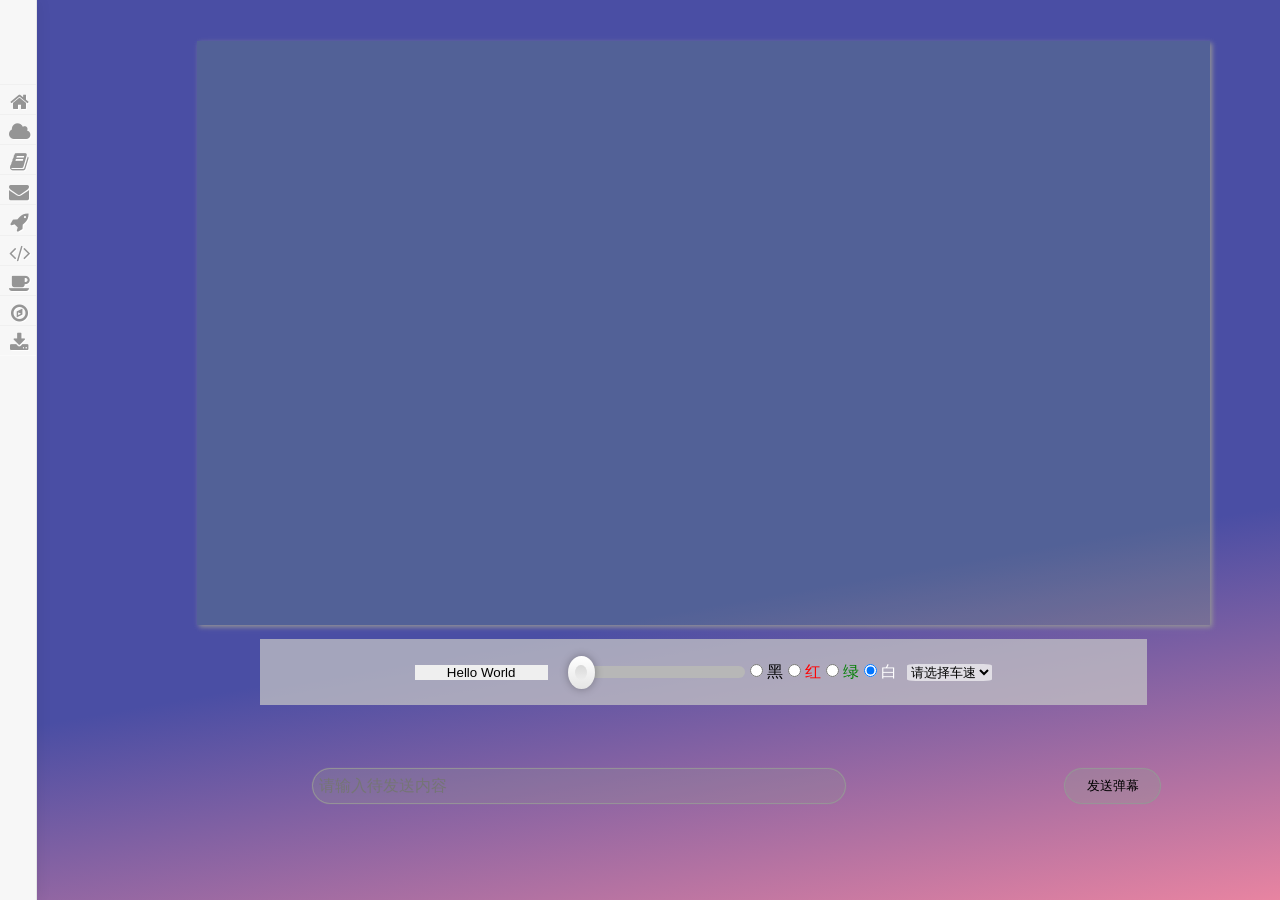
<file: barrage_distribution/webcontroller/src/main/resources/static/index.html>
<!DOCTYPE html>
<html lang="en">
<head>
    <meta charset="utf-8"/>

    <meta http-equiv="X-UA-Compatible" content=="IE=edge"/>
    <!--<meta http-equiv="Content-Security-Policy" content="upgrade-insecure-requests">-->
    <meta name="viewport" content="width=device-width, initial-scale=1.0, maximum-scale=1.0, user-scalable=no">
    <title>-------------</title>
    <link type="text/css" href="script/jquery-easyui-1.7.5/themes/icon.css" rel="stylesheet">
    <link type="text/css" href="script/jquery-easyui-1.7.5/themes/default/easyui.css" rel="stylesheet">
    <script type="text/javascript" src="script/jquery.min.js"></script>
    <script type="text/javascript" src="script/jquery-easyui-1.7.5/jquery.easyui.min.js"></script>
    <script type="text/javascript" src="script/jquery-easyui-1.7.5/locale/easyui-lang-zh_CN.js"></script>
    <link type="text/css" href="http://netdna.bootstrapcdn.com/font-awesome/4.0.3/css/font-awesome.css"
          rel="stylesheet">
    <link rel="stylesheet" type="text/css" href="css/style.css?t=1.1.24">
</head>
<body>
<nav class="side-menu">
    <div class="settings">
        <img class="head-icon" src="pic/head-icon-1.jpg"/>
    </div>
    <div class="menu-ul">
        <ul>
            <li>
                <a href="#">
                    <i class="fa fa-home fa-lg"></i>
                    <span class="nav-text">Home</span>
                </a>
            </li>

            <li>
                <a href="panSearch.html">
                    <i class="fa fa-cloud fa-lg"></i>
                    <span class="nav-text">网盘资源搜索</span>
                </a>
            </li>

            <li>
                <a href="BComment.html">
                    <i class="fa fa-book fa-lg"></i>
                    <span class="nav-text">B站评论提取</span>
                </a>
            </li>

            <li>
                <a href="#">
                    <i class="fa fa-envelope fa-lg"></i>
                    <span class="nav-text">Envelope</span>
                </a>
            </li>

            <li>
                <a href="#">
                    <i class="fa fa-rocket fa-lg"></i>
                    <span class="nav-text">Rocket</span>
                </a>
            </li>

            <li>
                <a href="#">
                    <i class="fa fa-code fa-lg"></i>
                    <span class="nav-text">Code</span>
                </a>
            </li>

            <li>
                <a href="#">
                    <i class="fa fa-coffee fa-lg"></i>
                    <span class="nav-text">Coffee</span>
                </a>
            </li>

            <li>
                <a href="#">
                    <i class="fa fa-compass fa-lg"></i>
                    <span class="nav-text">Compass</span>
                </a>
            </li>

            <li>
                <a href="#">
                    <i class="fa fa-download fa-lg"></i>
                    <span class="nav-text">Download</span>
                </a>
            </li>
        </ul>
    </div>
</nav>
<div class="barrage-box">
    <div class="barrage-content">
        <!--<canvas id="canvas-1"></canvas>-->
        <div class="barrage-road">
                <span class="barrage">
                    <img src="pic/huaji.jpg" rel="icon" class="barrage-head-img" alt=""/>

                    <!--<input class="starButton" type="button" value="">-->
                    <div class="barrage-info-area">
                        <span style="display: inline-block;vertical-align: middle">测试弹幕.....</span>
                        <img src="pic/star-active.png" class="star-img" alt="">
                        <span class="star-num-text">0</span>
                    </div>

                </span>
        </div>
        <div class="barrage-road">

        </div>
        <div class="barrage-road">

        </div>
        <div class="barrage-road">

        </div>
        <div class="barrage-road">

        </div>
        <div class="barrage-road">

        </div>
        <div class="barrage-road">

        </div>
    </div>

    <div class="barrage-settings">
        <!--<input class="text-size" type="range" max="100" min="0">-->
        <input class="text-preview" type="button" value="Hello World">
        <div class="range-slider">
            <div class="range-slider-fill"></div>
            <div class="range-slider-handle"></div>
        </div>
        <div style="margin-left: 5px">
            <input type="radio" name="colorSelected" value="black">
            <span class="colorSelectorText" style="color: black">黑</span>
        </div>
        <div style="margin-left: 5px">
            <input type="radio" name="colorSelected" value="red">
            <span class="colorSelectorText" style="color: red">红</span>
        </div>
        <div style="margin-left: 5px">
            <input type="radio" name="colorSelected" value="green">
            <span class="colorSelectorText" style="color: green">绿</span>
        </div>
        <div style="margin-left: 5px">
            <input type="radio" name="colorSelected" value="white" checked="checked">
            <span class="colorSelectorText" style="color: white">白</span>
        </div>
        <div style="margin-left: 10px">
            <select class="speed-selector">
                <option value="12" name="speedNum">请选择车速</option>
                <option value="12" name="speedNum">8</option>
                <option value="11" name="speedNum">7</option>
                <option value="10" name="speedNum">6</option>
                <option value="9" name="speedNum">5</option>
                <option value="8" name="speedNum">4</option>
                <option value="7" name="speedNum">3</option>
                <option value="6" name="speedNum">2</option>
                <option value="5" name="speedNum">1</option>
            </select>
        </div>

    </div>

    <div class="comment-box">
        <input class="comment-input" type="text" placeholder="请输入待发送内容">
    </div>
    <div class="button-area">
        <button class="send-button" onclick="addBarrageData()">发送弹幕</button>
    </div>

</div>
<div class="tipImgArea">
    <img src="pic/phone-reverse.gif">
</div>
<script type="text/javascript" src="script/index-2-pro.js?t=1.0.23"></script>
<ul class="right-menu-ul" style="display: none">
    <li class="menu-item">举报当前弹幕</li>
</ul>
</body>
</html>
</file>
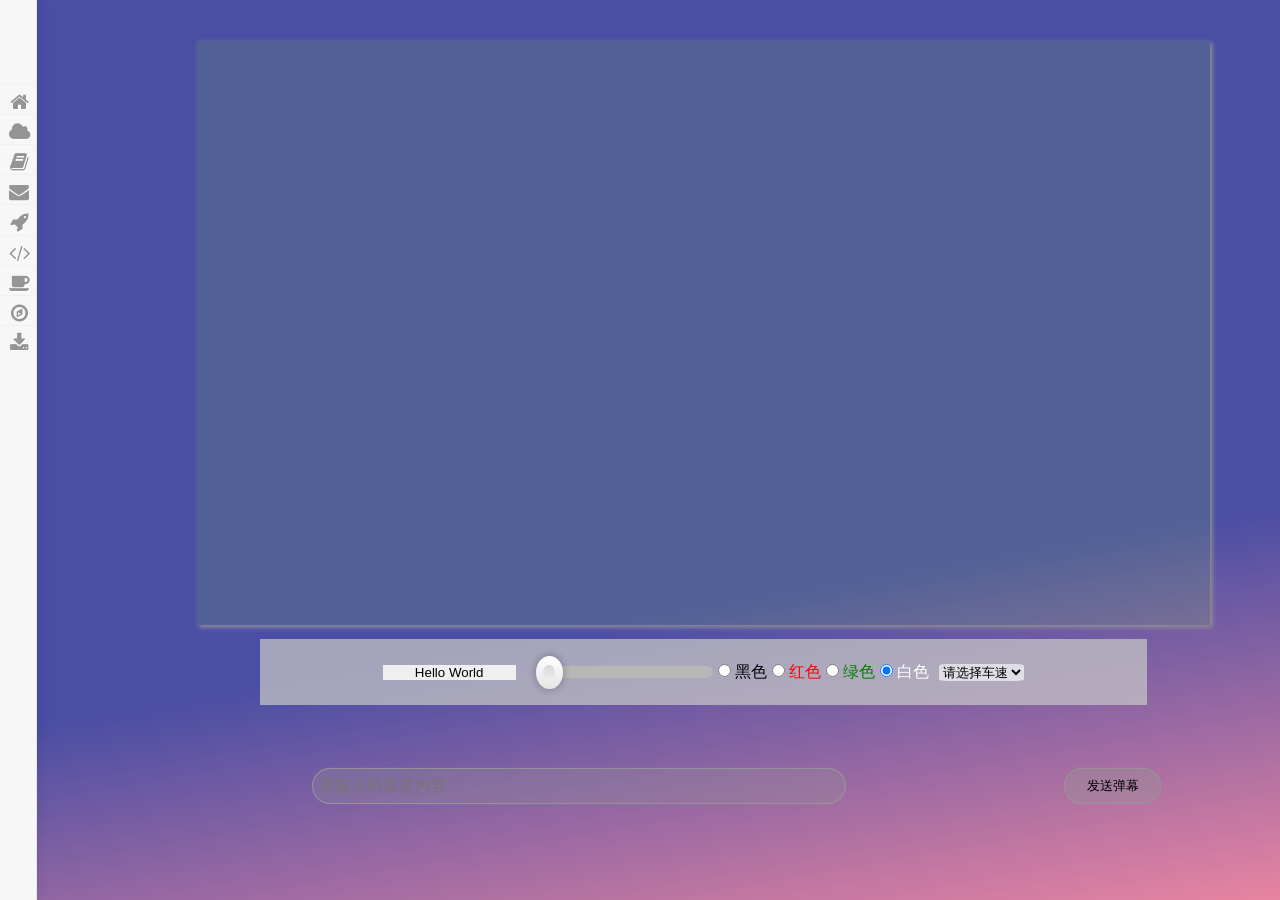
<file: barrage_distribution/webcontroller/src/main/resources/static/index-2.html>
<!DOCTYPE html>
<html lang="en">
<head>
    <meta charset="utf-8"/>

    <meta http-equiv="X-UA-Compatible" content=="IE=edge"/>
    <!--<meta name="google" value="notranslate"/>-->
    <meta http-equiv="Content-Security-Policy" content="upgrade-insecure-requests">
    <meta name="viewport" content="width=device-width, initial-scale=1.0, maximum-scale=1.0, user-scalable=no">
    <title>-------------</title>
    <link type="text/css" href="script/jquery-easyui-1.7.5/themes/icon.css" rel="stylesheet">
    <link type="text/css" href="script/jquery-easyui-1.7.5/themes/default/easyui.css" rel="stylesheet">
    <script type="text/javascript" src="script/jquery.min.js"></script>
    <script type="text/javascript" src="script/jquery-easyui-1.7.5/jquery.easyui.min.js"></script>
    <script type="text/javascript" src="script/jquery-easyui-1.7.5/locale/easyui-lang-zh_CN.js"></script>
    <link type="text/css" href="http://netdna.bootstrapcdn.com/font-awesome/4.0.3/css/font-awesome.css"
          rel="stylesheet">
    <link rel="stylesheet" type="text/css" href="css/style.css?t=1.1.24">
</head>
<body>
<nav class="side-menu">
    <div class="settings">
        <img class="head-icon" src="pic/head-icon-1.jpg"/>
    </div>
    <div class="menu-ul">
        <ul>
            <li>
                <a href="#">
                    <i class="fa fa-home fa-lg"></i>
                    <span class="nav-text">Home</span>
                </a>
            </li>

            <li>
                <a href="panSearch.html">
                    <i class="fa fa-cloud fa-lg"></i>
                    <span class="nav-text">网盘资源搜索</span>
                </a>
            </li>

            <li>
                <a href="#">
                    <i class="fa fa-book fa-lg"></i>
                    <span class="nav-text">Book</span>
                </a>
            </li>

            <li>
                <a href="#">
                    <i class="fa fa-envelope fa-lg"></i>
                    <span class="nav-text">Envelope</span>
                </a>
            </li>

            <li>
                <a href="#">
                    <i class="fa fa-rocket fa-lg"></i>
                    <span class="nav-text">Rocket</span>
                </a>
            </li>

            <li>
                <a href="#">
                    <i class="fa fa-code fa-lg"></i>
                    <span class="nav-text">Code</span>
                </a>
            </li>

            <li>
                <a href="#">
                    <i class="fa fa-coffee fa-lg"></i>
                    <span class="nav-text">Coffee</span>
                </a>
            </li>

            <li>
                <a href="#">
                    <i class="fa fa-compass fa-lg"></i>
                    <span class="nav-text">Compass</span>
                </a>
            </li>

            <li>
                <a href="#">
                    <i class="fa fa-download fa-lg"></i>
                    <span class="nav-text">Download</span>
                </a>
            </li>
        </ul>
    </div>
</nav>
<div class="barrage-box">
    <div class="barrage-content">
        <!--<canvas id="canvas-1"></canvas>-->
        <div class="barrage-road">
                <span class="barrage">
                    测试弹幕.....
                    <!--<input class="starButton" type="button" value="">-->
                    <img src="pic/star-active.png" class="star-img" alt="">
                    <span class="star-num-text">0</span>
                </span>
        </div>
        <div class="barrage-road">

        </div>
        <div class="barrage-road">

        </div>
        <div class="barrage-road">

        </div>
        <div class="barrage-road">

        </div>
        <div class="barrage-road">

        </div>
        <div class="barrage-road">

        </div>
    </div>

    <div class="barrage-settings">
        <!--<input class="text-size" type="range" max="100" min="0">-->
        <input class="text-preview" type="button" value="Hello World">
        <div class="range-slider">
            <div class="range-slider-fill"></div>
            <div class="range-slider-handle"></div>
        </div>
        <div style="margin-left: 5px">
            <input type="radio" name="colorSelected" value="black">
            <span style="color: black">黑色</span>
        </div>
        <div style="margin-left: 5px">
            <input type="radio" name="colorSelected" value="red">
            <span style="color: red">红色</span>
        </div>
        <div style="margin-left: 5px">
            <input type="radio" name="colorSelected" value="green">
            <span style="color: green">绿色</span>
        </div>
        <div style="margin-left: 5px">
            <input type="radio" name="colorSelected" value="white" checked="checked">
            <span style="color: white">白色</span>
        </div>
        <div style="margin-left: 10px">
            <select class="speed-selector">
                <option value="12" name="speedNum">请选择车速</option>
                <option value="12" name="speedNum">8</option>
                <option value="11" name="speedNum">7</option>
                <option value="10" name="speedNum">6</option>
                <option value="9" name="speedNum">5</option>
                <option value="8" name="speedNum">4</option>
                <option value="7" name="speedNum">3</option>
                <option value="6" name="speedNum">2</option>
                <option value="5" name="speedNum">1</option>
            </select>
        </div>

    </div>

    <div class="comment-box">
        <input class="comment-input" type="text" placeholder="请输入待发送内容">
    </div>
    <div class="button-area">
        <button class="send-button" onclick="addBarrageData()">发送弹幕</button>
    </div>

</div>
<script type="text/javascript" src="script/index-2-pro.js?t=1.0.23"></script>
<ul class="right-menu-ul" style="display: none">
    <li class="menu-item">举报当前弹幕</li>
</ul>
</body>
</html>
</file>
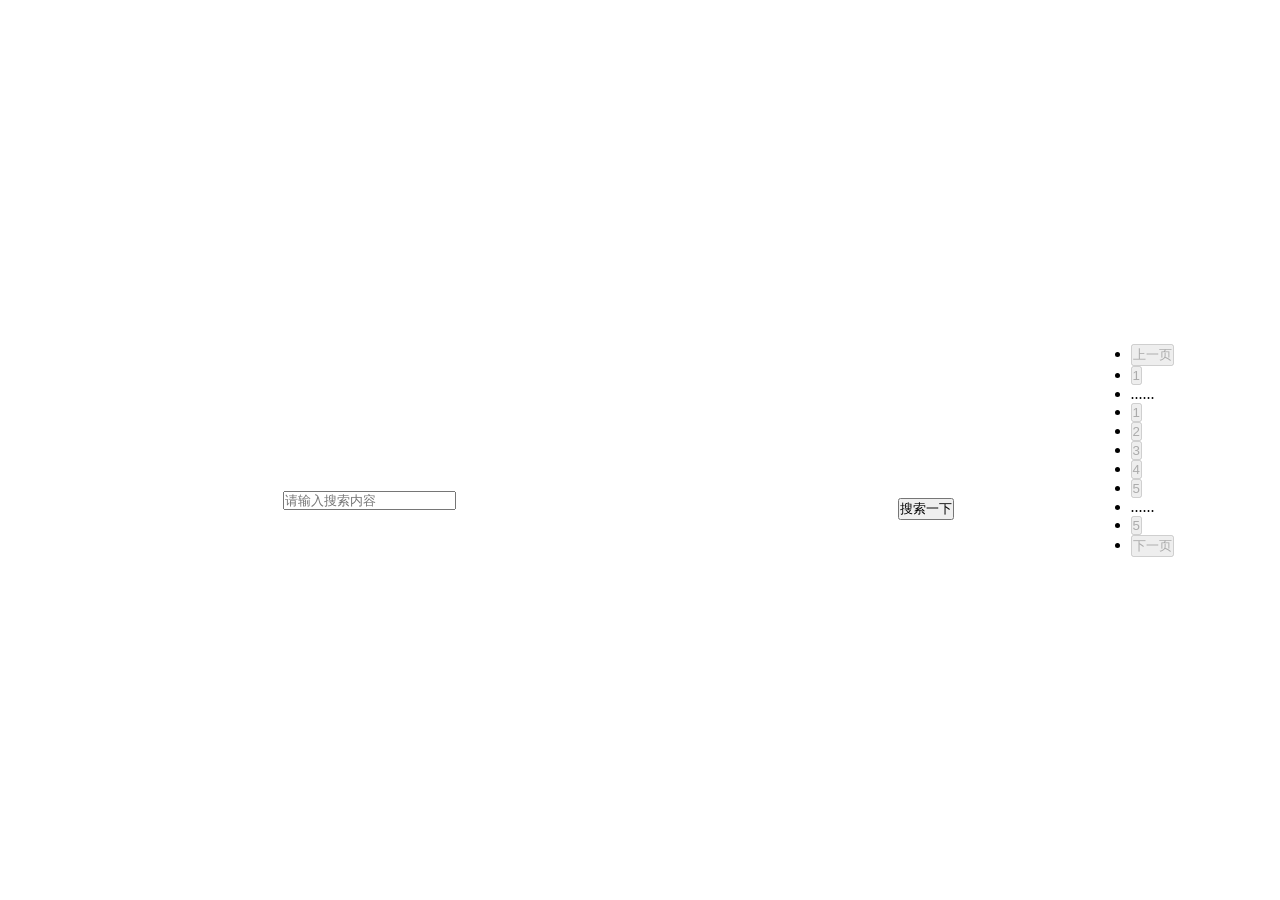
<file: barrage_distribution/webcontroller/src/main/resources/static/panSearch.html>
<!DOCTYPE html>
<html lang="en">
<head>
    <meta charset="UTF-8">
    <meta http-equiv="X-UA-Compatible" content=="IE=edge"/>
    <!--<meta name="google" value="notranslate"/>-->
    <!--<meta http-equiv="Content-Security-Policy" content="upgrade-insecure-requests">-->
    <meta name="viewport" content="width=device-width, initial-scale=1.0, maximum-scale=1.0, user-scalable=no">
    <link type="text/css" href="css/panSearchStyle.css?t=1.0.13" rel="stylesheet">
    <link type="text/css" href="https://netdna.bootstrapcdn.com/font-awesome/4.0.3/css/font-awesome.css"
          rel="stylesheet">
    <title>search</title>
</head>
<body>
<div class="body">
    <div class="search-tool">
            <span class="search-input-area">
                <!--<i class="fa fa-search fa-lg"></i>-->
                <input class="search-input" type="text" placeholder="请输入搜索内容">
            </span>
        <span class="search-button-area">
                <input class="search-button" type="button" value="搜索一下" onclick="buttonClick()">
            </span>

    </div>
    <div class="search-content-area">
        <div class="search-content">
            <!--<div class="search-item">-->
            <!--<a href="#" class="search-item-name" target="_blank">11 11 - 11 11 - EP [iT].zip</a>-->
            <!--<span class="search-item-info">文件数: 1,分享时间: 2016-11-29T19:31:46.939000, 文件大小: 1k</span>-->
            <!--<span class="search-item-url">https://pan.baidu.com/s/1boExy5h</span>-->
            <!--</div>-->

        </div>
    </div>

    <div class="pageNav">
        <ul id="pageNavList">
            <li>
                <button class="prePageButton" disabled id="prePageButton" onclick="preButtonClick()">上一页</button>
            </li>
            <li>
                <button class="pageButton" disabled id="min-page" onclick="minPageButtonClick()">1</button>
            </li>
            <li>
                ......
            </li>
            <li>
                <button class="pageButton" disabled id="page-1" onclick="pageButtonClick(this)">1</button>
            </li>
            <li>
                <button class="pageButton" disabled id="page-2" onclick="pageButtonClick(this)">2</button>
            </li>
            <li>
                <button class="pageButton" disabled id="page-3" onclick="pageButtonClick(this)">3</button>
            </li>
            <li>
                <button class="pageButton" disabled id="page-4" onclick="pageButtonClick(this)">4</button>
            </li>
            <li>
                <button class="pageButton" disabled id="page-5" onclick="pageButtonClick(this)">5</button>
            </li>
            <li>
                ......
            </li>
            <li>
                <button class="pageButton" disabled id="max-page" onclick="maxPageButtonClick()">5</button>
            </li>
            <li>
                <button class="nextPageButton" disabled id="nextPageButton" onclick="nextButtonClick()">下一页</button>
            </li>
        </ul>
    </div>
</div>
<script type="text/javascript" src="script/jquery.min.js" rel="script"></script>
<script type="text/javascript" src="script/panSearch-pro.js?t=1.0.0"></script>
<script type="text/javascript" src="script/pageNav-pro.js?t=1.0.0"></script>
</body>
</html>
</file>
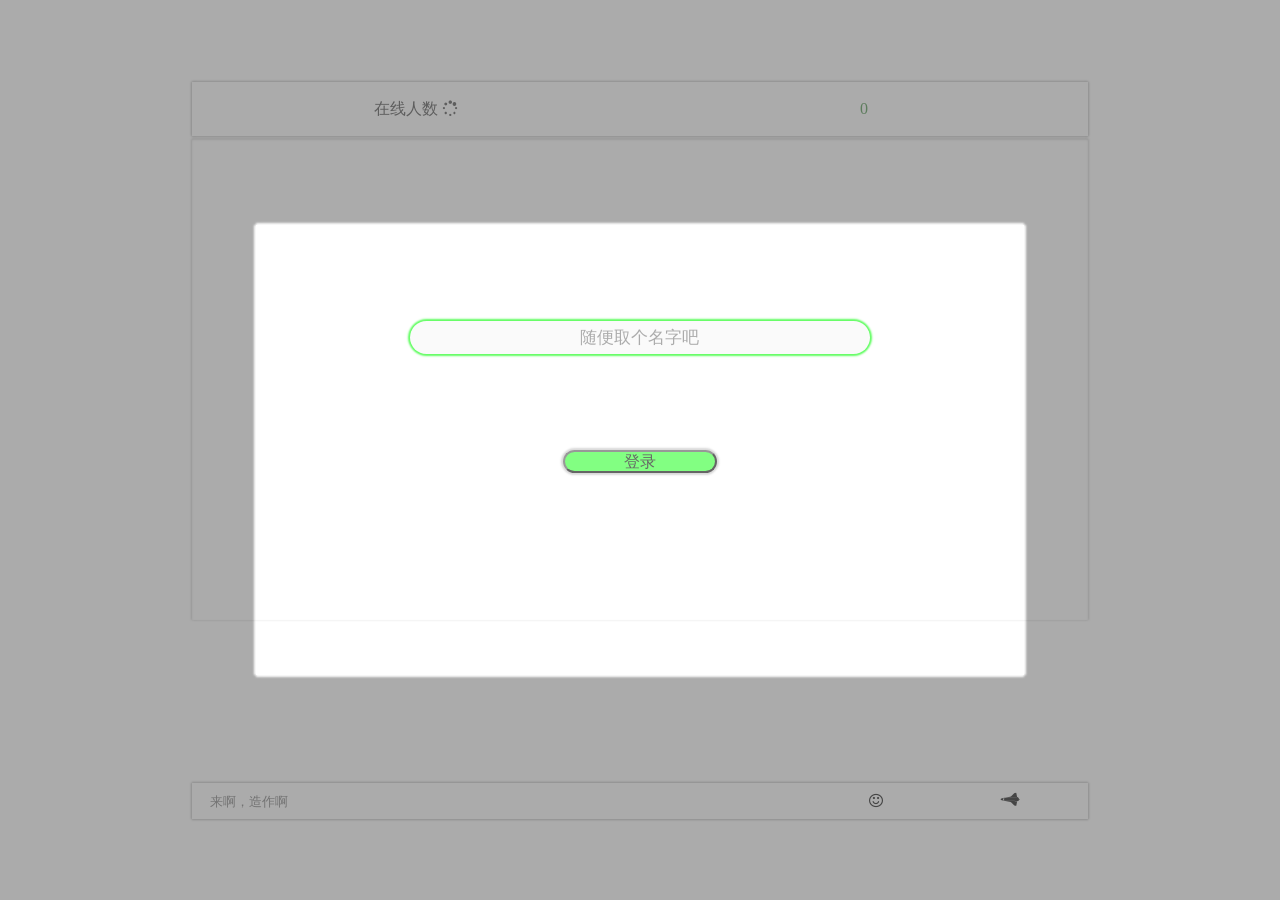
<file: barrage_distribution/webcontroller/src/main/resources/static/socket.html>
<!DOCTYPE html>
<html lang="en">
<head>
    <meta charset="UTF-8">
    <title>Socket Test</title>
    <link href="css/socketTest.css?v=1.0.8" rel="stylesheet"/>
    <link rel="stylesheet" href="font-awesome-4.7.0/css/font-awesome.min.css">
</head>
<body>
<div class="body">
    <!--<div class="setting">-->
    <!--<input class="connectButton" type="button" value="connect socket">-->
    <!--</div>-->
    <!--以下是页面的显示区域-->
    <div class="content">
        <!--标题部分-->
        <div class="content-title">
            <span class="onlineCount" style="color: #3d3d3d">在线人数               <i
                    class="fa fa-spinner fa-spin"></i></span>
            <span id="onlineCount" class="onlineCount" style="color: #3c8b3c">0</span>
        </div>
        <!--气泡消息区域-->
        <div class="content-body">
            <!--<div class="message-content-father">-->
            <!--<div class="message-content-nickName you">TomShiDi</div>-->
            <!--<div class="message-content you">-->
            <!--快速”和“简单”并不用产生维护性或性能上的问题。Netty-->
            <!--是一个吸收了多种协议的实现经验，这些协议包括FTP,SMTP,HTTP，各种二进制，文本协议，并经过相当精心设计的项目，-->
            <!--最终，Netty 成功的找到了一种方式，在保证易于开发的同时还保证了其应用的性能，稳定性和伸缩性。——百度百科-->
            <!--</div>-->
            <!--</div>-->
            <!--<div class="message-content-father">-->
            <!--<div class="message-content mine">-->
            <!--Hello World-->
            <!--</div>-->
            <!--</div>-->
        </div>
    </div>
    <!--文字输入区域-->
    <div class="input-area">
        <div class="input-message">
            <input class="input-field" type="text" placeholder="来啊，造作啊">
        </div>
        <div class="input-button">
            <div class="emoji-icon">
                <i class="fa fa-smile-o" aria-hidden="true"></i>
            </div>
            <div class="send-button-area">
                <i class="fa fa-space-shuttle fa-rotate-180"></i>
            </div>

        </div>
    </div>
</div>
<!--用户输入登录名的弹窗视图-->
<div class="signWindow">
    <div class="window-box">
        <div class="name-input-field">
            <div>
                <input id="name-input" type="text" placeholder="随便取个名字吧" maxlength="32">
            </div>
        </div>
        <div class="option-button-area">
            <div>
                <input id="login-button" type="button" value="登录">
            </div>
        </div>
    </div>
</div>
<script type="text/javascript" src="script/jquery.min.js"></script>
<script type="text/javascript" src="script/socketScript.js?v=1.0.13"></script>
</body>
</html>
</file>
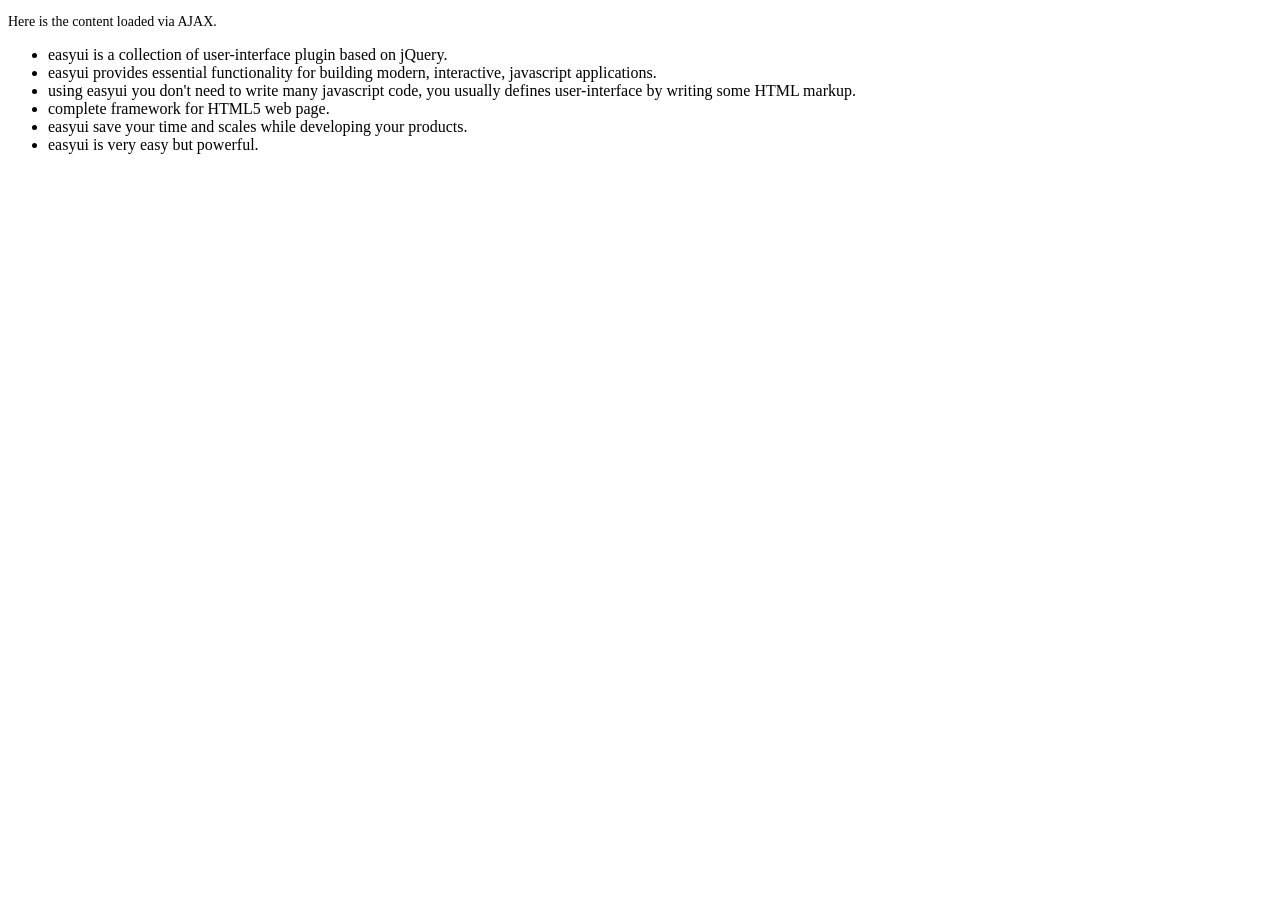
<file: barrage_distribution/webcontroller/src/main/resources/static/script/jquery-easyui-1.7.5/demo-mobile/accordion/_content.html>
<!DOCTYPE html>
<html>
<head>
    <meta charset="UTF-8">
    <title>AJAX Content</title>
</head>
<body>
<p style="font-size:14px">Here is the content loaded via AJAX.</p>
<ul>
    <li>easyui is a collection of user-interface plugin based on jQuery.</li>
    <li>easyui provides essential functionality for building modern, interactive, javascript applications.</li>
    <li>using easyui you don't need to write many javascript code, you usually defines user-interface by writing some
        HTML markup.
    </li>
    <li>complete framework for HTML5 web page.</li>
    <li>easyui save your time and scales while developing your products.</li>
    <li>easyui is very easy but powerful.</li>
</ul>
</body>
</html>
</file>
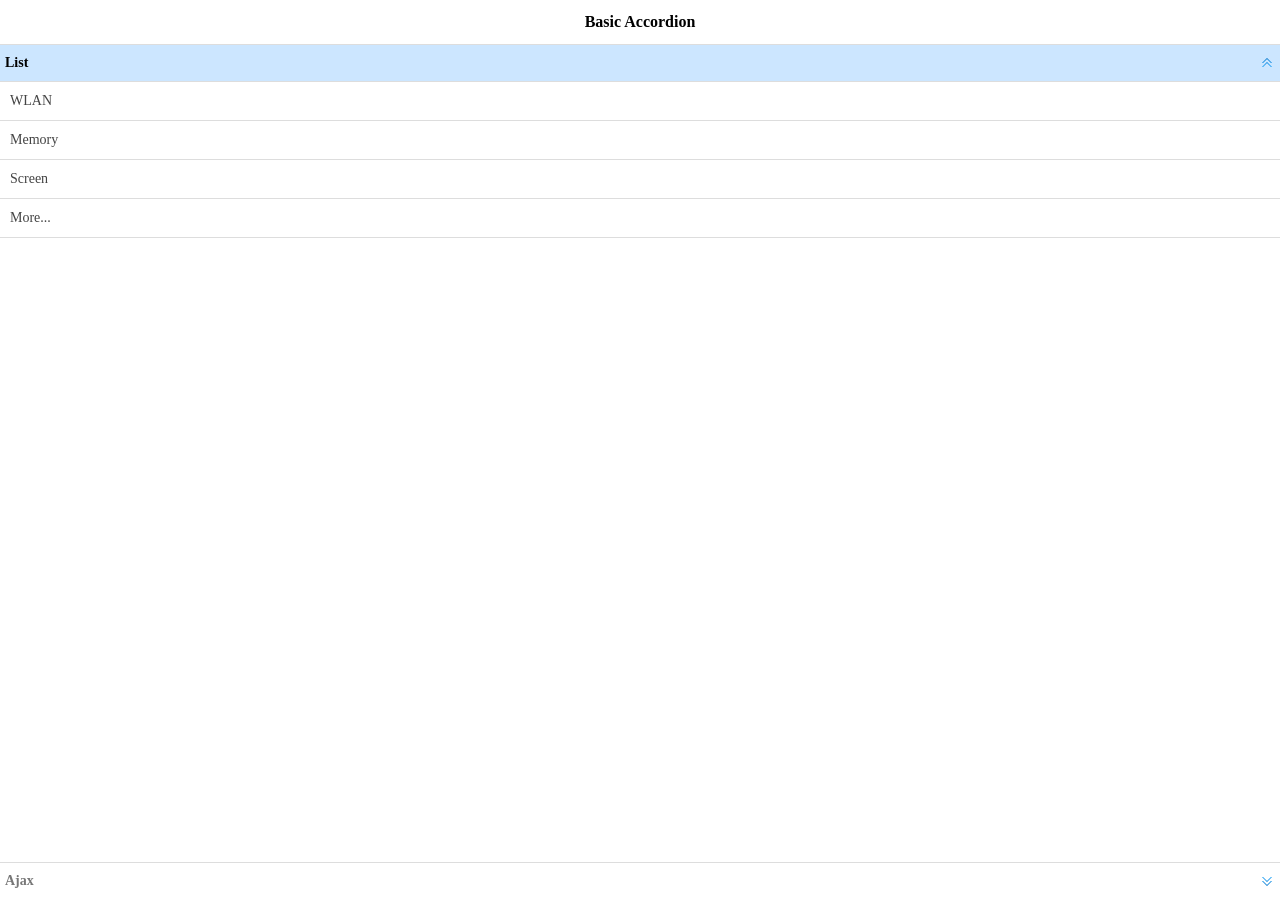
<file: barrage_distribution/webcontroller/src/main/resources/static/script/jquery-easyui-1.7.5/demo-mobile/accordion/basic.html>
<!doctype html><html><head>    <meta charset="UTF-8">    <meta name="viewport" content="initial-scale=1.0, maximum-scale=1.0, user-scalable=no">    <title>Basic Accordion - jQuery EasyUI Mobile Demo</title>    <link rel="stylesheet" type="text/css" href="../../themes/metro/easyui.css">    <link rel="stylesheet" type="text/css" href="../../themes/mobile.css">    <link rel="stylesheet" type="text/css" href="../../themes/icon.css">    <script type="text/javascript" src="../../jquery.min.js"></script>    <script type="text/javascript" src="../../jquery.easyui.min.js"></script>    <script type="text/javascript" src="../../jquery.easyui.mobile.js"></script></head><body><div class="easyui-navpanel">    <header>        <div class="m-toolbar">            <span class="m-title">Basic Accordion</span>        </div>    </header>    <div class="easyui-accordion" fit="true" border="false">        <div title="List">            <ul class="m-list">                <li>WLAN</li>                <li>Memory</li>                <li>Screen</li>                <li>More...</li>            </ul>        </div>        <div title="Ajax" href="_content.html" style="padding:10px"></div>    </div></div></body></html>
</file>
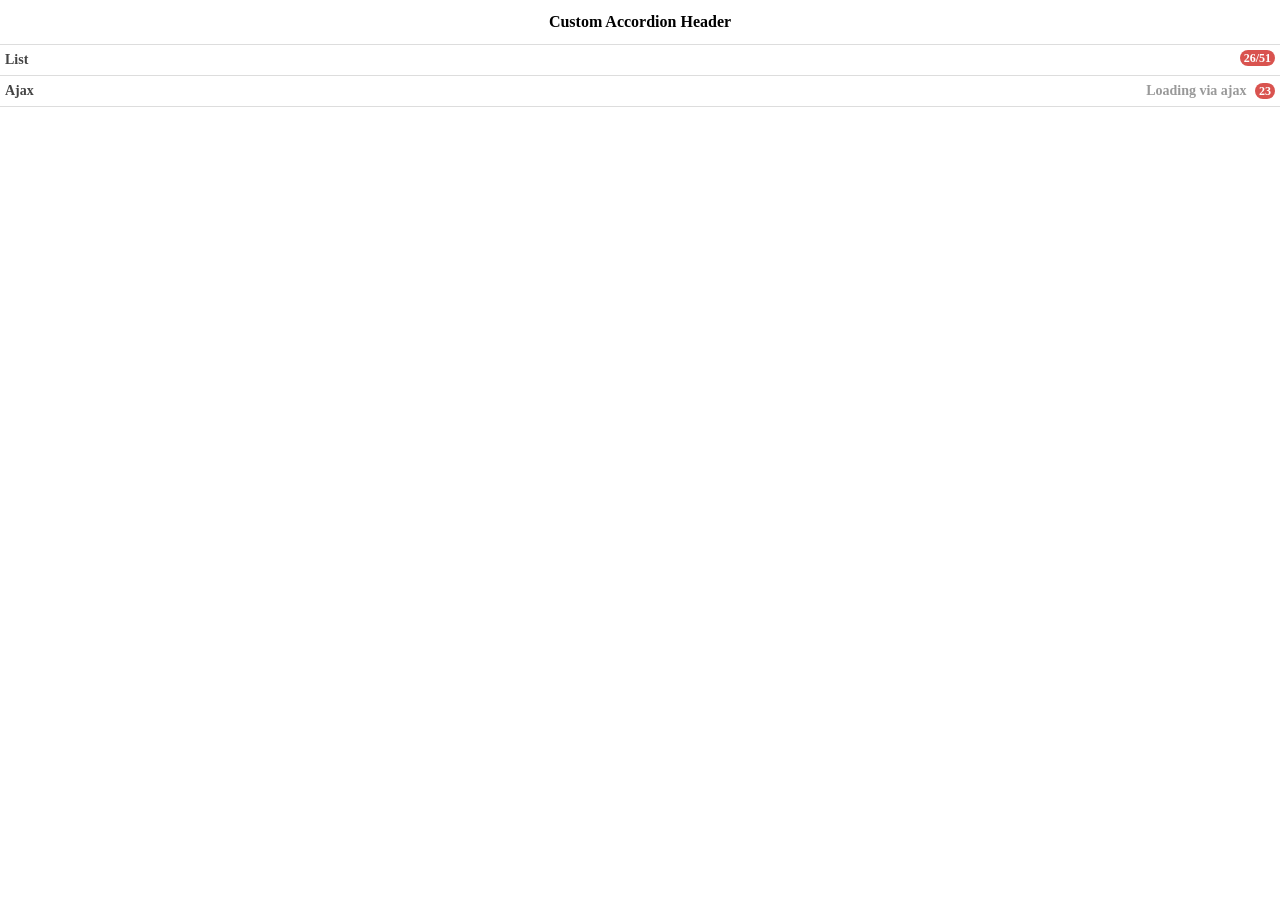
<file: barrage_distribution/webcontroller/src/main/resources/static/script/jquery-easyui-1.7.5/demo-mobile/accordion/header.html>
<!doctype html><html><head>    <meta charset="UTF-8">    <meta name="viewport" content="initial-scale=1.0, maximum-scale=1.0, user-scalable=no">    <title>Custom Accordion Header - jQuery EasyUI Mobile Demo</title>    <link rel="stylesheet" type="text/css" href="../../themes/metro/easyui.css">    <link rel="stylesheet" type="text/css" href="../../themes/mobile.css">    <link rel="stylesheet" type="text/css" href="../../themes/icon.css">    <script type="text/javascript" src="../../jquery.min.js"></script>    <script type="text/javascript" src="../../jquery.easyui.min.js"></script>    <script type="text/javascript" src="../../jquery.easyui.mobile.js"></script></head><body><div class="easyui-navpanel">    <header>        <div class="m-toolbar">            <span class="m-title">Custom Accordion Header</span>        </div>    </header>    <div class="easyui-accordion" data-options="fit:true,border:false,selected:-1">        <div>            <header>                <div class="hh-inner">                    <span>List</span>                    <span class="m-badge" style="float:right">26/51</span>                </div>            </header>            <ul class="m-list">                <li>WLAN</li>                <li>Memory</li>                <li>Screen</li>                <li>More...</li>            </ul>        </div>        <div href="_content.html" style="padding:10px">            <header>                <div class="hh-inner">                    <span>Ajax</span>                    <span style="float:right">							<span style="color:#999;margin-right:5px">Loading via ajax</span>							<span class="m-badge">23</span>						</span>                </div>            </header>        </div>    </div></div><style scoped>    .hh-inner {        position: relative;        line-height: 20px;        background: #fff;        font-weight: bold;        margin: -5px;        padding: 5px;    }</style></body></html>
</file>
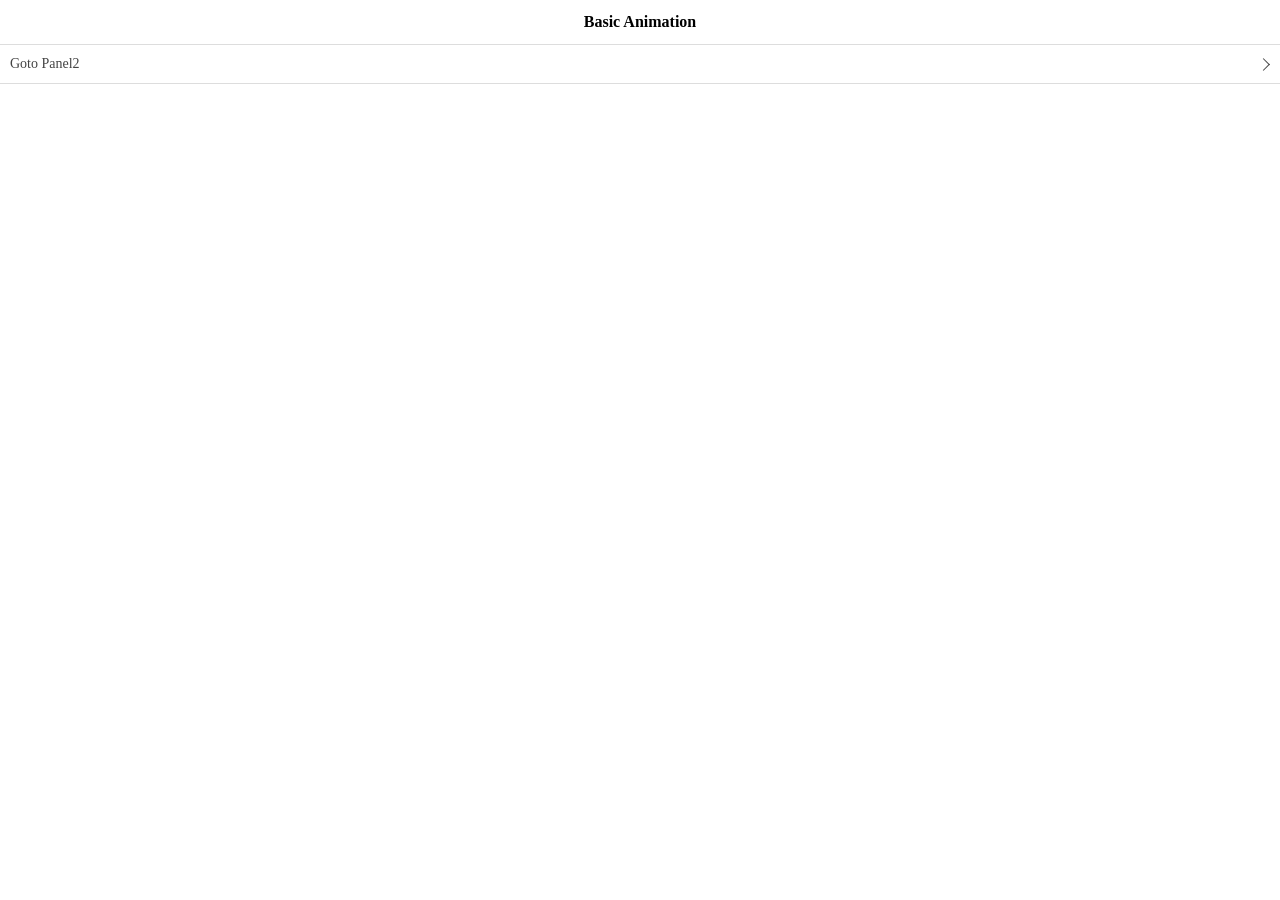
<file: barrage_distribution/webcontroller/src/main/resources/static/script/jquery-easyui-1.7.5/demo-mobile/animation/basic.html>
<!doctype html><html><head>    <meta charset="UTF-8">    <meta name="viewport" content="initial-scale=1.0, maximum-scale=1.0, user-scalable=no">    <title>Basic Animation - jQuery EasyUI Mobile Demo</title>    <link rel="stylesheet" type="text/css" href="../../themes/metro/easyui.css">    <link rel="stylesheet" type="text/css" href="../../themes/mobile.css">    <link rel="stylesheet" type="text/css" href="../../themes/icon.css">    <script type="text/javascript" src="../../jquery.min.js"></script>    <script type="text/javascript" src="../../jquery.easyui.min.js"></script>    <script type="text/javascript" src="../../jquery.easyui.mobile.js"></script></head><body><div class="easyui-navpanel">    <header>        <div class="m-toolbar">            <span class="m-title">Basic Animation</span>        </div>    </header>    <ul class="m-list">        <li><a href="#p2">Goto Panel2</a></li>    </ul></div><div id="p2" class="easyui-navpanel">    <header>        <div class="m-toolbar">            <div class="m-left">                <a href="#" class="easyui-linkbutton m-back" data-options="plain:true,outline:true,back:true">Back</a>            </div>            <div class="m-title">Panel2</div>        </div>    </header>    <ul class="m-list">        <li><a href="#p3">Goto Panel3</a></li>    </ul></div><div id="p3" class="easyui-navpanel">    <header>        <div class="m-toolbar">            <div class="m-left">                <a href="#" class="easyui-linkbutton m-back" data-options="plain:true,outline:true,back:true">Back</a>            </div>            <div class="m-title">Panel3</div>        </div>    </header>    <div style="padding:20px 10px">        <p>Panel3 Content.</p>    </div></div></body></html>
</file>
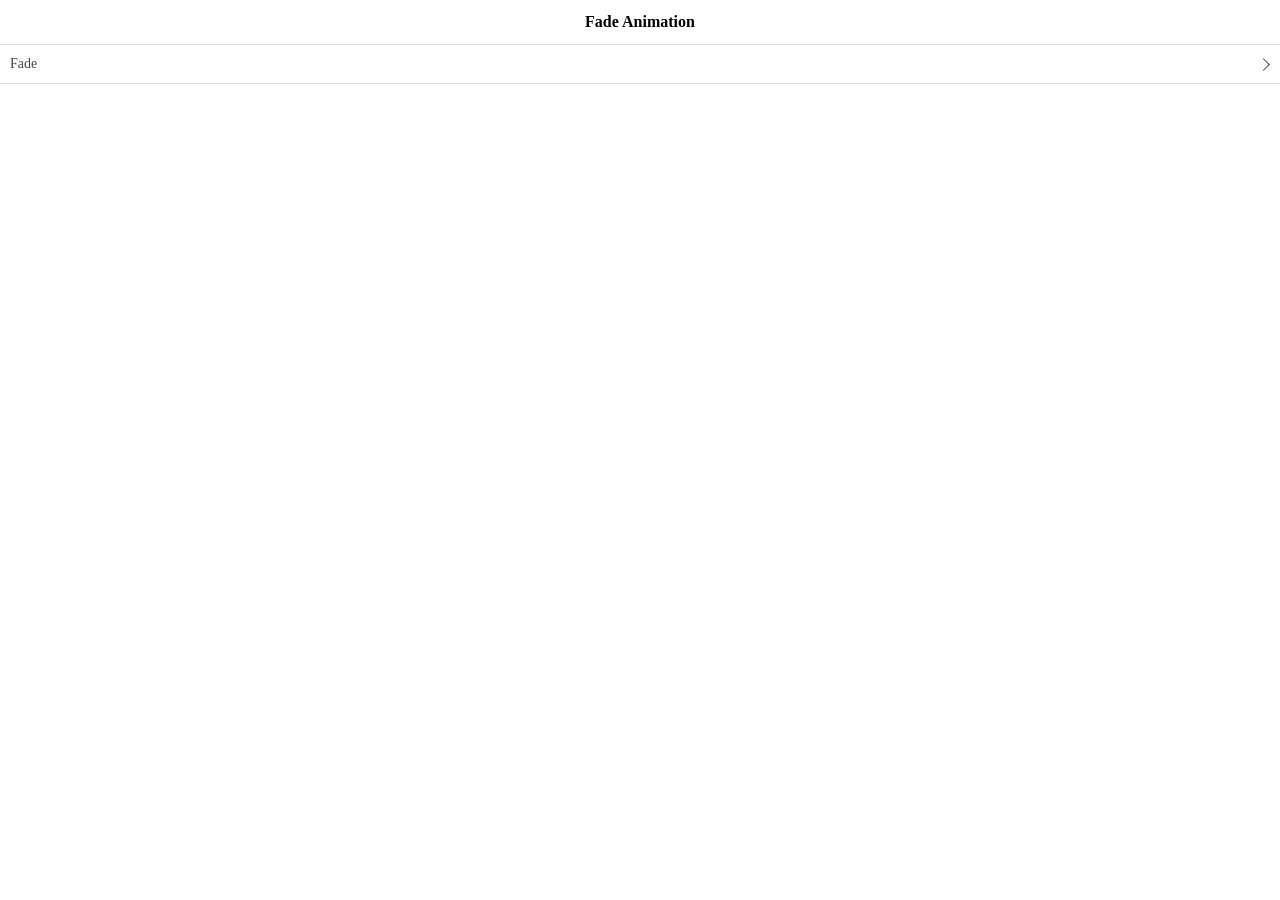
<file: barrage_distribution/webcontroller/src/main/resources/static/script/jquery-easyui-1.7.5/demo-mobile/animation/fade.html>
<!doctype html><html><head>    <meta charset="UTF-8">    <meta name="viewport" content="initial-scale=1.0, maximum-scale=1.0, user-scalable=no">    <title>Fade Animation - jQuery EasyUI Mobile Demo</title>    <link rel="stylesheet" type="text/css" href="../../themes/metro/easyui.css">    <link rel="stylesheet" type="text/css" href="../../themes/mobile.css">    <link rel="stylesheet" type="text/css" href="../../themes/icon.css">    <script type="text/javascript" src="../../jquery.min.js"></script>    <script type="text/javascript" src="../../jquery.easyui.min.js"></script>    <script type="text/javascript" src="../../jquery.easyui.mobile.js"></script></head><body><div class="easyui-navpanel">    <header>        <div class="m-toolbar">            <span class="m-title">Fade Animation</span>        </div>    </header>    <ul class="m-list">        <li><a href="#p2" data-options="animation:'fade',direction:''">Fade</a></li>    </ul></div><div id="p2" class="easyui-navpanel">    <header>        <div class="m-toolbar">            <div class="m-left">                <a href="#" class="easyui-linkbutton m-back" data-options="plain:true,outline:true,back:true">Back</a>            </div>            <div class="m-title">Panel2</div>        </div>    </header>    <div style="padding:10px">        <p>Panel2 Content.</p>    </div></div></body></html>
</file>
<file: barrage_distribution/webcontroller/src/main/resources/static/script/jquery-easyui-1.7.5/themes/icon.css>
.icon-blank {
    background: url('icons/blank.gif') no-repeat center center;
}

.icon-add {
    background: url('icons/edit_add.png') no-repeat center center;
}

.icon-edit {
    background: url('icons/pencil.png') no-repeat center center;
}

.icon-clear {
    background: url('icons/clear.png') no-repeat center center;
}

.icon-remove {
    background: url('icons/edit_remove.png') no-repeat center center;
}

.icon-save {
    background: url('icons/filesave.png') no-repeat center center;
}

.icon-cut {
    background: url('icons/cut.png') no-repeat center center;
}

.icon-ok {
    background: url('icons/ok.png') no-repeat center center;
}

.icon-no {
    background: url('icons/no.png') no-repeat center center;
}

.icon-cancel {
    background: url('icons/cancel.png') no-repeat center center;
}

.icon-reload {
    background: url('icons/reload.png') no-repeat center center;
}

.icon-search {
    background: url('icons/search.png') no-repeat center center;
}

.icon-print {
    background: url('icons/print.png') no-repeat center center;
}

.icon-help {
    background: url('icons/help.png') no-repeat center center;
}

.icon-undo {
    background: url('icons/undo.png') no-repeat center center;
}

.icon-redo {
    background: url('icons/redo.png') no-repeat center center;
}

.icon-back {
    background: url('icons/back.png') no-repeat center center;
}

.icon-sum {
    background: url('icons/sum.png') no-repeat center center;
}

.icon-tip {
    background: url('icons/tip.png') no-repeat center center;
}

.icon-filter {
    background: url('icons/filter.png') no-repeat center center;
}

.icon-man {
    background: url('icons/man.png') no-repeat center center;
}

.icon-lock {
    background: url('icons/lock.png') no-repeat center center;
}

.icon-more {
    background: url('icons/more.png') no-repeat center center;
}

.icon-mini-add {
    background: url('icons/mini_add.png') no-repeat center center;
}

.icon-mini-edit {
    background: url('icons/mini_edit.png') no-repeat center center;
}

.icon-mini-refresh {
    background: url('icons/mini_refresh.png') no-repeat center center;
}

.icon-large-picture {
    background: url('icons/large_picture.png') no-repeat center center;
}

.icon-large-clipart {
    background: url('icons/large_clipart.png') no-repeat center center;
}

.icon-large-shapes {
    background: url('icons/large_shapes.png') no-repeat center center;
}

.icon-large-smartart {
    background: url('icons/large_smartart.png') no-repeat center center;
}

.icon-large-chart {
    background: url('icons/large_chart.png') no-repeat center center;
}
</file>
<file: barrage_distribution/webcontroller/src/main/resources/static/script/jquery-easyui-1.7.5/themes/default/easyui.css>
* {
    -moz-box-sizing: border-box;
    -webkit-box-sizing: border-box;
    -o-box-sizing: border-box;
    -ms-box-sizing: border-box;
    box-sizing: border-box;
}

.panel {
    overflow: hidden;
    text-align: left;
    margin: 0;
    border: 0;
    -moz-border-radius: 0 0 0 0;
    -webkit-border-radius: 0 0 0 0;
    border-radius: 0 0 0 0;
}

.panel-header,
.panel-body {
    border-width: 1px;
    border-style: solid;
}

.panel-header {
    padding: 5px;
    position: relative;
}

.panel-title {
    background: url('images/blank.gif') no-repeat;
}

.panel-header-noborder {
    border-width: 0 0 1px 0;
}

.panel-body {
    overflow: auto;
    border-top-width: 0;
    padding: 0;
}

.panel-body-noheader {
    border-top-width: 1px;
}

.panel-body-noborder {
    border-width: 0px;
}

.panel-body-nobottom {
    border-bottom-width: 0;
}

.panel-with-icon {
    padding-left: 18px;
}

.panel-icon,
.panel-tool {
    position: absolute;
    top: 50%;
    margin-top: -8px;
    height: 16px;
    overflow: hidden;
}

.panel-icon {
    left: 5px;
    width: 16px;
}

.panel-tool {
    right: 5px;
    width: auto;
}

.panel-tool a {
    display: inline-block;
    width: 16px;
    height: 16px;
    opacity: 0.6;
    filter: alpha(opacity=60);
    margin: 0 0 0 2px;
    vertical-align: top;
}

.panel-tool a:hover {
    opacity: 1;
    filter: alpha(opacity=100);
    background-color: #eaf2ff;
    -moz-border-radius: 3px 3px 3px 3px;
    -webkit-border-radius: 3px 3px 3px 3px;
    border-radius: 3px 3px 3px 3px;
}

.panel-loading {
    padding: 11px 0px 10px 30px;
}

.panel-noscroll {
    overflow: hidden;
}

.panel-fit,
.panel-fit body {
    height: 100%;
    margin: 0;
    padding: 0;
    border: 0;
    overflow: hidden;
}

.panel-loading {
    background: url('images/loading.gif') no-repeat 10px 10px;
}

.panel-tool-close {
    background: url('images/panel_tools.png') no-repeat -16px 0px;
}

.panel-tool-min {
    background: url('images/panel_tools.png') no-repeat 0px 0px;
}

.panel-tool-max {
    background: url('images/panel_tools.png') no-repeat 0px -16px;
}

.panel-tool-restore {
    background: url('images/panel_tools.png') no-repeat -16px -16px;
}

.panel-tool-collapse {
    background: url('images/panel_tools.png') no-repeat -32px 0;
}

.panel-tool-expand {
    background: url('images/panel_tools.png') no-repeat -32px -16px;
}

.panel-header,
.panel-body {
    border-color: #95B8E7;
}

.panel-header {
    background-color: #E0ECFF;
    background: -webkit-linear-gradient(top, #EFF5FF 0, #E0ECFF 100%);
    background: -moz-linear-gradient(top, #EFF5FF 0, #E0ECFF 100%);
    background: -o-linear-gradient(top, #EFF5FF 0, #E0ECFF 100%);
    background: linear-gradient(to bottom, #EFF5FF 0, #E0ECFF 100%);
    background-repeat: repeat-x;
    filter: progid:DXImageTransform.Microsoft.gradient(startColorstr=#EFF5FF, endColorstr=#E0ECFF, GradientType=0);
}

.panel-body {
    background-color: #ffffff;
    color: #000000;
    font-size: 14px;
}

.panel-title {
    font-size: 14px;
    font-weight: bold;
    color: #0E2D5F;
    height: 20px;
    line-height: 20px;
}

.panel-footer {
    border: 1px solid #95B8E7;
    overflow: hidden;
    background: #F4F4F4;
}

.panel-footer-noborder {
    border-width: 1px 0 0 0;
}

.panel-hleft,
.panel-hright {
    position: relative;
}

.panel-hleft > .panel-body,
.panel-hright > .panel-body {
    position: absolute;
}

.panel-hleft > .panel-header {
    float: left;
}

.panel-hright > .panel-header {
    float: right;
}

.panel-hleft > .panel-body {
    border-top-width: 1px;
    border-left-width: 0;
}

.panel-hright > .panel-body {
    border-top-width: 1px;
    border-right-width: 0;
}

.panel-hleft > .panel-body-nobottom {
    border-bottom-width: 1px;
    border-right-width: 0;
}

.panel-hright > .panel-body-nobottom {
    border-bottom-width: 1px;
    border-left-width: 0;
}

.panel-hleft > .panel-footer {
    position: absolute;
    right: 0;
}

.panel-hright > .panel-footer {
    position: absolute;
    left: 0;
}

.panel-hleft > .panel-header-noborder {
    border-width: 0 1px 0 0;
}

.panel-hright > .panel-header-noborder {
    border-width: 0 0 0 1px;
}

.panel-hleft > .panel-body-noborder {
    border-width: 0;
}

.panel-hright > .panel-body-noborder {
    border-width: 0;
}

.panel-hleft > .panel-body-noheader {
    border-left-width: 1px;
}

.panel-hright > .panel-body-noheader {
    border-right-width: 1px;
}

.panel-hleft > .panel-footer-noborder {
    border-width: 0 0 0 1px;
}

.panel-hright > .panel-footer-noborder {
    border-width: 0 1px 0 0;
}

.panel-hleft > .panel-header .panel-icon,
.panel-hright > .panel-header .panel-icon {
    margin-top: 0;
    top: 5px;
    left: 50%;
    margin-left: -8px;
}

.panel-hleft > .panel-header .panel-title,
.panel-hright > .panel-header .panel-title {
    position: absolute;
    min-width: 16px;
    left: 25px;
    top: 5px;
    bottom: auto;
    white-space: nowrap;
    word-wrap: normal;
    -webkit-transform: rotate(90deg);
    -webkit-transform-origin: 0 0;
    -moz-transform: rotate(90deg);
    -moz-transform-origin: 0 0;
    -o-transform: rotate(90deg);
    -o-transform-origin: 0 0;
    transform: rotate(90deg);
    transform-origin: 0 0;
}

.panel-hleft > .panel-header .panel-title-up,
.panel-hright > .panel-header .panel-title-up {
    position: absolute;
    min-width: 16px;
    left: 21px;
    top: auto;
    bottom: 0px;
    text-align: right;
    white-space: nowrap;
    word-wrap: normal;
    -webkit-transform: rotate(-90deg);
    -webkit-transform-origin: 0 0;
    -moz-transform: rotate(-90deg);
    -moz-transform-origin: 0 0;
    -o-transform: rotate(-90deg);
    -o-transform-origin: 0 0;
    transform: rotate(-90deg);
    transform-origin: 0 16px;
}

.panel-hleft > .panel-header .panel-with-icon.panel-title-up,
.panel-hright > .panel-header .panel-with-icon.panel-title-up {
    padding-left: 0;
    padding-right: 18px;
}

.panel-hleft > .panel-header .panel-tool,
.panel-hright > .panel-header .panel-tool {
    top: auto;
    bottom: 5px;
    width: 16px;
    height: auto;
    left: 50%;
    margin-left: -8px;
    margin-top: 0;
}

.panel-hleft > .panel-header .panel-tool a,
.panel-hright > .panel-header .panel-tool a {
    margin: 2px 0 0 0;
}

.accordion {
    overflow: hidden;
    border-width: 1px;
    border-style: solid;
}

.accordion .accordion-header {
    border-width: 0 0 1px;
    cursor: pointer;
}

.accordion .accordion-body {
    border-width: 0 0 1px;
}

.accordion-noborder {
    border-width: 0;
}

.accordion-noborder .accordion-header {
    border-width: 0 0 1px;
}

.accordion-noborder .accordion-body {
    border-width: 0 0 1px;
}

.accordion-collapse {
    background: url('images/accordion_arrows.png') no-repeat 0 0;
}

.accordion-expand {
    background: url('images/accordion_arrows.png') no-repeat -16px 0;
}

.accordion {
    background: #ffffff;
    border-color: #95B8E7;
}

.accordion .accordion-header {
    background: #E0ECFF;
    filter: none;
}

.accordion .accordion-header-selected {
    background: #ffe48d;
}

.accordion .accordion-header-selected .panel-title {
    color: #000000;
}

.accordion .panel-last > .accordion-header {
    border-bottom-color: #E0ECFF;
}

.accordion .panel-last > .accordion-body {
    border-bottom-color: #ffffff;
}

.accordion .panel-last > .accordion-header-selected,
.accordion .panel-last > .accordion-header-border {
    border-bottom-color: #95B8E7;
}

.accordion > .panel-hleft {
    float: left;
}

.accordion > .panel-hleft > .panel-header {
    border-width: 0 1px 0 0;
}

.accordion > .panel-hleft > .panel-body {
    border-width: 0 1px 0 0;
}

.accordion > .panel-hleft.panel-last > .accordion-header {
    border-right-color: #E0ECFF;
}

.accordion > .panel-hleft.panel-last > .accordion-body {
    border-right-color: #ffffff;
}

.accordion > .panel-hleft.panel-last > .accordion-header-selected,
.accordion > .panel-hleft.panel-last > .accordion-header-border {
    border-right-color: #95B8E7;
}

.accordion > .panel-hright {
    float: right;
}

.accordion > .panel-hright > .panel-header {
    border-width: 0 0 0 1px;
}

.accordion > .panel-hright > .panel-body {
    border-width: 0 0 0 1px;
}

.accordion > .panel-hright.panel-last > .accordion-header {
    border-left-color: #E0ECFF;
}

.accordion > .panel-hright.panel-last > .accordion-body {
    border-left-color: #ffffff;
}

.accordion > .panel-hright.panel-last > .accordion-header-selected,
.accordion > .panel-hright.panel-last > .accordion-header-border {
    border-left-color: #95B8E7;
}

.window {
    overflow: hidden;
    padding: 5px;
    border-width: 1px;
    border-style: solid;
}

.window .window-header {
    background: transparent;
    padding: 0px 0px 6px 0px;
}

.window .window-body {
    border-width: 1px;
    border-style: solid;
    border-top-width: 0px;
}

.window .window-body-noheader {
    border-top-width: 1px;
}

.window .panel-body-nobottom {
    border-bottom-width: 0;
}

.window .window-header .panel-icon,
.window .window-header .panel-tool {
    top: 50%;
    margin-top: -11px;
}

.window .window-header .panel-icon {
    left: 1px;
}

.window .window-header .panel-tool {
    right: 1px;
}

.window .window-header .panel-with-icon {
    padding-left: 18px;
}

.window-proxy {
    position: absolute;
    overflow: hidden;
}

.window-proxy-mask {
    position: absolute;
    filter: alpha(opacity=5);
    opacity: 0.05;
}

.window-mask {
    position: absolute;
    left: 0;
    top: 0;
    width: 100%;
    height: 100%;
    filter: alpha(opacity=40);
    opacity: 0.40;
    font-size: 1px;
    overflow: hidden;
}

.window,
.window-shadow {
    position: absolute;
    -moz-border-radius: 5px 5px 5px 5px;
    -webkit-border-radius: 5px 5px 5px 5px;
    border-radius: 5px 5px 5px 5px;
}

.window-shadow {
    background: #ccc;
    -moz-box-shadow: 2px 2px 3px #cccccc;
    -webkit-box-shadow: 2px 2px 3px #cccccc;
    box-shadow: 2px 2px 3px #cccccc;
    filter: progid:DXImageTransform.Microsoft.Blur(pixelRadius=2, MakeShadow=false, ShadowOpacity=0.2);
}

.window,
.window .window-body {
    border-color: #95B8E7;
}

.window {
    background-color: #E0ECFF;
    background: -webkit-linear-gradient(top, #EFF5FF 0, #E0ECFF 20%);
    background: -moz-linear-gradient(top, #EFF5FF 0, #E0ECFF 20%);
    background: -o-linear-gradient(top, #EFF5FF 0, #E0ECFF 20%);
    background: linear-gradient(to bottom, #EFF5FF 0, #E0ECFF 20%);
    background-repeat: repeat-x;
    filter: progid:DXImageTransform.Microsoft.gradient(startColorstr=#EFF5FF, endColorstr=#E0ECFF, GradientType=0);
}

.window-proxy {
    border: 1px dashed #95B8E7;
}

.window-proxy-mask,
.window-mask {
    background: #ccc;
}

.window .panel-footer {
    border: 1px solid #95B8E7;
    position: relative;
    top: -1px;
}

.window-thinborder {
    padding: 0;
}

.window-thinborder .window-header {
    padding: 5px 5px 6px 5px;
}

.window-thinborder .window-body {
    border-width: 0px;
}

.window-thinborder .window-footer {
    border-left: transparent;
    border-right: transparent;
    border-bottom: transparent;
}

.window-thinborder .window-header .panel-icon,
.window-thinborder .window-header .panel-tool {
    margin-top: -9px;
    margin-left: 5px;
    margin-right: 5px;
}

.window-noborder {
    border: 0;
}

.window.panel-hleft .window-header {
    padding: 0 6px 0 0;
}

.window.panel-hright .window-header {
    padding: 0 0 0 6px;
}

.window.panel-hleft > .panel-header .panel-title {
    top: auto;
    left: 16px;
}

.window.panel-hright > .panel-header .panel-title {
    top: auto;
    right: 16px;
}

.window.panel-hleft > .panel-header .panel-title-up,
.window.panel-hright > .panel-header .panel-title-up {
    bottom: 0;
}

.window.panel-hleft .window-body {
    border-width: 1px 1px 1px 0;
}

.window.panel-hright .window-body {
    border-width: 1px 0 1px 1px;
}

.window.panel-hleft .window-header .panel-icon {
    top: 1px;
    margin-top: 0;
    left: 0;
}

.window.panel-hright .window-header .panel-icon {
    top: 1px;
    margin-top: 0;
    left: auto;
    right: 1px;
}

.window.panel-hleft .window-header .panel-tool,
.window.panel-hright .window-header .panel-tool {
    margin-top: 0;
    top: auto;
    bottom: 1px;
    right: auto;
    margin-right: 0;
    left: 50%;
    margin-left: -11px;
}

.window.panel-hright .window-header .panel-tool {
    left: auto;
    right: 1px;
}

.window-thinborder.panel-hleft .window-header {
    padding: 5px 6px 5px 5px;
}

.window-thinborder.panel-hright .window-header {
    padding: 5px 5px 5px 6px;
}

.window-thinborder.panel-hleft > .panel-header .panel-title {
    left: 21px;
}

.window-thinborder.panel-hleft > .panel-header .panel-title-up,
.window-thinborder.panel-hright > .panel-header .panel-title-up {
    bottom: 5px;
}

.window-thinborder.panel-hleft .window-header .panel-icon,
.window-thinborder.panel-hright .window-header .panel-icon {
    margin-top: 5px;
}

.window-thinborder.panel-hleft .window-header .panel-tool,
.window-thinborder.panel-hright .window-header .panel-tool {
    left: 16px;
    bottom: 5px;
}

.dialog-content {
    overflow: auto;
}

.dialog-toolbar {
    position: relative;
    padding: 2px 5px;
}

.dialog-tool-separator {
    float: left;
    height: 24px;
    border-left: 1px solid #ccc;
    border-right: 1px solid #fff;
    margin: 2px 1px;
}

.dialog-button {
    position: relative;
    top: -1px;
    padding: 5px;
    text-align: right;
}

.dialog-button .l-btn {
    margin-left: 5px;
}

.dialog-toolbar,
.dialog-button {
    background: #F4F4F4;
    border-width: 1px;
    border-style: solid;
}

.dialog-toolbar {
    border-color: #95B8E7 #95B8E7 #dddddd #95B8E7;
}

.dialog-button {
    border-color: #dddddd #95B8E7 #95B8E7 #95B8E7;
}

.window-thinborder .dialog-toolbar {
    border-left: transparent;
    border-right: transparent;
    border-top-color: #F4F4F4;
}

.window-thinborder .dialog-button {
    top: 0px;
    padding: 5px 8px 8px 8px;
    border-left: transparent;
    border-right: transparent;
    border-bottom: transparent;
}

.l-btn {
    text-decoration: none;
    display: inline-block;
    overflow: hidden;
    margin: 0;
    padding: 0;
    cursor: pointer;
    outline: none;
    text-align: center;
    vertical-align: middle;
    line-height: normal;
}

.l-btn-plain {
    border-width: 0;
    padding: 1px;
}

.l-btn-left {
    display: inline-block;
    position: relative;
    overflow: hidden;
    margin: 0;
    padding: 0;
    vertical-align: top;
}

.l-btn-text {
    display: inline-block;
    vertical-align: top;
    width: auto;
    line-height: 28px;
    font-size: 14px;
    padding: 0;
    margin: 0 6px;
}

.l-btn-icon {
    display: inline-block;
    width: 16px;
    height: 16px;
    line-height: 16px;
    position: absolute;
    top: 50%;
    margin-top: -8px;
    font-size: 1px;
}

.l-btn span span .l-btn-empty {
    display: inline-block;
    margin: 0;
    width: 16px;
    height: 24px;
    font-size: 1px;
    vertical-align: top;
}

.l-btn span .l-btn-icon-left {
    padding: 0 0 0 20px;
    background-position: left center;
}

.l-btn span .l-btn-icon-right {
    padding: 0 20px 0 0;
    background-position: right center;
}

.l-btn-icon-left .l-btn-text {
    margin: 0 6px 0 26px;
}

.l-btn-icon-left .l-btn-icon {
    left: 6px;
}

.l-btn-icon-right .l-btn-text {
    margin: 0 26px 0 6px;
}

.l-btn-icon-right .l-btn-icon {
    right: 6px;
}

.l-btn-icon-top .l-btn-text {
    margin: 20px 4px 0 4px;
}

.l-btn-icon-top .l-btn-icon {
    top: 4px;
    left: 50%;
    margin: 0 0 0 -8px;
}

.l-btn-icon-bottom .l-btn-text {
    margin: 0 4px 20px 4px;
}

.l-btn-icon-bottom .l-btn-icon {
    top: auto;
    bottom: 4px;
    left: 50%;
    margin: 0 0 0 -8px;
}

.l-btn-left .l-btn-empty {
    margin: 0 6px;
    width: 16px;
}

.l-btn-plain:hover {
    padding: 0;
}

.l-btn-focus {
    outline: #0000FF dotted thin;
}

.l-btn-large .l-btn-text {
    line-height: 44px;
}

.l-btn-large .l-btn-icon {
    width: 32px;
    height: 32px;
    line-height: 32px;
    margin-top: -16px;
}

.l-btn-large .l-btn-icon-left .l-btn-text {
    margin-left: 40px;
}

.l-btn-large .l-btn-icon-right .l-btn-text {
    margin-right: 40px;
}

.l-btn-large .l-btn-icon-top .l-btn-text {
    margin-top: 36px;
    line-height: 24px;
    min-width: 32px;
}

.l-btn-large .l-btn-icon-top .l-btn-icon {
    margin: 0 0 0 -16px;
}

.l-btn-large .l-btn-icon-bottom .l-btn-text {
    margin-bottom: 36px;
    line-height: 24px;
    min-width: 32px;
}

.l-btn-large .l-btn-icon-bottom .l-btn-icon {
    margin: 0 0 0 -16px;
}

.l-btn-large .l-btn-left .l-btn-empty {
    margin: 0 6px;
    width: 32px;
}

.l-btn {
    color: #444;
    background: #fafafa;
    background-repeat: repeat-x;
    border: 1px solid #bbb;
    background: -webkit-linear-gradient(top, #ffffff 0, #eeeeee 100%);
    background: -moz-linear-gradient(top, #ffffff 0, #eeeeee 100%);
    background: -o-linear-gradient(top, #ffffff 0, #eeeeee 100%);
    background: linear-gradient(to bottom, #ffffff 0, #eeeeee 100%);
    background-repeat: repeat-x;
    filter: progid:DXImageTransform.Microsoft.gradient(startColorstr=#ffffff, endColorstr=#eeeeee, GradientType=0);
    -moz-border-radius: 5px 5px 5px 5px;
    -webkit-border-radius: 5px 5px 5px 5px;
    border-radius: 5px 5px 5px 5px;
}

.l-btn:hover {
    background: #eaf2ff;
    color: #000000;
    border: 1px solid #b7d2ff;
    filter: none;
}

.l-btn-plain {
    background: transparent;
    border-width: 0;
    filter: none;
}

.l-btn-outline {
    border-width: 1px;
    border-color: #b7d2ff;
    padding: 0;
}

.l-btn-plain:hover {
    background: #eaf2ff;
    color: #000000;
    border: 1px solid #b7d2ff;
    -moz-border-radius: 5px 5px 5px 5px;
    -webkit-border-radius: 5px 5px 5px 5px;
    border-radius: 5px 5px 5px 5px;
}

.l-btn-disabled,
.l-btn-disabled:hover {
    opacity: 0.5;
    cursor: default;
    background: #fafafa;
    color: #444;
    background: -webkit-linear-gradient(top, #ffffff 0, #eeeeee 100%);
    background: -moz-linear-gradient(top, #ffffff 0, #eeeeee 100%);
    background: -o-linear-gradient(top, #ffffff 0, #eeeeee 100%);
    background: linear-gradient(to bottom, #ffffff 0, #eeeeee 100%);
    background-repeat: repeat-x;
    filter: progid:DXImageTransform.Microsoft.gradient(startColorstr=#ffffff, endColorstr=#eeeeee, GradientType=0);
}

.l-btn-disabled .l-btn-text,
.l-btn-disabled .l-btn-icon {
    filter: alpha(opacity=50);
}

.l-btn-plain-disabled,
.l-btn-plain-disabled:hover {
    background: transparent;
    filter: alpha(opacity=50);
}

.l-btn-selected,
.l-btn-selected:hover {
    background: #ddd;
    filter: none;
}

.l-btn-plain-selected,
.l-btn-plain-selected:hover {
    background: #ddd;
}

.textbox {
    position: relative;
    border: 1px solid #95B8E7;
    background-color: #fff;
    vertical-align: middle;
    display: inline-block;
    overflow: hidden;
    white-space: nowrap;
    margin: 0;
    padding: 0;
    -moz-border-radius: 5px 5px 5px 5px;
    -webkit-border-radius: 5px 5px 5px 5px;
    border-radius: 5px 5px 5px 5px;
}

.textbox .textbox-text {
    font-size: 14px;
    border: 0;
    margin: 0;
    padding: 0 4px;
    white-space: normal;
    vertical-align: top;
    outline-style: none;
    resize: none;
    -moz-border-radius: 5px 5px 5px 5px;
    -webkit-border-radius: 5px 5px 5px 5px;
    border-radius: 5px 5px 5px 5px;
    height: 28px;
    line-height: 28px;
}

.textbox textarea.textbox-text {
    line-height: normal;
}

.textbox .textbox-text::-ms-clear,
.textbox .textbox-text::-ms-reveal {
    display: none;
}

.textbox textarea.textbox-text {
    white-space: pre-wrap;
}

.textbox .textbox-prompt {
    font-size: 14px;
    color: #aaa;
}

.textbox .textbox-bgicon {
    background-position: 3px center;
    padding-left: 21px;
}

.textbox .textbox-button,
.textbox .textbox-button:hover {
    position: absolute;
    top: 0;
    padding: 0;
    vertical-align: top;
    -moz-border-radius: 0 0 0 0;
    -webkit-border-radius: 0 0 0 0;
    border-radius: 0 0 0 0;
}

.textbox .textbox-button-right,
.textbox .textbox-button-right:hover {
    right: 0;
    border-width: 0 0 0 1px;
}

.textbox .textbox-button-left,
.textbox .textbox-button-left:hover {
    left: 0;
    border-width: 0 1px 0 0;
}

.textbox .textbox-button-top,
.textbox .textbox-button-top:hover {
    left: 0;
    border-width: 0 0 1px 0;
}

.textbox .textbox-button-bottom,
.textbox .textbox-button-bottom:hover {
    top: auto;
    bottom: 0;
    left: 0;
    border-width: 1px 0 0 0;
}

.textbox-addon {
    position: absolute;
    top: 0;
}

.textbox-label {
    display: inline-block;
    width: 80px;
    height: 30px;
    line-height: 30px;
    vertical-align: middle;
    overflow: hidden;
    text-overflow: ellipsis;
    white-space: nowrap;
    margin: 0;
    padding-right: 5px;
}

.textbox-label-after {
    padding-left: 5px;
    padding-right: 0;
}

.textbox-label-top {
    display: block;
    width: auto;
    padding: 0;
}

.textbox-disabled,
.textbox-label-disabled {
    opacity: 0.6;
    filter: alpha(opacity=60);
}

.textbox-icon {
    display: inline-block;
    width: 18px;
    height: 20px;
    overflow: hidden;
    vertical-align: top;
    background-position: center center;
    cursor: pointer;
    opacity: 0.6;
    filter: alpha(opacity=60);
    text-decoration: none;
    outline-style: none;
}

.textbox-icon-disabled,
.textbox-icon-readonly {
    cursor: default;
}

.textbox-icon:hover {
    opacity: 1.0;
    filter: alpha(opacity=100);
}

.textbox-icon-disabled:hover {
    opacity: 0.6;
    filter: alpha(opacity=60);
}

.textbox-focused {
    border-color: #6b9cde;
    -moz-box-shadow: 0 0 3px 0 #95B8E7;
    -webkit-box-shadow: 0 0 3px 0 #95B8E7;
    box-shadow: 0 0 3px 0 #95B8E7;
}

.textbox-invalid {
    border-color: #ffa8a8;
    background-color: #fff3f3;
}

.form-floating-label.form-field .textbox-text {
    padding: 0;
}

.form-floating-label.form-field .textbox-label {
    position: relative;
    height: 20px;
    line-height: 20px;
    transition: all .3s;
    font-size: 12px;
    z-index: 9;
}

.form-floating-label.form-field-empty .textbox-label {
    cursor: text;
    font-size: 14px;
    transform: translate(0, 25px);
}

.form-floating-label.form-field-empty.form-field-focused .textbox-label {
    cursor: default;
    font-size: 12px;
    transform: translate(0, 0);
}

.passwordbox-open {
    background: url('images/passwordbox_open.png') no-repeat center center;
}

.passwordbox-close {
    background: url('images/passwordbox_close.png') no-repeat center center;
}

.filebox .textbox-value {
    vertical-align: top;
    position: absolute;
    top: 0;
    left: -5000px;
}

.filebox-label {
    display: inline-block;
    position: absolute;
    width: 100%;
    height: 100%;
    cursor: pointer;
    left: 0;
    top: 0;
    z-index: 10;
    background: url('images/blank.gif') no-repeat;
}

.l-btn-disabled .filebox-label {
    cursor: default;
}

.combo-arrow {
    width: 18px;
    height: 20px;
    overflow: hidden;
    display: inline-block;
    vertical-align: top;
    cursor: pointer;
    opacity: 0.6;
    filter: alpha(opacity=60);
}

.combo-arrow-hover {
    opacity: 1.0;
    filter: alpha(opacity=100);
}

.combo-panel {
    overflow: auto;
}

.combo-arrow {
    background: url('images/combo_arrow.png') no-repeat center center;
}

.combo-panel {
    background-color: #ffffff;
}

.combo-arrow {
    background-color: #E0ECFF;
}

.combo-arrow-hover {
    background-color: #eaf2ff;
}

.combo-arrow:hover {
    background-color: #eaf2ff;
}

.combo .textbox-icon-disabled:hover {
    cursor: default;
}

.combobox-item,
.combobox-group,
.combobox-stick {
    font-size: 14px;
    padding: 6px 4px;
    line-height: 20px;
}

.combobox-item-disabled {
    opacity: 0.5;
    filter: alpha(opacity=50);
}

.combobox-gitem {
    padding-left: 10px;
}

.combobox-group,
.combobox-stick {
    font-weight: bold;
}

.combobox-stick {
    position: absolute;
    top: 1px;
    left: 1px;
    right: 1px;
    background: inherit;
}

.combobox-item-hover {
    background-color: #eaf2ff;
    color: #000000;
}

.combobox-item-selected {
    background-color: #ffe48d;
    color: #000000;
}

.combobox-icon {
    display: inline-block;
    width: 16px;
    height: 16px;
    vertical-align: middle;
    margin-right: 2px;
}

.tagbox {
    cursor: text;
}

.tagbox .textbox-text {
    float: left;
}

.tagbox-label {
    position: relative;
    display: block;
    margin: 4px 0 0 4px;
    padding: 0 20px 0 4px;
    float: left;
    vertical-align: top;
    text-decoration: none;
    -moz-border-radius: 5px 5px 5px 5px;
    -webkit-border-radius: 5px 5px 5px 5px;
    border-radius: 5px 5px 5px 5px;
    background: #eaf2ff;
    color: #000000;
}

.tagbox-remove {
    background: url('images/tagbox_icons.png') no-repeat -16px center;
    position: absolute;
    display: block;
    width: 16px;
    height: 16px;
    right: 2px;
    top: 50%;
    margin-top: -8px;
    opacity: 0.6;
    filter: alpha(opacity=60);
}

.tagbox-remove:hover {
    opacity: 1;
    filter: alpha(opacity=100);
}

.textbox-disabled .tagbox-label {
    cursor: default;
}

.textbox-disabled .tagbox-remove:hover {
    cursor: default;
    opacity: 0.6;
    filter: alpha(opacity=60);
}

.layout {
    position: relative;
    overflow: hidden;
    margin: 0;
    padding: 0;
    z-index: 0;
}

.layout-panel {
    position: absolute;
    overflow: hidden;
}

.layout-body {
    min-width: 1px;
    min-height: 1px;
}

.layout-panel-east,
.layout-panel-west {
    z-index: 2;
}

.layout-panel-north,
.layout-panel-south {
    z-index: 3;
}

.layout-expand {
    position: absolute;
    padding: 0px;
    font-size: 1px;
    cursor: pointer;
    z-index: 1;
}

.layout-expand .panel-header,
.layout-expand .panel-body {
    background: transparent;
    filter: none;
    overflow: hidden;
}

.layout-expand .panel-header {
    border-bottom-width: 0px;
}

.layout-expand .panel-body {
    position: relative;
}

.layout-expand .panel-body .panel-icon {
    margin-top: 0;
    top: 0;
    left: 50%;
    margin-left: -8px;
}

.layout-expand-west .panel-header .panel-icon,
.layout-expand-east .panel-header .panel-icon {
    display: none;
}

.layout-expand-title {
    position: absolute;
    top: 0;
    left: 21px;
    white-space: nowrap;
    word-wrap: normal;
    -webkit-transform: rotate(90deg);
    -webkit-transform-origin: 0 0;
    -moz-transform: rotate(90deg);
    -moz-transform-origin: 0 0;
    -o-transform: rotate(90deg);
    -o-transform-origin: 0 0;
    transform: rotate(90deg);
    transform-origin: 0 0;
}

.layout-expand-title-up {
    position: absolute;
    top: 0;
    left: 0;
    text-align: right;
    padding-left: 5px;
    white-space: nowrap;
    word-wrap: normal;
    -webkit-transform: rotate(-90deg);
    -webkit-transform-origin: 0 0;
    -moz-transform: rotate(-90deg);
    -moz-transform-origin: 0 0;
    -o-transform: rotate(-90deg);
    -o-transform-origin: 0 0;
    transform: rotate(-90deg);
    transform-origin: 0 0;
}

.layout-expand-with-icon {
    top: 18px;
}

.layout-expand .panel-body-noheader .layout-expand-title,
.layout-expand .panel-body-noheader .panel-icon {
    top: 5px;
}

.layout-expand .panel-body-noheader .layout-expand-with-icon {
    top: 23px;
}

.layout-split-proxy-h,
.layout-split-proxy-v {
    position: absolute;
    font-size: 1px;
    display: none;
    z-index: 5;
}

.layout-split-proxy-h {
    width: 5px;
    cursor: e-resize;
}

.layout-split-proxy-v {
    height: 5px;
    cursor: n-resize;
}

.layout-mask {
    position: absolute;
    background: #fafafa;
    filter: alpha(opacity=10);
    opacity: 0.10;
    z-index: 4;
}

.layout-button-up {
    background: url('images/layout_arrows.png') no-repeat -16px -16px;
}

.layout-button-down {
    background: url('images/layout_arrows.png') no-repeat -16px 0;
}

.layout-button-left {
    background: url('images/layout_arrows.png') no-repeat 0 0;
}

.layout-button-right {
    background: url('images/layout_arrows.png') no-repeat 0 -16px;
}

.layout-split-proxy-h,
.layout-split-proxy-v {
    background-color: #aac5e7;
}

.layout-split-north {
    border-bottom: 5px solid #E6EEF8;
}

.layout-split-south {
    border-top: 5px solid #E6EEF8;
}

.layout-split-east {
    border-left: 5px solid #E6EEF8;
}

.layout-split-west {
    border-right: 5px solid #E6EEF8;
}

.layout-expand {
    background-color: #E0ECFF;
}

.layout-expand-over {
    background-color: #E0ECFF;
}

.tabs-container {
    overflow: hidden;
}

.tabs-header {
    border-width: 1px;
    border-style: solid;
    border-bottom-width: 0;
    position: relative;
    padding: 0;
    padding-top: 2px;
    overflow: hidden;
}

.tabs-scroller-left,
.tabs-scroller-right {
    position: absolute;
    top: auto;
    bottom: 0;
    width: 18px;
    font-size: 1px;
    display: none;
    cursor: pointer;
    border-width: 1px;
    border-style: solid;
}

.tabs-scroller-left {
    left: 0;
}

.tabs-scroller-right {
    right: 0;
}

.tabs-tool {
    position: absolute;
    bottom: 0;
    padding: 1px;
    overflow: hidden;
    border-width: 1px;
    border-style: solid;
}

.tabs-header-plain .tabs-tool {
    padding: 0 1px;
}

.tabs-wrap {
    position: relative;
    left: 0;
    overflow: hidden;
    width: 100%;
    margin: 0;
    padding: 0;
}

.tabs-scrolling {
    margin-left: 18px;
    margin-right: 18px;
}

.tabs-disabled {
    opacity: 0.3;
    filter: alpha(opacity=30);
}

.tabs {
    list-style-type: none;
    height: 26px;
    margin: 0px;
    padding: 0px;
    padding-left: 4px;
    width: 50000px;
    border-style: solid;
    border-width: 0 0 1px 0;
}

.tabs li {
    float: left;
    display: inline-block;
    margin: 0 4px -1px 0;
    padding: 0;
    position: relative;
    border: 0;
}

.tabs li .tabs-inner {
    display: inline-block;
    text-decoration: none;
    cursor: hand;
    cursor: pointer;
    margin: 0;
    padding: 0 10px;
    height: 25px;
    line-height: 25px;
    text-align: center;
    white-space: nowrap;
    border-width: 1px;
    border-style: solid;
    -moz-border-radius: 5px 5px 0 0;
    -webkit-border-radius: 5px 5px 0 0;
    border-radius: 5px 5px 0 0;
}

.tabs li.tabs-selected .tabs-inner {
    font-weight: bold;
    outline: none;
}

.tabs li.tabs-selected .tabs-inner:hover {
    cursor: default;
    pointer: default;
}

.tabs li a.tabs-close,
.tabs-p-tool {
    position: absolute;
    font-size: 1px;
    display: block;
    height: 12px;
    padding: 0;
    top: 50%;
    margin-top: -6px;
    overflow: hidden;
}

.tabs li a.tabs-close {
    width: 12px;
    right: 5px;
    opacity: 0.6;
    filter: alpha(opacity=60);
}

.tabs-p-tool {
    right: 16px;
}

.tabs-p-tool a {
    display: inline-block;
    font-size: 1px;
    width: 12px;
    height: 12px;
    margin: 0;
    opacity: 0.6;
    filter: alpha(opacity=60);
}

.tabs li a:hover.tabs-close,
.tabs-p-tool a:hover {
    opacity: 1;
    filter: alpha(opacity=100);
    cursor: hand;
    cursor: pointer;
}

.tabs-with-icon {
    padding-left: 18px;
}

.tabs-icon {
    position: absolute;
    width: 16px;
    height: 16px;
    left: 10px;
    top: 50%;
    margin-top: -8px;
}

.tabs-title {
    font-size: 14px;
}

.tabs-closable {
    padding-right: 8px;
}

.tabs-panels {
    margin: 0px;
    padding: 0px;
    border-width: 1px;
    border-style: solid;
    border-top-width: 0;
    overflow: hidden;
}

.tabs-header-bottom {
    border-width: 0 1px 1px 1px;
    padding: 0 0 2px 0;
}

.tabs-header-bottom .tabs {
    border-width: 1px 0 0 0;
}

.tabs-header-bottom .tabs li {
    margin: -1px 4px 0 0;
}

.tabs-header-bottom .tabs li .tabs-inner {
    -moz-border-radius: 0 0 5px 5px;
    -webkit-border-radius: 0 0 5px 5px;
    border-radius: 0 0 5px 5px;
}

.tabs-header-bottom .tabs-tool {
    top: 0;
}

.tabs-header-bottom .tabs-scroller-left,
.tabs-header-bottom .tabs-scroller-right {
    top: 0;
    bottom: auto;
}

.tabs-panels-top {
    border-width: 1px 1px 0 1px;
}

.tabs-header-left {
    float: left;
    border-width: 1px 0 1px 1px;
    padding: 0;
}

.tabs-header-right {
    float: right;
    border-width: 1px 1px 1px 0;
    padding: 0;
}

.tabs-header-left .tabs-wrap,
.tabs-header-right .tabs-wrap {
    height: 100%;
}

.tabs-header-left .tabs {
    height: 100%;
    padding: 4px 0 0 2px;
    border-width: 0 1px 0 0;
}

.tabs-header-right .tabs {
    height: 100%;
    padding: 4px 2px 0 0;
    border-width: 0 0 0 1px;
}

.tabs-header-left .tabs li,
.tabs-header-right .tabs li {
    display: block;
    width: 100%;
    position: relative;
}

.tabs-header-left .tabs li {
    left: auto;
    right: 0;
    margin: 0 -1px 4px 0;
    float: right;
}

.tabs-header-right .tabs li {
    left: 0;
    right: auto;
    margin: 0 0 4px -1px;
    float: left;
}

.tabs-justified li .tabs-inner {
    padding-left: 0;
    padding-right: 0;
}

.tabs-header-left .tabs li .tabs-inner {
    display: block;
    text-align: left;
    padding-left: 10px;
    padding-right: 10px;
    -moz-border-radius: 5px 0 0 5px;
    -webkit-border-radius: 5px 0 0 5px;
    border-radius: 5px 0 0 5px;
}

.tabs-header-right .tabs li .tabs-inner {
    display: block;
    text-align: left;
    padding-left: 10px;
    padding-right: 10px;
    -moz-border-radius: 0 5px 5px 0;
    -webkit-border-radius: 0 5px 5px 0;
    border-radius: 0 5px 5px 0;
}

.tabs-panels-right {
    float: right;
    border-width: 1px 1px 1px 0;
}

.tabs-panels-left {
    float: left;
    border-width: 1px 0 1px 1px;
}

.tabs-header-noborder,
.tabs-panels-noborder {
    border: 0px;
}

.tabs-header-plain {
    border: 0px;
    background: transparent;
}

.tabs-pill {
    padding-bottom: 3px;
}

.tabs-header-bottom .tabs-pill {
    padding-top: 3px;
    padding-bottom: 0;
}

.tabs-header-left .tabs-pill {
    padding-right: 3px;
}

.tabs-header-right .tabs-pill {
    padding-left: 3px;
}

.tabs-header .tabs-pill li .tabs-inner {
    -moz-border-radius: 5px 5px 5px 5px;
    -webkit-border-radius: 5px 5px 5px 5px;
    border-radius: 5px 5px 5px 5px;
}

.tabs-header-narrow,
.tabs-header-narrow .tabs-narrow {
    padding: 0;
}

.tabs-narrow li,
.tabs-header-bottom .tabs-narrow li {
    margin-left: 0;
    margin-right: -1px;
}

.tabs-narrow li.tabs-last,
.tabs-header-bottom .tabs-narrow li.tabs-last {
    margin-right: 0;
}

.tabs-header-left .tabs-narrow,
.tabs-header-right .tabs-narrow {
    padding-top: 0;
}

.tabs-header-left .tabs-narrow li {
    margin-bottom: -1px;
    margin-right: -1px;
}

.tabs-header-left .tabs-narrow li.tabs-last,
.tabs-header-right .tabs-narrow li.tabs-last {
    margin-bottom: 0;
}

.tabs-header-right .tabs-narrow li {
    margin-bottom: -1px;
    margin-left: -1px;
}

.tabs-scroller-left {
    background: #E0ECFF url('images/tabs_icons.png') no-repeat 1px center;
}

.tabs-scroller-right {
    background: #E0ECFF url('images/tabs_icons.png') no-repeat -15px center;
}

.tabs li a.tabs-close {
    background: url('images/tabs_icons.png') no-repeat -34px center;
}

.tabs li .tabs-inner:hover {
    background: #eaf2ff;
    color: #000000;
    filter: none;
}

.tabs li.tabs-selected .tabs-inner {
    background-color: #ffffff;
    color: #0E2D5F;
    background: -webkit-linear-gradient(top, #EFF5FF 0, #ffffff 100%);
    background: -moz-linear-gradient(top, #EFF5FF 0, #ffffff 100%);
    background: -o-linear-gradient(top, #EFF5FF 0, #ffffff 100%);
    background: linear-gradient(to bottom, #EFF5FF 0, #ffffff 100%);
    background-repeat: repeat-x;
    filter: progid:DXImageTransform.Microsoft.gradient(startColorstr=#EFF5FF, endColorstr=#ffffff, GradientType=0);
}

.tabs-header-bottom .tabs li.tabs-selected .tabs-inner {
    background: -webkit-linear-gradient(top, #ffffff 0, #EFF5FF 100%);
    background: -moz-linear-gradient(top, #ffffff 0, #EFF5FF 100%);
    background: -o-linear-gradient(top, #ffffff 0, #EFF5FF 100%);
    background: linear-gradient(to bottom, #ffffff 0, #EFF5FF 100%);
    background-repeat: repeat-x;
    filter: progid:DXImageTransform.Microsoft.gradient(startColorstr=#ffffff, endColorstr=#EFF5FF, GradientType=0);
}

.tabs-header-left .tabs li.tabs-selected .tabs-inner {
    background: -webkit-linear-gradient(left, #EFF5FF 0, #ffffff 100%);
    background: -moz-linear-gradient(left, #EFF5FF 0, #ffffff 100%);
    background: -o-linear-gradient(left, #EFF5FF 0, #ffffff 100%);
    background: linear-gradient(to right, #EFF5FF 0, #ffffff 100%);
    background-repeat: repeat-y;
    filter: progid:DXImageTransform.Microsoft.gradient(startColorstr=#EFF5FF, endColorstr=#ffffff, GradientType=1);
}

.tabs-header-right .tabs li.tabs-selected .tabs-inner {
    background: -webkit-linear-gradient(left, #ffffff 0, #EFF5FF 100%);
    background: -moz-linear-gradient(left, #ffffff 0, #EFF5FF 100%);
    background: -o-linear-gradient(left, #ffffff 0, #EFF5FF 100%);
    background: linear-gradient(to right, #ffffff 0, #EFF5FF 100%);
    background-repeat: repeat-y;
    filter: progid:DXImageTransform.Microsoft.gradient(startColorstr=#ffffff, endColorstr=#EFF5FF, GradientType=1);
}

.tabs li .tabs-inner {
    color: #0E2D5F;
    background-color: #E0ECFF;
    background: -webkit-linear-gradient(top, #EFF5FF 0, #E0ECFF 100%);
    background: -moz-linear-gradient(top, #EFF5FF 0, #E0ECFF 100%);
    background: -o-linear-gradient(top, #EFF5FF 0, #E0ECFF 100%);
    background: linear-gradient(to bottom, #EFF5FF 0, #E0ECFF 100%);
    background-repeat: repeat-x;
    filter: progid:DXImageTransform.Microsoft.gradient(startColorstr=#EFF5FF, endColorstr=#E0ECFF, GradientType=0);
}

.tabs-header,
.tabs-tool {
    background-color: #E0ECFF;
}

.tabs-header-plain {
    background: transparent;
}

.tabs-header,
.tabs-scroller-left,
.tabs-scroller-right,
.tabs-tool,
.tabs,
.tabs-panels,
.tabs li .tabs-inner,
.tabs li.tabs-selected .tabs-inner,
.tabs-header-bottom .tabs li.tabs-selected .tabs-inner,
.tabs-header-left .tabs li.tabs-selected .tabs-inner,
.tabs-header-right .tabs li.tabs-selected .tabs-inner {
    border-color: #95B8E7;
}

.tabs-p-tool a:hover,
.tabs li a:hover.tabs-close,
.tabs-scroller-over {
    background-color: #eaf2ff;
}

.tabs li.tabs-selected .tabs-inner {
    border-bottom: 1px solid #ffffff;
}

.tabs-header-bottom .tabs li.tabs-selected .tabs-inner {
    border-top: 1px solid #ffffff;
}

.tabs-header-left .tabs li.tabs-selected .tabs-inner {
    border-right: 1px solid #ffffff;
}

.tabs-header-right .tabs li.tabs-selected .tabs-inner {
    border-left: 1px solid #ffffff;
}

.tabs-header .tabs-pill li.tabs-selected .tabs-inner {
    background: #ffe48d;
    color: #000000;
    filter: none;
    border-color: #95B8E7;
}

.datagrid .panel-body {
    overflow: hidden;
    position: relative;
}

.datagrid-view {
    position: relative;
    overflow: hidden;
}

.datagrid-view1,
.datagrid-view2 {
    position: absolute;
    overflow: hidden;
    top: 0;
}

.datagrid-view1 {
    left: 0;
}

.datagrid-view2 {
    right: 0;
}

.datagrid-mask {
    position: absolute;
    left: 0;
    top: 0;
    width: 100%;
    height: 100%;
    opacity: 0.3;
    filter: alpha(opacity=30);
    display: none;
}

.datagrid-mask-msg {
    position: absolute;
    top: 50%;
    margin-top: -20px;
    padding: 10px 5px 10px 30px;
    width: auto;
    height: 16px;
    border-width: 2px;
    border-style: solid;
    display: none;
}

.datagrid-empty {
    position: absolute;
    left: 0;
    top: 0;
    width: 100%;
    height: 25px;
    line-height: 25px;
    text-align: center;
}

.datagrid-sort-icon {
    padding: 0;
    display: none;
}

.datagrid-toolbar {
    height: auto;
    padding: 1px 2px;
    border-width: 0 0 1px 0;
    border-style: solid;
}

.datagrid-btn-separator {
    float: left;
    height: 24px;
    border-left: 1px solid #ccc;
    border-right: 1px solid #fff;
    margin: 2px 1px;
}

.datagrid .datagrid-pager {
    display: block;
    margin: 0;
    border-width: 1px 0 0 0;
    border-style: solid;
}

.datagrid .datagrid-pager-top {
    border-width: 0 0 1px 0;
}

.datagrid-header {
    overflow: hidden;
    cursor: default;
    border-width: 0 0 1px 0;
    border-style: solid;
}

.datagrid-header-inner {
    float: left;
    width: 10000px;
}

.datagrid-header-row,
.datagrid-row {
    height: 32px;
}

.datagrid-header td,
.datagrid-body td,
.datagrid-footer td {
    border-width: 0 1px 1px 0;
    border-style: dotted;
    margin: 0;
    padding: 0;
}

.datagrid-cell,
.datagrid-cell-group,
.datagrid-header-rownumber,
.datagrid-cell-rownumber {
    margin: 0;
    padding: 0 4px;
    white-space: nowrap;
    word-wrap: normal;
    overflow: hidden;
    height: 18px;
    line-height: 18px;
    font-size: 14px;
}

.datagrid-header .datagrid-cell {
    height: auto;
}

.datagrid-header .datagrid-cell span {
    font-size: 14px;
}

.datagrid-cell-group {
    text-align: center;
    text-overflow: ellipsis;
}

.datagrid-header-rownumber,
.datagrid-cell-rownumber {
    width: 30px;
    text-align: center;
    margin: 0;
    padding: 0;
}

.datagrid-body {
    margin: 0;
    padding: 0;
    overflow: auto;
    zoom: 1;
}

.datagrid-view1 .datagrid-body-inner {
    padding-bottom: 20px;
}

.datagrid-view1 .datagrid-body {
    overflow: hidden;
}

.datagrid-footer {
    overflow: hidden;
}

.datagrid-footer-inner {
    border-width: 1px 0 0 0;
    border-style: solid;
    width: 10000px;
    float: left;
}

.datagrid-row-editing .datagrid-cell {
    height: auto;
}

.datagrid-header-check,
.datagrid-cell-check {
    padding: 0;
    width: 27px;
    height: 18px;
    font-size: 1px;
    text-align: center;
    overflow: hidden;
}

.datagrid-header-check input,
.datagrid-cell-check input {
    margin: 0;
    padding: 0;
    width: 15px;
    height: 18px;
}

.datagrid-resize-proxy {
    position: absolute;
    width: 1px;
    height: 10000px;
    top: 0;
    cursor: e-resize;
    display: none;
}

.datagrid-body .datagrid-editable {
    margin: 0;
    padding: 0;
}

.datagrid-body .datagrid-editable table {
    width: 100%;
    height: 100%;
}

.datagrid-body .datagrid-editable td {
    border: 0;
    margin: 0;
    padding: 0;
}

.datagrid-view .datagrid-editable-input {
    margin: 0;
    padding: 2px 4px;
    border: 1px solid #95B8E7;
    font-size: 14px;
    outline-style: none;
    -moz-border-radius: 0 0 0 0;
    -webkit-border-radius: 0 0 0 0;
    border-radius: 0 0 0 0;
}

.datagrid-view .validatebox-invalid {
    border-color: #ffa8a8;
}

.datagrid-sort .datagrid-sort-icon {
    display: inline;
    padding: 0 13px 0 0;
    background: url('images/datagrid_icons.png') no-repeat -64px center;
}

.datagrid-sort-desc .datagrid-sort-icon {
    display: inline;
    padding: 0 13px 0 0;
    background: url('images/datagrid_icons.png') no-repeat -16px center;
}

.datagrid-sort-asc .datagrid-sort-icon {
    display: inline;
    padding: 0 13px 0 0;
    background: url('images/datagrid_icons.png') no-repeat 0px center;
}

.datagrid-row-collapse {
    background: url('images/datagrid_icons.png') no-repeat -48px center;
}

.datagrid-row-expand {
    background: url('images/datagrid_icons.png') no-repeat -32px center;
}

.datagrid-mask-msg {
    background: #ffffff url('images/loading.gif') no-repeat scroll 5px center;
}

.datagrid-header,
.datagrid-td-rownumber {
    background-color: #efefef;
    background: -webkit-linear-gradient(top, #F9F9F9 0, #efefef 100%);
    background: -moz-linear-gradient(top, #F9F9F9 0, #efefef 100%);
    background: -o-linear-gradient(top, #F9F9F9 0, #efefef 100%);
    background: linear-gradient(to bottom, #F9F9F9 0, #efefef 100%);
    background-repeat: repeat-x;
    filter: progid:DXImageTransform.Microsoft.gradient(startColorstr=#F9F9F9, endColorstr=#efefef, GradientType=0);
}

.datagrid-cell-rownumber {
    color: #000000;
}

.datagrid-resize-proxy {
    background: #aac5e7;
}

.datagrid-mask {
    background: #ccc;
}

.datagrid-mask-msg {
    border-color: #95B8E7;
}

.datagrid-toolbar,
.datagrid-pager {
    background: #F4F4F4;
}

.datagrid-header,
.datagrid-toolbar,
.datagrid-pager,
.datagrid-footer-inner {
    border-color: #dddddd;
}

.datagrid-header td,
.datagrid-body td,
.datagrid-footer td {
    border-color: #ccc;
}

.datagrid-htable,
.datagrid-btable,
.datagrid-ftable {
    color: #000000;
    border-collapse: separate;
}

.datagrid-row-alt {
    background: #fafafa;
}

.datagrid-row-over,
.datagrid-header td.datagrid-header-over {
    background: #eaf2ff;
    color: #000000;
    cursor: default;
}

.datagrid-row-selected {
    background: #ffe48d;
    color: #000000;
}

.datagrid-row-editing .textbox,
.datagrid-row-editing .textbox-text {
    -moz-border-radius: 0 0 0 0;
    -webkit-border-radius: 0 0 0 0;
    border-radius: 0 0 0 0;
}

.datagrid-header .datagrid-filter-row td.datagrid-header-over {
    background: inherit;
}

.datagrid-split-proxy {
    position: absolute;
    left: 0;
    top: 0;
    width: 1px;
    height: 100%;
    border-left: 1px solid #ffab3f;
}

.datagrid-moving-proxy {
    border: 1px solid #ffab3f;
    height: 32px;
    line-height: 32px;
    padding: 0 4px;
}

.propertygrid .datagrid-view1 .datagrid-body td {
    padding-bottom: 1px;
    border-width: 0 1px 0 0;
}

.propertygrid .datagrid-group {
    overflow: hidden;
    border-width: 0 0 1px 0;
    border-style: solid;
}

.propertygrid .datagrid-group span {
    font-weight: bold;
}

.propertygrid .datagrid-view1 .datagrid-body td {
    border-color: #dddddd;
}

.propertygrid .datagrid-view1 .datagrid-group {
    border-color: #E0ECFF;
}

.propertygrid .datagrid-view2 .datagrid-group {
    border-color: #dddddd;
}

.propertygrid .datagrid-group,
.propertygrid .datagrid-view1 .datagrid-body,
.propertygrid .datagrid-view1 .datagrid-row-over,
.propertygrid .datagrid-view1 .datagrid-row-selected {
    background: #E0ECFF;
}

.datalist .datagrid-header {
    border-width: 0;
}

.datalist .datagrid-group,
.m-list .m-list-group {
    height: 25px;
    line-height: 25px;
    font-weight: bold;
    overflow: hidden;
    background-color: #efefef;
    border-style: solid;
    border-width: 0 0 1px 0;
    border-color: #ccc;
}

.datalist .datagrid-group-expander {
    display: none;
}

.datalist .datagrid-group-title {
    padding: 0 4px;
}

.datalist .datagrid-btable {
    width: 100%;
    table-layout: fixed;
}

.datalist .datagrid-row td {
    border-style: solid;
    border-left-color: transparent;
    border-right-color: transparent;
    border-bottom-width: 0;
}

.datalist-lines .datagrid-row td {
    border-bottom-width: 1px;
}

.datalist .datagrid-cell,
.m-list li {
    width: auto;
    height: auto;
    padding: 2px 4px;
    line-height: 18px;
    position: relative;
    white-space: nowrap;
    text-overflow: ellipsis;
    overflow: hidden;
}

.datalist-link,
.m-list li > a {
    display: block;
    position: relative;
    cursor: pointer;
    color: #000000;
    text-decoration: none;
    overflow: hidden;
    margin: -2px -4px;
    padding: 2px 4px;
    padding-right: 16px;
    line-height: 18px;
    white-space: nowrap;
    text-overflow: ellipsis;
    overflow: hidden;
}

.datalist-link::after,
.m-list li > a::after {
    position: absolute;
    display: block;
    width: 8px;
    height: 8px;
    content: '';
    right: 6px;
    top: 50%;
    margin-top: -4px;
    border-style: solid;
    border-width: 1px 1px 0 0;
    -ms-transform: rotate(45deg);
    -moz-transform: rotate(45deg);
    -webkit-transform: rotate(45deg);
    -o-transform: rotate(45deg);
    transform: rotate(45deg);
}

.m-list {
    margin: 0;
    padding: 0;
    list-style: none;
}

.m-list li {
    border-style: solid;
    border-width: 0 0 1px 0;
    border-color: #ccc;
}

.m-list li > a:hover {
    background: #eaf2ff;
    color: #000000;
}

.m-list .m-list-group {
    padding: 0 4px;
}

.pagination {
    zoom: 1;
    padding: 2px;
}

.pagination table {
    float: left;
    height: 30px;
}

.pagination td {
    border: 0;
}

.pagination-btn-separator {
    float: left;
    height: 24px;
    border-left: 1px solid #ccc;
    border-right: 1px solid #fff;
    margin: 3px 1px;
}

.pagination .pagination-num {
    border-width: 1px;
    border-style: solid;
    margin: 0 2px;
    padding: 2px;
    width: 3em;
    height: auto;
    text-align: center;
    font-size: 14px;
}

.pagination-page-list {
    margin: 0px 6px;
    padding: 1px 2px;
    width: auto;
    height: auto;
    border-width: 1px;
    border-style: solid;
}

.pagination-info {
    float: right;
    margin: 0 6px;
    padding: 0;
    height: 30px;
    line-height: 30px;
    font-size: 14px;
}

.pagination span {
    font-size: 14px;
}

.pagination-link .l-btn-text {
    box-sizing: border-box;
    text-align: center;
    margin: 0;
    padding: 0 .5em;
    width: auto;
    min-width: 28px;
}

.pagination-first {
    background: url('images/pagination_icons.png') no-repeat 0 center;
}

.pagination-prev {
    background: url('images/pagination_icons.png') no-repeat -16px center;
}

.pagination-next {
    background: url('images/pagination_icons.png') no-repeat -32px center;
}

.pagination-last {
    background: url('images/pagination_icons.png') no-repeat -48px center;
}

.pagination-load {
    background: url('images/pagination_icons.png') no-repeat -64px center;
}

.pagination-loading {
    background: url('images/loading.gif') no-repeat center center;
}

.pagination-page-list,
.pagination .pagination-num {
    border-color: #95B8E7;
}

.calendar {
    border-width: 1px;
    border-style: solid;
    padding: 1px;
    overflow: hidden;
}

.calendar table {
    table-layout: fixed;
    border-collapse: separate;
    font-size: 14px;
    width: 100%;
    height: 100%;
}

.calendar table td,
.calendar table th {
    font-size: 14px;
}

.calendar-noborder {
    border: 0;
}

.calendar-header {
    position: relative;
    height: 28px;
}

.calendar-title {
    text-align: center;
    height: 28px;
}

.calendar-title span {
    position: relative;
    display: inline-block;
    top: 0px;
    padding: 0 3px;
    height: 28px;
    line-height: 28px;
    font-size: 14px;
    cursor: pointer;
    -moz-border-radius: 5px 5px 5px 5px;
    -webkit-border-radius: 5px 5px 5px 5px;
    border-radius: 5px 5px 5px 5px;
}

.calendar-prevmonth,
.calendar-nextmonth,
.calendar-prevyear,
.calendar-nextyear {
    position: absolute;
    top: 50%;
    margin-top: -8px;
    width: 16px;
    height: 16px;
    cursor: pointer;
    font-size: 1px;
    -moz-border-radius: 5px 5px 5px 5px;
    -webkit-border-radius: 5px 5px 5px 5px;
    border-radius: 5px 5px 5px 5px;
}

.calendar-prevmonth {
    left: 20px;
    background: url('images/calendar_arrows.png') no-repeat -16px 0;
}

.calendar-nextmonth {
    right: 20px;
    background: url('images/calendar_arrows.png') no-repeat -32px 0;
}

.calendar-prevyear {
    left: 3px;
    background: url('images/calendar_arrows.png') no-repeat 0px 0;
}

.calendar-nextyear {
    right: 3px;
    background: url('images/calendar_arrows.png') no-repeat -48px 0;
}

.calendar-body {
    position: relative;
}

.calendar-body th,
.calendar-body td {
    text-align: center;
}

.calendar-day {
    border: 0;
    padding: 1px;
    cursor: pointer;
    -moz-border-radius: 5px 5px 5px 5px;
    -webkit-border-radius: 5px 5px 5px 5px;
    border-radius: 5px 5px 5px 5px;
}

.calendar-other-month {
    opacity: 0.3;
    filter: alpha(opacity=30);
}

.calendar-disabled {
    opacity: 0.6;
    filter: alpha(opacity=60);
    cursor: default;
}

.calendar-menu {
    position: absolute;
    top: 0;
    left: 0;
    width: 180px;
    height: 150px;
    padding: 5px;
    font-size: 14px;
    display: none;
    overflow: hidden;
}

.calendar-menu-year-inner {
    text-align: center;
    padding-bottom: 5px;
}

.calendar-menu-year {
    width: 80px;
    line-height: 26px;
    text-align: center;
    border-width: 1px;
    border-style: solid;
    outline-style: none;
    resize: none;
    margin: 0;
    padding: 0;
    font-weight: bold;
    font-size: 14px;
    -moz-border-radius: 5px 5px 5px 5px;
    -webkit-border-radius: 5px 5px 5px 5px;
    border-radius: 5px 5px 5px 5px;
}

.calendar-menu-prev,
.calendar-menu-next {
    display: inline-block;
    width: 25px;
    height: 28px;
    vertical-align: top;
    cursor: pointer;
    -moz-border-radius: 5px 5px 5px 5px;
    -webkit-border-radius: 5px 5px 5px 5px;
    border-radius: 5px 5px 5px 5px;
}

.calendar-menu-prev {
    margin-right: 10px;
    background: url('images/calendar_arrows.png') no-repeat 5px center;
}

.calendar-menu-next {
    margin-left: 10px;
    background: url('images/calendar_arrows.png') no-repeat -44px center;
}

.calendar-menu-month {
    text-align: center;
    cursor: pointer;
    font-weight: bold;
    -moz-border-radius: 5px 5px 5px 5px;
    -webkit-border-radius: 5px 5px 5px 5px;
    border-radius: 5px 5px 5px 5px;
}

.calendar-body th,
.calendar-menu-month {
    color: #4d4d4d;
}

.calendar-day {
    color: #000000;
}

.calendar-sunday {
    color: #CC2222;
}

.calendar-saturday {
    color: #00ee00;
}

.calendar-today {
    color: #0000ff;
}

.calendar-menu-year {
    border-color: #95B8E7;
}

.calendar {
    border-color: #95B8E7;
}

.calendar-header {
    background: #E0ECFF;
}

.calendar-body,
.calendar-menu {
    background: #ffffff;
}

.calendar-body th {
    background: #F4F4F4;
    padding: 4px 0;
}

.calendar-hover,
.calendar-nav-hover,
.calendar-menu-hover {
    background-color: #eaf2ff;
    color: #000000;
}

.calendar-hover {
    border: 1px solid #b7d2ff;
    padding: 0;
}

.calendar-selected {
    background-color: #ffe48d;
    color: #000000;
    border: 1px solid #ffab3f;
    padding: 0;
}

.datebox-calendar-inner {
    height: 250px;
}

.datebox-button {
    padding: 4px 0;
    text-align: center;
}

.datebox-button a {
    line-height: 22px;
    font-size: 14px;
    font-weight: bold;
    text-decoration: none;
    opacity: 0.6;
    filter: alpha(opacity=60);
}

.datebox-button a:hover {
    opacity: 1.0;
    filter: alpha(opacity=100);
}

.datebox-current,
.datebox-close {
    float: left;
}

.datebox-close {
    float: right;
}

.datebox .combo-arrow {
    background-image: url('images/datebox_arrow.png');
    background-position: center center;
}

.datebox-button {
    background-color: #F4F4F4;
}

.datebox-button a {
    color: #444;
}

.spinner-arrow {
    display: inline-block;
    overflow: hidden;
    vertical-align: top;
    margin: 0;
    padding: 0;
    opacity: 1.0;
    filter: alpha(opacity=100);
    width: 18px;
}

.spinner-arrow.spinner-button-top,
.spinner-arrow.spinner-button-bottom,
.spinner-arrow.spinner-button-left,
.spinner-arrow.spinner-button-right {
    background-color: #E0ECFF;
}

.spinner-arrow-up,
.spinner-arrow-down {
    opacity: 0.6;
    filter: alpha(opacity=60);
    display: block;
    font-size: 1px;
    width: 18px;
    height: 10px;
    width: 100%;
    height: 50%;
    color: #444;
    outline-style: none;
    background-color: #E0ECFF;
}

.spinner-button-updown {
    opacity: 1.0;
}

.spinner-button-updown .spinner-button-top,
.spinner-button-updown .spinner-button-bottom {
    position: relative;
    display: block;
    width: 100%;
    height: 50%;
}

.spinner-button-updown .spinner-arrow-up,
.spinner-button-updown .spinner-arrow-down {
    opacity: 1.0;
    filter: alpha(opacity=100);
    cursor: pointer;
    width: 16px;
    height: 16px;
    top: 50%;
    left: 50%;
    margin-top: -8px;
    margin-left: -8px;
    position: absolute;
}

.spinner-button-updown .spinner-button-top,
.spinner-button-updown .spinner-button-bottom {
    cursor: pointer;
    opacity: 0.6;
    filter: alpha(opacity=60);
}

.spinner-button-updown .spinner-button-top:hover,
.spinner-button-updown .spinner-button-bottom:hover {
    opacity: 1.0;
    filter: alpha(opacity=100);
}

.spinner-button-updown .spinner-arrow-up,
.spinner-button-updown .spinner-arrow-down,
.spinner-button-updown .spinner-arrow-up:hover,
.spinner-button-updown .spinner-arrow-down:hover {
    background-color: transparent;
}

.spinner-arrow-hover {
    background-color: #eaf2ff;
    opacity: 1.0;
    filter: alpha(opacity=100);
}

.spinner-button-top:hover,
.spinner-button-bottom:hover,
.spinner-button-left:hover,
.spinner-button-right:hover,
.spinner-arrow-up:hover,
.spinner-arrow-down:hover {
    opacity: 1.0;
    filter: alpha(opacity=100);
    background-color: #eaf2ff;
}

.textbox-disabled .spinner-button-top:hover,
.textbox-disabled .spinner-button-bottom:hover,
.textbox-disabled .spinner-button-left:hover,
.textbox-disabled .spinner-button-right:hover,
.textbox-icon-disabled .spinner-arrow-up:hover,
.textbox-icon-disabled .spinner-arrow-down:hover {
    opacity: 0.6;
    filter: alpha(opacity=60);
    background-color: #E0ECFF;
    cursor: default;
}

.spinner .textbox-icon-disabled {
    opacity: 0.6;
    filter: alpha(opacity=60);
}

.spinner-arrow-up {
    background: url('images/spinner_arrows.png') no-repeat 1px center;
    background-color: #E0ECFF;
}

.spinner-arrow-down {
    background: url('images/spinner_arrows.png') no-repeat -15px center;
    background-color: #E0ECFF;
}

.spinner-button-up {
    background: url('images/spinner_arrows.png') no-repeat -32px center;
}

.spinner-button-down {
    background: url('images/spinner_arrows.png') no-repeat -48px center;
}

.progressbar {
    border-width: 1px;
    border-style: solid;
    -moz-border-radius: 5px 5px 5px 5px;
    -webkit-border-radius: 5px 5px 5px 5px;
    border-radius: 5px 5px 5px 5px;
    overflow: hidden;
    position: relative;
}

.progressbar-text {
    text-align: center;
    position: absolute;
}

.progressbar-value {
    position: relative;
    overflow: hidden;
    width: 0;
    -moz-border-radius: 5px 0 0 5px;
    -webkit-border-radius: 5px 0 0 5px;
    border-radius: 5px 0 0 5px;
}

.progressbar {
    border-color: #95B8E7;
}

.progressbar-text {
    color: #000000;
    font-size: 14px;
}

.progressbar-value,
.progressbar-value .progressbar-text {
    background-color: #ffe48d;
    color: #000000;
}

.searchbox-button {
    width: 18px;
    height: 20px;
    overflow: hidden;
    display: inline-block;
    vertical-align: top;
    cursor: pointer;
    opacity: 0.6;
    filter: alpha(opacity=60);
}

.searchbox-button-hover {
    opacity: 1.0;
    filter: alpha(opacity=100);
}

.searchbox .l-btn-plain {
    border: 0;
    padding: 0;
    vertical-align: top;
    opacity: 0.6;
    filter: alpha(opacity=60);
    -moz-border-radius: 0 0 0 0;
    -webkit-border-radius: 0 0 0 0;
    border-radius: 0 0 0 0;
}

.searchbox .l-btn-plain:hover {
    border: 0;
    padding: 0;
    opacity: 1.0;
    filter: alpha(opacity=100);
    -moz-border-radius: 0 0 0 0;
    -webkit-border-radius: 0 0 0 0;
    border-radius: 0 0 0 0;
}

.searchbox a.m-btn-plain-active {
    -moz-border-radius: 0 0 0 0;
    -webkit-border-radius: 0 0 0 0;
    border-radius: 0 0 0 0;
}

.searchbox .m-btn-active {
    border-width: 0 1px 0 0;
    -moz-border-radius: 0 0 0 0;
    -webkit-border-radius: 0 0 0 0;
    border-radius: 0 0 0 0;
}

.searchbox .textbox-button-right {
    border-width: 0 0 0 1px;
}

.searchbox .textbox-button-left {
    border-width: 0 1px 0 0;
}

.searchbox-button {
    background: url('images/searchbox_button.png') no-repeat center center;
}

.searchbox .l-btn-plain {
    background: #E0ECFF;
}

.searchbox .l-btn-plain-disabled,
.searchbox .l-btn-plain-disabled:hover {
    opacity: 0.5;
    filter: alpha(opacity=50);
}

.slider-disabled {
    opacity: 0.5;
    filter: alpha(opacity=50);
}

.slider-h {
    height: 22px;
}

.slider-v {
    width: 22px;
}

.slider-inner {
    position: relative;
    height: 6px;
    top: 7px;
    border-width: 1px;
    border-style: solid;
    border-radius: 5px;
}

.slider-handle {
    position: absolute;
    display: block;
    outline: none;
    width: 20px;
    height: 20px;
    top: 50%;
    margin-top: -10px;
    margin-left: -10px;
}

.slider-tip {
    position: absolute;
    display: inline-block;
    line-height: 12px;
    font-size: 14px;
    white-space: nowrap;
    top: -22px;
}

.slider-rule {
    position: relative;
    top: 15px;
}

.slider-rule span {
    position: absolute;
    display: inline-block;
    font-size: 0;
    height: 5px;
    border-width: 0 0 0 1px;
    border-style: solid;
}

.slider-rulelabel {
    position: relative;
    top: 20px;
}

.slider-rulelabel span {
    position: absolute;
    display: inline-block;
    font-size: 14px;
}

.slider-v .slider-inner {
    width: 6px;
    left: 7px;
    top: 0;
    float: left;
}

.slider-v .slider-handle {
    left: 50%;
    margin-top: -10px;
}

.slider-v .slider-tip {
    left: -10px;
    margin-top: -6px;
}

.slider-v .slider-rule {
    float: left;
    top: 0;
    left: 16px;
}

.slider-v .slider-rule span {
    width: 5px;
    height: 'auto';
    border-left: 0;
    border-width: 1px 0 0 0;
    border-style: solid;
}

.slider-v .slider-rulelabel {
    float: left;
    top: 0;
    left: 23px;
}

.slider-handle {
    background: url('images/slider_handle.png') no-repeat;
}

.slider-inner {
    border-color: #95B8E7;
    background: #E0ECFF;
}

.slider-rule span {
    border-color: #95B8E7;
}

.slider-rulelabel span {
    color: #000000;
}

.menu {
    position: absolute;
    margin: 0;
    padding: 2px;
    border-width: 1px;
    border-style: solid;
    overflow: hidden;
}

.menu-inline {
    position: relative;
}

.menu-item {
    position: relative;
    margin: 0;
    padding: 0;
    overflow: hidden;
    white-space: nowrap;
    cursor: pointer;
    border-width: 1px;
    border-style: solid;
}

.menu-text {
    height: 20px;
    line-height: 20px;
    float: left;
    padding-left: 28px;
}

.menu-icon {
    position: absolute;
    width: 16px;
    height: 16px;
    left: 2px;
    top: 50%;
    margin-top: -8px;
}

.menu-rightarrow {
    position: absolute;
    width: 16px;
    height: 16px;
    right: 0;
    top: 50%;
    margin-top: -8px;
}

.menu-line {
    position: absolute;
    left: 26px;
    top: 0;
    height: 2000px;
    font-size: 1px;
}

.menu-sep {
    margin: 3px 0px 3px 25px;
    font-size: 1px;
}

.menu-noline .menu-line {
    display: none;
}

.menu-noline .menu-sep {
    margin-left: 0;
    margin-right: 0;
}

.menu-active {
    -moz-border-radius: 5px 5px 5px 5px;
    -webkit-border-radius: 5px 5px 5px 5px;
    border-radius: 5px 5px 5px 5px;
}

.menu-item-disabled {
    opacity: 0.5;
    filter: alpha(opacity=50);
    cursor: default;
}

.menu-text,
.menu-text span {
    font-size: 14px;
}

.menu-shadow {
    position: absolute;
    -moz-border-radius: 5px 5px 5px 5px;
    -webkit-border-radius: 5px 5px 5px 5px;
    border-radius: 5px 5px 5px 5px;
    background: #ccc;
    -moz-box-shadow: 2px 2px 3px #cccccc;
    -webkit-box-shadow: 2px 2px 3px #cccccc;
    box-shadow: 2px 2px 3px #cccccc;
    filter: progid:DXImageTransform.Microsoft.Blur(pixelRadius=2, MakeShadow=false, ShadowOpacity=0.2);
}

.menu-rightarrow {
    background: url('images/menu_arrows.png') no-repeat -32px center;
}

.menu-line {
    border-left: 1px solid #ccc;
    border-right: 1px solid #fff;
}

.menu-sep {
    border-top: 1px solid #ccc;
    border-bottom: 1px solid #fff;
}

.menu {
    background-color: #fafafa;
    border-color: #ddd;
    color: #444;
}

.menu-content {
    background: #ffffff;
}

.menu-item {
    border-color: transparent;
    _border-color: #fafafa;
}

.menu-active {
    border-color: #b7d2ff;
    color: #000000;
    background: #eaf2ff;
}

.menu-active-disabled {
    border-color: transparent;
    background: transparent;
    color: #444;
}

.m-btn-downarrow,
.s-btn-downarrow {
    display: inline-block;
    position: absolute;
    width: 16px;
    height: 16px;
    font-size: 1px;
    right: 0;
    top: 50%;
    margin-top: -8px;
}

.m-btn-active,
.s-btn-active {
    background: #eaf2ff;
    color: #000000;
    border: 1px solid #b7d2ff;
    filter: none;
}

.m-btn-plain-active,
.s-btn-plain-active {
    background: transparent;
    padding: 0;
    border-width: 1px;
    border-style: solid;
    -moz-border-radius: 5px 5px 5px 5px;
    -webkit-border-radius: 5px 5px 5px 5px;
    border-radius: 5px 5px 5px 5px;
}

.m-btn .l-btn-left .l-btn-text {
    margin-right: 20px;
}

.m-btn .l-btn-icon-right .l-btn-text {
    margin-right: 40px;
}

.m-btn .l-btn-icon-right .l-btn-icon {
    right: 20px;
}

.m-btn .l-btn-icon-top .l-btn-text {
    margin-right: 4px;
    margin-bottom: 14px;
}

.m-btn .l-btn-icon-bottom .l-btn-text {
    margin-right: 4px;
    margin-bottom: 34px;
}

.m-btn .l-btn-icon-bottom .l-btn-icon {
    top: auto;
    bottom: 20px;
}

.m-btn .l-btn-icon-top .m-btn-downarrow,
.m-btn .l-btn-icon-bottom .m-btn-downarrow {
    top: auto;
    bottom: 0px;
    left: 50%;
    margin-left: -8px;
}

.m-btn-line {
    display: inline-block;
    position: absolute;
    font-size: 1px;
    display: none;
}

.m-btn .l-btn-left .m-btn-line {
    right: 0;
    width: 16px;
    height: 500px;
    border-style: solid;
    border-color: #aac5e7;
    border-width: 0 0 0 1px;
}

.m-btn .l-btn-icon-top .m-btn-line,
.m-btn .l-btn-icon-bottom .m-btn-line {
    left: 0;
    bottom: 0;
    width: 500px;
    height: 16px;
    border-width: 1px 0 0 0;
}

.m-btn-large .l-btn-icon-right .l-btn-text {
    margin-right: 56px;
}

.m-btn-large .l-btn-icon-bottom .l-btn-text {
    margin-bottom: 50px;
}

.m-btn-downarrow,
.s-btn-downarrow {
    background: url('images/menu_arrows.png') no-repeat 0 center;
}

.m-btn-plain-active,
.s-btn-plain-active {
    border-color: #b7d2ff;
    background-color: #eaf2ff;
    color: #000000;
}

.s-btn:hover .m-btn-line,
.s-btn-active .m-btn-line,
.s-btn-plain-active .m-btn-line {
    display: inline-block;
}

.l-btn:hover .s-btn-downarrow,
.s-btn-active .s-btn-downarrow,
.s-btn-plain-active .s-btn-downarrow {
    border-style: solid;
    border-color: #aac5e7;
    border-width: 0 0 0 1px;
}

.messager-body {
    padding: 10px 10px 30px 10px;
    overflow: auto;
}

.messager-button {
    text-align: center;
    padding: 5px;
}

.messager-button .l-btn {
    width: 70px;
}

.messager-icon {
    float: left;
    width: 32px;
    height: 32px;
    margin: 0 10px 10px 0;
}

.messager-error {
    background: url('images/messager_icons.png') no-repeat scroll -64px 0;
}

.messager-info {
    background: url('images/messager_icons.png') no-repeat scroll 0 0;
}

.messager-question {
    background: url('images/messager_icons.png') no-repeat scroll -32px 0;
}

.messager-warning {
    background: url('images/messager_icons.png') no-repeat scroll -96px 0;
}

.messager-progress {
    padding: 10px;
}

.messager-p-msg {
    margin-bottom: 5px;
}

.messager-body .messager-input {
    width: 100%;
    padding: 4px 0;
    outline-style: none;
    border: 1px solid #95B8E7;
}

.window-thinborder .messager-button {
    padding-bottom: 8px;
}

.tree {
    margin: 0;
    padding: 0;
    list-style-type: none;
}

.tree li {
    white-space: nowrap;
}

.tree li ul {
    list-style-type: none;
    margin: 0;
    padding: 0;
}

.tree-node {
    height: 26px;
    white-space: nowrap;
    cursor: pointer;
}

.tree-hit {
    cursor: pointer;
}

.tree-expanded,
.tree-collapsed,
.tree-folder,
.tree-file,
.tree-checkbox,
.tree-indent {
    display: inline-block;
    width: 16px;
    height: 18px;
    margin: 4px 0;
    vertical-align: middle;
    overflow: hidden;
}

.tree-expanded {
    background: url('images/tree_icons.png') no-repeat -18px 0px;
}

.tree-expanded-hover {
    background: url('images/tree_icons.png') no-repeat -50px 0px;
}

.tree-collapsed {
    background: url('images/tree_icons.png') no-repeat 0px 0px;
}

.tree-collapsed-hover {
    background: url('images/tree_icons.png') no-repeat -32px 0px;
}

.tree-lines .tree-expanded,
.tree-lines .tree-root-first .tree-expanded {
    background: url('images/tree_icons.png') no-repeat -144px 0;
}

.tree-lines .tree-collapsed,
.tree-lines .tree-root-first .tree-collapsed {
    background: url('images/tree_icons.png') no-repeat -128px 0;
}

.tree-lines .tree-node-last .tree-expanded,
.tree-lines .tree-root-one .tree-expanded {
    background: url('images/tree_icons.png') no-repeat -80px 0;
}

.tree-lines .tree-node-last .tree-collapsed,
.tree-lines .tree-root-one .tree-collapsed {
    background: url('images/tree_icons.png') no-repeat -64px 0;
}

.tree-line {
    background: url('images/tree_icons.png') no-repeat -176px 0;
}

.tree-join {
    background: url('images/tree_icons.png') no-repeat -192px 0;
}

.tree-joinbottom {
    background: url('images/tree_icons.png') no-repeat -160px 0;
}

.tree-folder {
    background: url('images/tree_icons.png') no-repeat -208px 0;
}

.tree-folder-open {
    background: url('images/tree_icons.png') no-repeat -224px 0;
}

.tree-file {
    background: url('images/tree_icons.png') no-repeat -240px 0;
}

.tree-loading {
    background: url('images/loading.gif') no-repeat center center;
}

.tree-checkbox0 {
    background: url('images/tree_icons.png') no-repeat -208px -18px;
}

.tree-checkbox1 {
    background: url('images/tree_icons.png') no-repeat -224px -18px;
}

.tree-checkbox2 {
    background: url('images/tree_icons.png') no-repeat -240px -18px;
}

.tree-title {
    font-size: 14px;
    display: inline-block;
    text-decoration: none;
    vertical-align: middle;
    white-space: nowrap;
    padding: 0 2px;
    margin: 4px 0;
    height: 18px;
    line-height: 18px;
}

.tree-node-proxy {
    font-size: 14px;
    line-height: 20px;
    padding: 0 2px 0 20px;
    border-width: 1px;
    border-style: solid;
    z-index: 9900000;
}

.tree-dnd-icon {
    display: inline-block;
    position: absolute;
    width: 16px;
    height: 18px;
    left: 2px;
    top: 50%;
    margin-top: -9px;
}

.tree-dnd-yes {
    background: url('images/tree_icons.png') no-repeat -256px 0;
}

.tree-dnd-no {
    background: url('images/tree_icons.png') no-repeat -256px -18px;
}

.tree-node-top {
    border-top: 1px dotted red;
}

.tree-node-bottom {
    border-bottom: 1px dotted red;
}

.tree-node-append .tree-title {
    border: 1px dotted red;
}

.tree-editor {
    border: 1px solid #95B8E7;
    font-size: 14px;
    height: 26px;
    line-height: 26px;
    padding: 0 4px;
    margin: 0;
    width: 80px;
    outline-style: none;
    vertical-align: middle;
    position: absolute;
    top: 0;
}

.tree-node-proxy {
    background-color: #ffffff;
    color: #000000;
    border-color: #95B8E7;
}

.tree-node-hover {
    background: #eaf2ff;
    color: #000000;
}

.tree-node-selected {
    background: #ffe48d;
    color: #000000;
}

.tree-node-disabled {
    opacity: 0.5;
    cursor: default;
}

.tree-node-hidden {
    display: none;
}

.inputbox {
    display: inline-block;
    vertical-align: middle;
    overflow: hidden;
    white-space: nowrap;
    margin: 0;
    padding: 0;
}

.validatebox-invalid {
    border-color: #ffa8a8;
    background-color: #fff3f3;
    color: #000;
}

.tooltip {
    position: absolute;
    display: none;
    z-index: 9900000;
    outline: none;
    opacity: 1;
    filter: alpha(opacity=100);
    padding: 5px;
    border-width: 1px;
    border-style: solid;
    border-radius: 5px;
    -moz-border-radius: 5px 5px 5px 5px;
    -webkit-border-radius: 5px 5px 5px 5px;
    border-radius: 5px 5px 5px 5px;
}

.tooltip-content {
    font-size: 14px;
}

.tooltip-arrow-outer,
.tooltip-arrow {
    position: absolute;
    width: 0;
    height: 0;
    line-height: 0;
    font-size: 0;
    border-style: solid;
    border-width: 6px;
    border-color: transparent;
    _border-color: tomato;
    _filter: chroma(color=tomato);
}

.tooltip-arrow {
    display: none \9;
}

.tooltip-right .tooltip-arrow-outer {
    left: 0;
    top: 50%;
    margin: -6px 0 0 -13px;
}

.tooltip-right .tooltip-arrow {
    left: 0;
    top: 50%;
    margin: -6px 0 0 -12px;
}

.tooltip-left .tooltip-arrow-outer {
    right: 0;
    top: 50%;
    margin: -6px -13px 0 0;
}

.tooltip-left .tooltip-arrow {
    right: 0;
    top: 50%;
    margin: -6px -12px 0 0;
}

.tooltip-top .tooltip-arrow-outer {
    bottom: 0;
    left: 50%;
    margin: 0 0 -13px -6px;
}

.tooltip-top .tooltip-arrow {
    bottom: 0;
    left: 50%;
    margin: 0 0 -12px -6px;
}

.tooltip-bottom .tooltip-arrow-outer {
    top: 0;
    left: 50%;
    margin: -13px 0 0 -6px;
}

.tooltip-bottom .tooltip-arrow {
    top: 0;
    left: 50%;
    margin: -12px 0 0 -6px;
}

.tooltip {
    background-color: #ffffff;
    border-color: #95B8E7;
    color: #000000;
}

.tooltip-right .tooltip-arrow-outer {
    border-right-color: #95B8E7;
}

.tooltip-right .tooltip-arrow {
    border-right-color: #ffffff;
}

.tooltip-left .tooltip-arrow-outer {
    border-left-color: #95B8E7;
}

.tooltip-left .tooltip-arrow {
    border-left-color: #ffffff;
}

.tooltip-top .tooltip-arrow-outer {
    border-top-color: #95B8E7;
}

.tooltip-top .tooltip-arrow {
    border-top-color: #ffffff;
}

.tooltip-bottom .tooltip-arrow-outer {
    border-bottom-color: #95B8E7;
}

.tooltip-bottom .tooltip-arrow {
    border-bottom-color: #ffffff;
}

.switchbutton {
    text-decoration: none;
    display: inline-block;
    overflow: hidden;
    vertical-align: middle;
    margin: 0;
    padding: 0;
    cursor: pointer;
    background: #bbb;
    border: 1px solid #bbb;
    -moz-border-radius: 5px 5px 5px 5px;
    -webkit-border-radius: 5px 5px 5px 5px;
    border-radius: 5px 5px 5px 5px;
}

.switchbutton-inner {
    display: inline-block;
    overflow: hidden;
    position: relative;
    top: -1px;
    left: -1px;
}

.switchbutton-on,
.switchbutton-off,
.switchbutton-handle {
    display: inline-block;
    text-align: center;
    height: 100%;
    float: left;
    font-size: 14px;
    -moz-border-radius: 5px 5px 5px 5px;
    -webkit-border-radius: 5px 5px 5px 5px;
    border-radius: 5px 5px 5px 5px;
}

.switchbutton-on {
    background: #ffe48d;
    color: #000000;
}

.switchbutton-off {
    background-color: #ffffff;
    color: #000000;
}

.switchbutton-on,
.switchbutton-reversed .switchbutton-off {
    -moz-border-radius: 5px 0 0 5px;
    -webkit-border-radius: 5px 0 0 5px;
    border-radius: 5px 0 0 5px;
}

.switchbutton-off,
.switchbutton-reversed .switchbutton-on {
    -moz-border-radius: 0 5px 5px 0;
    -webkit-border-radius: 0 5px 5px 0;
    border-radius: 0 5px 5px 0;
}

.switchbutton-handle {
    position: absolute;
    top: 0;
    left: 50%;
    background-color: #ffffff;
    color: #000000;
    border: 1px solid #bbb;
    -moz-box-shadow: 0 0 3px 0 #bbb;
    -webkit-box-shadow: 0 0 3px 0 #bbb;
    box-shadow: 0 0 3px 0 #bbb;
}

.switchbutton-value {
    position: absolute;
    top: 0;
    left: -5000px;
}

.switchbutton-disabled {
    opacity: 0.5;
    filter: alpha(opacity=50);
}

.switchbutton-disabled,
.switchbutton-readonly {
    cursor: default;
}

.switchbutton:focus {
    -moz-box-shadow: 0 0 3px 0 #bbb;
    -webkit-box-shadow: 0 0 3px 0 #bbb;
    box-shadow: 0 0 3px 0 #bbb;
    outline: none;
}

.radiobutton {
    position: relative;
    border: 2px solid #ffab3f;
    border-radius: 50%;
}

.radiobutton-inner {
    position: absolute;
    left: 0;
    top: 0;
    width: 100%;
    height: 100%;
    background: #ffab3f;
    border-radius: 50%;
    transform: scale(.6);
}

.radiobutton-disabled {
    opacity: 0.6;
}

.radiobutton-value {
    position: absolute;
    overflow: hidden;
    width: 1px;
    height: 1px;
    left: -999px;
}

.checkbox {
    position: relative;
    border: 2px solid #ffab3f;
    -moz-border-radius: 5px 5px 5px 5px;
    -webkit-border-radius: 5px 5px 5px 5px;
    border-radius: 5px 5px 5px 5px;
}

.checkbox-checked {
    border: 0;
    background: #ffab3f;
}

.checkbox-inner {
    position: absolute;
    left: 0;
    top: 0;
    width: 100%;
    height: 100%;
}

.checkbox path {
    stroke-width: 2px;
}

.checkbox-disabled {
    opacity: 0.6;
}

.checkbox-value {
    position: absolute;
    overflow: hidden;
    width: 1px;
    height: 1px;
    left: -999px;
}

.sidemenu .tree-hit {
    background-image: none;
}

.sidemenu-default-icon {
    background-image: none;
    width: 0;
}

.sidemenu .accordion .accordion-header,
.sidemenu .accordion .accordion-body {
    border-bottom-color: transparent;
    background: transparent;
}

.sidemenu .accordion .accordion-header {
    color: #0E2D5F;
}

.sidemenu .accordion-header .panel-title {
    height: 30px;
    line-height: 30px;
    color: #0E2D5F;
}

.sidemenu .accordion-header:hover {
    background: #eaf2ff;
    color: #0E2D5F;
}

.sidemenu .tree-node-hover {
    background: #eaf2ff;
    color: #0E2D5F;
}

.sidemenu .tree-node-selected {
    border-right: 2px solid #ffab3f;
    color: #000000;
    background: #ffe48d;
}

.sidemenu .tree-node {
    height: 40px;
}

.sidemenu .tree-title {
    margin: 11px 0;
}

.sidemenu .tree-node-nonleaf {
    position: relative;
}

.sidemenu .tree-node-nonleaf::after {
    display: inline-block;
    content: '';
    position: absolute;
    top: 50%;
    margin-top: -8px;
    background: url('images/accordion_arrows.png') no-repeat 0 0;
    width: 16px;
    height: 16px;
    right: 5px;
}

.sidemenu .tree-node-nonleaf-collapsed::after {
    background: url('images/accordion_arrows.png') no-repeat -16px 0;
}

.sidemenu-collapsed .panel-icon {
    left: 50%;
    margin-left: -8px;
}

.sidemenu-collapsed .collapsed-icon {
    position: relative;
}

.sidemenu-collapsed .collapsed-text {
    text-align: center;
}

.sidemenu-tooltip {
    padding: 0;
    margin: 0 -12px;
    border: 0;
}

.sidemenu-tooltip.tooltip-left {
    margin: 0 12px;
}

.sidemenu-tooltip .tooltip-arrow-outer,
.sidemenu-tooltip .tooltip-arrow {
    display: none;
}
</file>
<file: barrage_distribution/webcontroller/src/main/resources/static/css/panSearchStyle.css>
* {
    padding: 0;
    margin: 0;
}

html, body {
    width: 100%;
    height: 100%;
}

.fa {
    display: inline-block;
    width: auto;
}

.body {
    display: flex;
    display: -webkit-flex;
    justify-content: center;
    align-items: center;
    flex-wrap: wrap;
    width: 100%;
    height: 100%;
}

.search-tool {
    position: relative;
    top: 3%;
    width: 80%;
    height: 8%;
    display: -webkit-flex;
    display: flex;
    justify-content: center;
    align-items: center;
    margin-top: 5%;
}

.search-input-area {
    width: 60%;
    height: 50%;
    /*margin-right: 4px;*/
    overflow: hidden;
}

@media screen and (min-device-width: 1920px)and (min-device-height: 1080px) {
    .search-input {
        /*outline: none;*/
        /*border: none;*/
        width: 99%;
        height: 90%;
        font-size: 20px;
        padding-left: 1%;
    }

    .search-button-area {
        width: 12%;
        height: 50%;
    }

    .search-button {
        outline: none;
        width: 100%;
        height: 99%;
        background: #3385ff;
        border-bottom: #2d78f4;
        font-size: 20px;
        /*outline: medium;*/
        border: none;
        -webkit-appearance: none;
        cursor: pointer;

    }

    .search-content-area {
        position: relative;
        top: 0%;
        display: flex;
        display: -webkit-flex;
        justify-content: center;
        align-items: center;
        align-content: stretch;
        flex-wrap: wrap;
        height: 70%;
        width: 80%;
        margin: 0 1% 0 1%;
    }

    .search-content {
        /*display: flex;*/
        /*display: -webkit-flex;*/
        /*justify-content: center;*/
        /*align-items: center;*/
        /*align-content: stretch;*/
        /*flex-wrap: wrap;*/
        position: relative;
        top: 2%;
        /*left: 10%;*/
        height: 100%;
        width: 70%;
        margin: 0 1% 0 1%;
    }

    .search-item {
        position: relative;
        /*top: 4%;*/
        /*margin-top: 1.5%;*/
        display: flex;
        display: -webkit-flex;
        justify-content: center;
        align-items: center;
        flex-wrap: wrap;
        height: 8%;
        /*width: 100%;*/
        overflow: hidden;
    }

    .search-item-name {
        width: 100%;
        font-size: 17px;
    }

    .search-item-info {
        width: 100%;
        font-size: 9px;
    }

    .search-item-url {
        width: 100%;
        font-size: 15px;
        color: #008000;
    }

    .pageNav {
        position: relative;
        top: 0%;
        width: 100%;
        display: flex;
        display: -webkit-flex;
        justify-content: center;
    }

    .pageNav ul {
        list-style-type: none;
    }

    .pageNav ul li {
        float: left;

    }

    .pageButton {
        width: 30px;
        height: 30px;
        border: solid 1px rgba(149, 149, 149, 0.7);
        background: rgba(255, 255, 255, 0.11);
        /*color: rgb(149, 149, 149);*/
        cursor: pointer;
        border-radius: 5px;
        margin: 0 5px 0 5px;
    }

    .prePageButton {
        height: 30px;
        border: solid 1px rgba(149, 149, 149, 0.71);
        background: rgba(255, 255, 255, 0.11);
        cursor: pointer;
        border-radius: 5px;

    }

    .nextPageButton {
        height: 30px;
        border: solid 1px rgba(149, 149, 149, 0.7);
        background: rgba(255, 255, 255, 0.11);
        cursor: pointer;
        border-radius: 5px;
        /*background: #3385ff;*/
        /*font-size: 13px;*/
    }

    .button-current {
        background: #3385ff;
        cursor: not-allowed;
    }

    button:focus {
        outline: rgba(255, 255, 255, 0) none;
    }
}

@media screen and (max-device-width: 481px) and (max-device-height: 700px) {
    .search-input {
        /*outline: none;*/
        /*border: none;*/
        width: 99%;
        height: 90%;
        font-size: 2.3vw;
        padding-left: 1%;
    }

    .search-button-area {
        width: 15%;
        height: 50%;
    }

    .search-button {
        outline: none;
        width: 100%;
        height: 99%;
        background: #3385ff;
        border-bottom: #2d78f4;
        font-size: 2.3vw;
        /*outline: medium;*/
        border: none;
        -webkit-appearance: none;
        cursor: pointer;

    }

    .search-content-area {
        position: relative;
        top: 0%;
        display: flex;
        display: -webkit-flex;
        justify-content: center;
        align-items: center;
        align-content: stretch;
        flex-wrap: wrap;
        height: 70%;
        width: 80%;
        margin: 0 1% 0 1%;
    }

    .search-content {
        /*display: flex;*/
        /*display: -webkit-flex;*/
        /*justify-content: center;*/
        /*align-items: center;*/
        /*align-content: stretch;*/
        /*flex-wrap: wrap;*/
        position: relative;
        top: 2%;
        /*left: 10%;*/
        height: 100%;
        width: 70%;
        margin: 0 1% 0 1%;
    }

    .search-item {
        position: relative;
        /*top: 4%;*/
        /*margin-top: 1.5%;*/
        display: flex;
        display: -webkit-flex;
        justify-content: center;
        align-items: center;
        flex-wrap: wrap;
        height: 8%;
        width: 100%;
        overflow: hidden;
    }

    .search-item-name {
        width: 100%;
        font-size: 1.3vw;
    }

    .search-item-info {
        width: 100%;
        font-size: 1.0vw;
    }

    .search-item-url {
        width: 100%;
        font-size: 1.2vw;
        color: #008000;
    }

    .pageNav {
        position: relative;
        top: 0%;
        width: 100%;
        display: flex;
        display: -webkit-flex;
        justify-content: center;
    }

    .ul#pageNavList {
        list-style: none none;
    }

    .pageNav ul li {
        float: left;
        line-height: 1.8vh;
        list-style-type: none;
    }

    .pageButton {
        width: calc(4.0vw);
        height: calc(4.0vh);
        border: solid 1px rgba(149, 149, 149, 0.7);
        background: rgba(255, 255, 255, 0.11);
        /*color: rgb(149, 149, 149);*/
        cursor: pointer;
        border-radius: 5px;
        margin: 0 5px 0 5px;
    }

    .prePageButton {
        height: calc(2.8vh);
        border: solid 1px rgba(149, 149, 149, 0.71);
        background: rgba(255, 255, 255, 0.11);
        cursor: pointer;
        border-radius: 5px;

    }

    .nextPageButton {
        height: calc(2.8vh);
        border: solid 1px rgba(149, 149, 149, 0.7);
        background: rgba(255, 255, 255, 0.11);
        cursor: pointer;
        border-radius: 5px;
        /*background: #3385ff;*/
        /*font-size: 13px;*/
    }

    .button-current {
        background: #3385ff;
        cursor: not-allowed;
    }

    button:focus {
        outline: rgba(255, 255, 255, 0) none;
    }
}
</file>
<file: barrage_distribution/webcontroller/src/main/resources/static/css/socketTest.css>
* {
    padding: 0;
    margin: 0;
}

body, html {
    width: 100%;
    height: 100%;
}

:root {
    --bule: #4166f7;
    --white: #ffffff;
    --light-green: #00fd00;
    --box: #f5f5f5;
}

.body {
    width: 100%;
    height: 100%;
    display: flex;
    display: -webkit-flex;
    justify-content: center;
    align-items: center;
    flex-wrap: wrap;
}

.setting {
    width: 70%;
    height: 10%;
    text-align: center;
    margin-top: 5%;
}

.connectButton {
    outline: none;
    border: none;
    width: 15%;
    height: 20%;
    border-radius: 50px;
    background: rgba(0, 225, 0, 0.6);
    box-shadow: -1px 0 2px #c3c3c3,
    0 -1px 2px #c3c3c3,
    1px 0 2px #c3c3c3,
    0 1px 2px #c3c3c3;
    cursor: pointer;
}

.content {
    width: 70%;
    height: 60%;
    display: flex;
    display: -webkit-flex;
    justify-content: center;
    align-items: center;
    flex-wrap: wrap;
}

.content-title {
    display: table;
    vertical-align: middle;
    text-align: center;
    width: 100%;
    height: 10%;
    box-shadow: -1px 0 2px #c3c3c3,
    0 -1px 2px #c3c3c3,
    1px 0 2px #c3c3c3,
    0 1px 2px #c3c3c3;
}

.content-title span {
    display: table-cell;
    vertical-align: middle;
    text-align: center;
    font-size: 16px;
    width: 20%;
    height: 50%;
}

.content-body {
    position: relative;
    width: 100%;
    height: 89%;
    box-shadow: -1px 0 2px #d5d5d5,
    0 -1px 2px #d5d5d5,
    1px 0 2px #d5d5d5,
    0 1px 2px #d5d5d5 inset;
    overflow-y: scroll;
}

.message-content-father {
    position: relative;
    width: auto;
    height: auto;
    overflow: hidden;
    animation-name: message-item-move;
    animation-duration: 0.5s;
    animation-timing-function: cubic-bezier(0.4, -0.04, 1, 1);
    /*float: right;*/
}

.message-content-nickName.you {
    /*position: relative;*/
    text-align: left;
    margin-left: 6%;
    color: #959595;
    font-size: 12px;
}

.message-content.mine {
    position: relative;
    width: auto;
    height: auto;
    float: right;
    clear: both;
    margin-right: 5%;
    margin-left: 5%;
    margin-top: 2%;
    padding: 3% 3% 3% 3%;
    /*border-radius: 10%;*/
    font-size: 16px;
    background: #486bff;
    box-shadow: -1px 0 2px #c3c3c3,
    0 -1px 2px #c3c3c3,
    1px 0 2px #c3c3c3,
    0 1px 2px #c3c3c3;
    border-radius: 30px;
}

.message-content.mine:after {
    position: absolute;
    right: -3px;
    top: 50%;
    display: block;
    content: '\00A0';
    width: 8px;
    height: 6px;
    background-color: var(--bule);
    transform: rotate(29deg) skew(-35deg);
    /*box-sizing: border-box;*/
}

.message-content.you {
    position: relative;
    width: auto;
    height: auto;
    float: left;
    clear: both;
    margin-left: 5%;
    margin-right: 5%;
    margin-top: 2%;
    padding: 3% 3% 3% 3%;
    /*border-radius: 10%;*/
    font-size: 16px;
    background: #4166f7;
    box-shadow: -1px 0 2px #c3c3c3,
    0 -1px 2px #c3c3c3,
    1px 0 2px #c3c3c3,
    0 1px 2px #c3c3c3;
    border-radius: 30px;
}

.message-content.you:after {
    position: absolute;
    display: block;
    left: -3px;
    top: 50%;
    content: '\00A0';
    width: 8px;
    height: 6px;
    background-color: var(--bule);
    transform: rotate(29deg) skew(-35deg);
    box-sizing: border-box;
}

.input-area {
    display: flex;
    display: -webkit-flex;
    justify-content: center;
    align-items: center;
    flex-wrap: wrap;
    width: 70%;
    height: 4%;
    box-shadow: -1px 0 2px #c3c3c3,
    0 -1px 2px #c3c3c3,
    1px 0 2px #c3c3c3,
    0 1px 2px #c3c3c3;
}

.input-message {
    float: left;
    margin-left: 2%;
    width: 68%;
    height: 100%;
}

.input-field {
    height: 100%;
    width: 70%;
    outline: none;
    border: none;
}

.input-button {
    position: relative;
    width: 30%;
    height: 100%;
    display: table;
    text-align: center;
    /*border: #00e100 solid;*/
}

.emoji-icon {

    display: table-cell;
    vertical-align: middle;

}

i {
    cursor: pointer;
}

.send-button-area {
    display: table-cell;
    vertical-align: middle;
}

.signWindow {
    display: none;
    position: absolute;
    top: 0;
    width: 100%;
    height: 100%;
    opacity: 0.6;
    background: #747474;
    animation-name: sign-window-move;
    animation-duration: 0.5s;
    -webkit-animation-name: sign-window-move;
    -webkit-animation-duration: 0.5s;
}

.window-box {
    position: relative;
    top: 25%;
    left: 20%;
    width: 60%;
    height: 50%;
    background: var(--white);
    box-shadow: -2px 0 2px var(--box),
    0 -2px 2px var(--box),
    2px 0 2px var(--box),
    0 2px 2px var(--box);
}

.name-input-field {
    display: table;
    width: 100%;
    height: 50%;
    background: rgba(247, 247, 247, 0);
}

.name-input-field div {
    display: table-cell;
    vertical-align: middle;
    text-align: center;
}

#name-input {
    /*display: table-cell;*/
    /*vertical-align: middle;*/
    text-align: center;
    border: none;
    outline: none;
    width: 60%;
    height: 15%;
    background: #F7F7F7;
    font-size: 17px;
    border-radius: 30px;
    box-shadow: -2px 0 2px var(--light-green),
    0 -2px 2px var(--light-green),
    2px 0 2px var(--light-green),
    0 2px 2px var(--light-green);
}

.option-button-area {
    display: table;
    width: 100%;
    height: 50%;
}

.option-button-area div {
    display: table-cell;
    /*vertical-align: middle;*/
    text-align: center;
}

.option-button-area div input {
    width: 20%;
    height: 10%;
    outline: none;
    box-shadow: -2px 0 2px #c3c3c3,
    0 -2px 2px #c3c3c3,
    2px 0 2px #c3c3c3,
    0 2px 2px #c3c3c3;
    font-size: 16px;
    background: rgba(0, 255, 0, 0.81);
    border-radius: 30px;
}

@keyframes message-item-move {
    from {
        /*margin-bottom: -20%;*/
        opacity: 0.7;
        top: 20%;
    }
    to {
        /*margin-bottom: 0;*/
        opacity: 1;
        top: 0;
    }
}

@keyframes sign-window-move {
    from {
        top: -100%;
        opacity: 0.1;
    }

    to {
        top: 0;
        opacity: 0.6;
    }
}
</file>
<file: barrage_distribution/webcontroller/src/main/resources/static/script/jquery-easyui-1.7.5/themes/metro/easyui.css>
* {
    -moz-box-sizing: border-box;
    -webkit-box-sizing: border-box;
    -o-box-sizing: border-box;
    -ms-box-sizing: border-box;
    box-sizing: border-box;
}

.panel {
    overflow: hidden;
    text-align: left;
    margin: 0;
    border: 0;
    -moz-border-radius: 0 0 0 0;
    -webkit-border-radius: 0 0 0 0;
    border-radius: 0 0 0 0;
}

.panel-header,
.panel-body {
    border-width: 1px;
    border-style: solid;
}

.panel-header {
    padding: 5px;
    position: relative;
}

.panel-title {
    background: url('images/blank.gif') no-repeat;
}

.panel-header-noborder {
    border-width: 0 0 1px 0;
}

.panel-body {
    overflow: auto;
    border-top-width: 0;
    padding: 0;
}

.panel-body-noheader {
    border-top-width: 1px;
}

.panel-body-noborder {
    border-width: 0px;
}

.panel-body-nobottom {
    border-bottom-width: 0;
}

.panel-with-icon {
    padding-left: 18px;
}

.panel-icon,
.panel-tool {
    position: absolute;
    top: 50%;
    margin-top: -8px;
    height: 16px;
    overflow: hidden;
}

.panel-icon {
    left: 5px;
    width: 16px;
}

.panel-tool {
    right: 5px;
    width: auto;
}

.panel-tool a {
    display: inline-block;
    width: 16px;
    height: 16px;
    opacity: 0.6;
    filter: alpha(opacity=60);
    margin: 0 0 0 2px;
    vertical-align: top;
}

.panel-tool a:hover {
    opacity: 1;
    filter: alpha(opacity=100);
    background-color: #E6E6E6;
    -moz-border-radius: -2px -2px -2px -2px;
    -webkit-border-radius: -2px -2px -2px -2px;
    border-radius: -2px -2px -2px -2px;
}

.panel-loading {
    padding: 11px 0px 10px 30px;
}

.panel-noscroll {
    overflow: hidden;
}

.panel-fit,
.panel-fit body {
    height: 100%;
    margin: 0;
    padding: 0;
    border: 0;
    overflow: hidden;
}

.panel-loading {
    background: url('images/loading.gif') no-repeat 10px 10px;
}

.panel-tool-close {
    background: url('images/panel_tools.png') no-repeat -16px 0px;
}

.panel-tool-min {
    background: url('images/panel_tools.png') no-repeat 0px 0px;
}

.panel-tool-max {
    background: url('images/panel_tools.png') no-repeat 0px -16px;
}

.panel-tool-restore {
    background: url('images/panel_tools.png') no-repeat -16px -16px;
}

.panel-tool-collapse {
    background: url('images/panel_tools.png') no-repeat -32px 0;
}

.panel-tool-expand {
    background: url('images/panel_tools.png') no-repeat -32px -16px;
}

.panel-header,
.panel-body {
    border-color: #ddd;
}

.panel-header {
    background-color: #ffffff;
}

.panel-body {
    background-color: #fff;
    color: #444;
    font-size: 14px;
}

.panel-title {
    font-size: 14px;
    font-weight: bold;
    color: #777;
    height: 20px;
    line-height: 20px;
}

.panel-footer {
    border: 1px solid #ddd;
    overflow: hidden;
    background: #fff;
}

.panel-footer-noborder {
    border-width: 1px 0 0 0;
}

.panel-hleft,
.panel-hright {
    position: relative;
}

.panel-hleft > .panel-body,
.panel-hright > .panel-body {
    position: absolute;
}

.panel-hleft > .panel-header {
    float: left;
}

.panel-hright > .panel-header {
    float: right;
}

.panel-hleft > .panel-body {
    border-top-width: 1px;
    border-left-width: 0;
}

.panel-hright > .panel-body {
    border-top-width: 1px;
    border-right-width: 0;
}

.panel-hleft > .panel-body-nobottom {
    border-bottom-width: 1px;
    border-right-width: 0;
}

.panel-hright > .panel-body-nobottom {
    border-bottom-width: 1px;
    border-left-width: 0;
}

.panel-hleft > .panel-footer {
    position: absolute;
    right: 0;
}

.panel-hright > .panel-footer {
    position: absolute;
    left: 0;
}

.panel-hleft > .panel-header-noborder {
    border-width: 0 1px 0 0;
}

.panel-hright > .panel-header-noborder {
    border-width: 0 0 0 1px;
}

.panel-hleft > .panel-body-noborder {
    border-width: 0;
}

.panel-hright > .panel-body-noborder {
    border-width: 0;
}

.panel-hleft > .panel-body-noheader {
    border-left-width: 1px;
}

.panel-hright > .panel-body-noheader {
    border-right-width: 1px;
}

.panel-hleft > .panel-footer-noborder {
    border-width: 0 0 0 1px;
}

.panel-hright > .panel-footer-noborder {
    border-width: 0 1px 0 0;
}

.panel-hleft > .panel-header .panel-icon,
.panel-hright > .panel-header .panel-icon {
    margin-top: 0;
    top: 5px;
    left: 50%;
    margin-left: -8px;
}

.panel-hleft > .panel-header .panel-title,
.panel-hright > .panel-header .panel-title {
    position: absolute;
    min-width: 16px;
    left: 25px;
    top: 5px;
    bottom: auto;
    white-space: nowrap;
    word-wrap: normal;
    -webkit-transform: rotate(90deg);
    -webkit-transform-origin: 0 0;
    -moz-transform: rotate(90deg);
    -moz-transform-origin: 0 0;
    -o-transform: rotate(90deg);
    -o-transform-origin: 0 0;
    transform: rotate(90deg);
    transform-origin: 0 0;
}

.panel-hleft > .panel-header .panel-title-up,
.panel-hright > .panel-header .panel-title-up {
    position: absolute;
    min-width: 16px;
    left: 21px;
    top: auto;
    bottom: 0px;
    text-align: right;
    white-space: nowrap;
    word-wrap: normal;
    -webkit-transform: rotate(-90deg);
    -webkit-transform-origin: 0 0;
    -moz-transform: rotate(-90deg);
    -moz-transform-origin: 0 0;
    -o-transform: rotate(-90deg);
    -o-transform-origin: 0 0;
    transform: rotate(-90deg);
    transform-origin: 0 16px;
}

.panel-hleft > .panel-header .panel-with-icon.panel-title-up,
.panel-hright > .panel-header .panel-with-icon.panel-title-up {
    padding-left: 0;
    padding-right: 18px;
}

.panel-hleft > .panel-header .panel-tool,
.panel-hright > .panel-header .panel-tool {
    top: auto;
    bottom: 5px;
    width: 16px;
    height: auto;
    left: 50%;
    margin-left: -8px;
    margin-top: 0;
}

.panel-hleft > .panel-header .panel-tool a,
.panel-hright > .panel-header .panel-tool a {
    margin: 2px 0 0 0;
}

.accordion {
    overflow: hidden;
    border-width: 1px;
    border-style: solid;
}

.accordion .accordion-header {
    border-width: 0 0 1px;
    cursor: pointer;
}

.accordion .accordion-body {
    border-width: 0 0 1px;
}

.accordion-noborder {
    border-width: 0;
}

.accordion-noborder .accordion-header {
    border-width: 0 0 1px;
}

.accordion-noborder .accordion-body {
    border-width: 0 0 1px;
}

.accordion-collapse {
    background: url('images/accordion_arrows.png') no-repeat 0 0;
}

.accordion-expand {
    background: url('images/accordion_arrows.png') no-repeat -16px 0;
}

.accordion {
    background: #fff;
    border-color: #ddd;
}

.accordion .accordion-header {
    background: #ffffff;
    filter: none;
}

.accordion .accordion-header-selected {
    background: #CCE6FF;
}

.accordion .accordion-header-selected .panel-title {
    color: #000;
}

.accordion .panel-last > .accordion-header {
    border-bottom-color: #ffffff;
}

.accordion .panel-last > .accordion-body {
    border-bottom-color: #fff;
}

.accordion .panel-last > .accordion-header-selected,
.accordion .panel-last > .accordion-header-border {
    border-bottom-color: #ddd;
}

.accordion > .panel-hleft {
    float: left;
}

.accordion > .panel-hleft > .panel-header {
    border-width: 0 1px 0 0;
}

.accordion > .panel-hleft > .panel-body {
    border-width: 0 1px 0 0;
}

.accordion > .panel-hleft.panel-last > .accordion-header {
    border-right-color: #ffffff;
}

.accordion > .panel-hleft.panel-last > .accordion-body {
    border-right-color: #fff;
}

.accordion > .panel-hleft.panel-last > .accordion-header-selected,
.accordion > .panel-hleft.panel-last > .accordion-header-border {
    border-right-color: #ddd;
}

.accordion > .panel-hright {
    float: right;
}

.accordion > .panel-hright > .panel-header {
    border-width: 0 0 0 1px;
}

.accordion > .panel-hright > .panel-body {
    border-width: 0 0 0 1px;
}

.accordion > .panel-hright.panel-last > .accordion-header {
    border-left-color: #ffffff;
}

.accordion > .panel-hright.panel-last > .accordion-body {
    border-left-color: #fff;
}

.accordion > .panel-hright.panel-last > .accordion-header-selected,
.accordion > .panel-hright.panel-last > .accordion-header-border {
    border-left-color: #ddd;
}

.window {
    overflow: hidden;
    padding: 5px;
    border-width: 1px;
    border-style: solid;
}

.window .window-header {
    background: transparent;
    padding: 0px 0px 6px 0px;
}

.window .window-body {
    border-width: 1px;
    border-style: solid;
    border-top-width: 0px;
}

.window .window-body-noheader {
    border-top-width: 1px;
}

.window .panel-body-nobottom {
    border-bottom-width: 0;
}

.window .window-header .panel-icon,
.window .window-header .panel-tool {
    top: 50%;
    margin-top: -11px;
}

.window .window-header .panel-icon {
    left: 1px;
}

.window .window-header .panel-tool {
    right: 1px;
}

.window .window-header .panel-with-icon {
    padding-left: 18px;
}

.window-proxy {
    position: absolute;
    overflow: hidden;
}

.window-proxy-mask {
    position: absolute;
    filter: alpha(opacity=5);
    opacity: 0.05;
}

.window-mask {
    position: absolute;
    left: 0;
    top: 0;
    width: 100%;
    height: 100%;
    filter: alpha(opacity=40);
    opacity: 0.40;
    font-size: 1px;
    overflow: hidden;
}

.window,
.window-shadow {
    position: absolute;
    -moz-border-radius: 0px 0px 0px 0px;
    -webkit-border-radius: 0px 0px 0px 0px;
    border-radius: 0px 0px 0px 0px;
}

.window-shadow {
    background: #eee;
    -moz-box-shadow: 2px 2px 3px #ededed;
    -webkit-box-shadow: 2px 2px 3px #ededed;
    box-shadow: 2px 2px 3px #ededed;
    filter: progid:DXImageTransform.Microsoft.Blur(pixelRadius=2, MakeShadow=false, ShadowOpacity=0.2);
}

.window,
.window .window-body {
    border-color: #ddd;
}

.window {
    background-color: #ffffff;
}

.window-proxy {
    border: 1px dashed #ddd;
}

.window-proxy-mask,
.window-mask {
    background: #eee;
}

.window .panel-footer {
    border: 1px solid #ddd;
    position: relative;
    top: -1px;
}

.window-thinborder {
    padding: 0;
}

.window-thinborder .window-header {
    padding: 5px 5px 6px 5px;
}

.window-thinborder .window-body {
    border-width: 0px;
}

.window-thinborder .window-footer {
    border-left: transparent;
    border-right: transparent;
    border-bottom: transparent;
}

.window-thinborder .window-header .panel-icon,
.window-thinborder .window-header .panel-tool {
    margin-top: -9px;
    margin-left: 5px;
    margin-right: 5px;
}

.window-noborder {
    border: 0;
}

.window.panel-hleft .window-header {
    padding: 0 6px 0 0;
}

.window.panel-hright .window-header {
    padding: 0 0 0 6px;
}

.window.panel-hleft > .panel-header .panel-title {
    top: auto;
    left: 16px;
}

.window.panel-hright > .panel-header .panel-title {
    top: auto;
    right: 16px;
}

.window.panel-hleft > .panel-header .panel-title-up,
.window.panel-hright > .panel-header .panel-title-up {
    bottom: 0;
}

.window.panel-hleft .window-body {
    border-width: 1px 1px 1px 0;
}

.window.panel-hright .window-body {
    border-width: 1px 0 1px 1px;
}

.window.panel-hleft .window-header .panel-icon {
    top: 1px;
    margin-top: 0;
    left: 0;
}

.window.panel-hright .window-header .panel-icon {
    top: 1px;
    margin-top: 0;
    left: auto;
    right: 1px;
}

.window.panel-hleft .window-header .panel-tool,
.window.panel-hright .window-header .panel-tool {
    margin-top: 0;
    top: auto;
    bottom: 1px;
    right: auto;
    margin-right: 0;
    left: 50%;
    margin-left: -11px;
}

.window.panel-hright .window-header .panel-tool {
    left: auto;
    right: 1px;
}

.window-thinborder.panel-hleft .window-header {
    padding: 5px 6px 5px 5px;
}

.window-thinborder.panel-hright .window-header {
    padding: 5px 5px 5px 6px;
}

.window-thinborder.panel-hleft > .panel-header .panel-title {
    left: 21px;
}

.window-thinborder.panel-hleft > .panel-header .panel-title-up,
.window-thinborder.panel-hright > .panel-header .panel-title-up {
    bottom: 5px;
}

.window-thinborder.panel-hleft .window-header .panel-icon,
.window-thinborder.panel-hright .window-header .panel-icon {
    margin-top: 5px;
}

.window-thinborder.panel-hleft .window-header .panel-tool,
.window-thinborder.panel-hright .window-header .panel-tool {
    left: 16px;
    bottom: 5px;
}

.dialog-content {
    overflow: auto;
}

.dialog-toolbar {
    position: relative;
    padding: 2px 5px;
}

.dialog-tool-separator {
    float: left;
    height: 24px;
    border-left: 1px solid #ddd;
    border-right: 1px solid #fff;
    margin: 2px 1px;
}

.dialog-button {
    position: relative;
    top: -1px;
    padding: 5px;
    text-align: right;
}

.dialog-button .l-btn {
    margin-left: 5px;
}

.dialog-toolbar,
.dialog-button {
    background: #fff;
    border-width: 1px;
    border-style: solid;
}

.dialog-toolbar {
    border-color: #ddd #ddd #ddd #ddd;
}

.dialog-button {
    border-color: #ddd #ddd #ddd #ddd;
}

.window-thinborder .dialog-toolbar {
    border-left: transparent;
    border-right: transparent;
    border-top-color: #fff;
}

.window-thinborder .dialog-button {
    top: 0px;
    padding: 5px 8px 8px 8px;
    border-left: transparent;
    border-right: transparent;
    border-bottom: transparent;
}

.l-btn {
    text-decoration: none;
    display: inline-block;
    overflow: hidden;
    margin: 0;
    padding: 0;
    cursor: pointer;
    outline: none;
    text-align: center;
    vertical-align: middle;
    line-height: normal;
}

.l-btn-plain {
    border-width: 0;
    padding: 1px;
}

.l-btn-left {
    display: inline-block;
    position: relative;
    overflow: hidden;
    margin: 0;
    padding: 0;
    vertical-align: top;
}

.l-btn-text {
    display: inline-block;
    vertical-align: top;
    width: auto;
    line-height: 28px;
    font-size: 14px;
    padding: 0;
    margin: 0 6px;
}

.l-btn-icon {
    display: inline-block;
    width: 16px;
    height: 16px;
    line-height: 16px;
    position: absolute;
    top: 50%;
    margin-top: -8px;
    font-size: 1px;
}

.l-btn span span .l-btn-empty {
    display: inline-block;
    margin: 0;
    width: 16px;
    height: 24px;
    font-size: 1px;
    vertical-align: top;
}

.l-btn span .l-btn-icon-left {
    padding: 0 0 0 20px;
    background-position: left center;
}

.l-btn span .l-btn-icon-right {
    padding: 0 20px 0 0;
    background-position: right center;
}

.l-btn-icon-left .l-btn-text {
    margin: 0 6px 0 26px;
}

.l-btn-icon-left .l-btn-icon {
    left: 6px;
}

.l-btn-icon-right .l-btn-text {
    margin: 0 26px 0 6px;
}

.l-btn-icon-right .l-btn-icon {
    right: 6px;
}

.l-btn-icon-top .l-btn-text {
    margin: 20px 4px 0 4px;
}

.l-btn-icon-top .l-btn-icon {
    top: 4px;
    left: 50%;
    margin: 0 0 0 -8px;
}

.l-btn-icon-bottom .l-btn-text {
    margin: 0 4px 20px 4px;
}

.l-btn-icon-bottom .l-btn-icon {
    top: auto;
    bottom: 4px;
    left: 50%;
    margin: 0 0 0 -8px;
}

.l-btn-left .l-btn-empty {
    margin: 0 6px;
    width: 16px;
}

.l-btn-plain:hover {
    padding: 0;
}

.l-btn-focus {
    outline: #0000FF dotted thin;
}

.l-btn-large .l-btn-text {
    line-height: 44px;
}

.l-btn-large .l-btn-icon {
    width: 32px;
    height: 32px;
    line-height: 32px;
    margin-top: -16px;
}

.l-btn-large .l-btn-icon-left .l-btn-text {
    margin-left: 40px;
}

.l-btn-large .l-btn-icon-right .l-btn-text {
    margin-right: 40px;
}

.l-btn-large .l-btn-icon-top .l-btn-text {
    margin-top: 36px;
    line-height: 24px;
    min-width: 32px;
}

.l-btn-large .l-btn-icon-top .l-btn-icon {
    margin: 0 0 0 -16px;
}

.l-btn-large .l-btn-icon-bottom .l-btn-text {
    margin-bottom: 36px;
    line-height: 24px;
    min-width: 32px;
}

.l-btn-large .l-btn-icon-bottom .l-btn-icon {
    margin: 0 0 0 -16px;
}

.l-btn-large .l-btn-left .l-btn-empty {
    margin: 0 6px;
    width: 32px;
}

.l-btn {
    color: #777;
    background: #ffffff;
    background-repeat: repeat-x;
    border: 1px solid #dddddd;
    background: -webkit-linear-gradient(top, #ffffff 0, #ffffff 100%);
    background: -moz-linear-gradient(top, #ffffff 0, #ffffff 100%);
    background: -o-linear-gradient(top, #ffffff 0, #ffffff 100%);
    background: linear-gradient(to bottom, #ffffff 0, #ffffff 100%);
    background-repeat: repeat-x;
    filter: progid:DXImageTransform.Microsoft.gradient(startColorstr=#ffffff, endColorstr=#ffffff, GradientType=0);
    -moz-border-radius: 0px 0px 0px 0px;
    -webkit-border-radius: 0px 0px 0px 0px;
    border-radius: 0px 0px 0px 0px;
}

.l-btn:hover {
    background: #E6E6E6;
    color: #444;
    border: 1px solid #ddd;
    filter: none;
}

.l-btn-plain {
    background: transparent;
    border-width: 0;
    filter: none;
}

.l-btn-outline {
    border-width: 1px;
    border-color: #ddd;
    padding: 0;
}

.l-btn-plain:hover {
    background: #E6E6E6;
    color: #444;
    border: 1px solid #ddd;
    -moz-border-radius: 0px 0px 0px 0px;
    -webkit-border-radius: 0px 0px 0px 0px;
    border-radius: 0px 0px 0px 0px;
}

.l-btn-disabled,
.l-btn-disabled:hover {
    opacity: 0.5;
    cursor: default;
    background: #ffffff;
    color: #777;
    background: -webkit-linear-gradient(top, #ffffff 0, #ffffff 100%);
    background: -moz-linear-gradient(top, #ffffff 0, #ffffff 100%);
    background: -o-linear-gradient(top, #ffffff 0, #ffffff 100%);
    background: linear-gradient(to bottom, #ffffff 0, #ffffff 100%);
    background-repeat: repeat-x;
    filter: progid:DXImageTransform.Microsoft.gradient(startColorstr=#ffffff, endColorstr=#ffffff, GradientType=0);
}

.l-btn-disabled .l-btn-text,
.l-btn-disabled .l-btn-icon {
    filter: alpha(opacity=50);
}

.l-btn-plain-disabled,
.l-btn-plain-disabled:hover {
    background: transparent;
    filter: alpha(opacity=50);
}

.l-btn-selected,
.l-btn-selected:hover {
    background: #ddd;
    filter: none;
}

.l-btn-plain-selected,
.l-btn-plain-selected:hover {
    background: #ddd;
}

.textbox {
    position: relative;
    border: 1px solid #ddd;
    background-color: #fff;
    vertical-align: middle;
    display: inline-block;
    overflow: hidden;
    white-space: nowrap;
    margin: 0;
    padding: 0;
    -moz-border-radius: 0px 0px 0px 0px;
    -webkit-border-radius: 0px 0px 0px 0px;
    border-radius: 0px 0px 0px 0px;
}

.textbox .textbox-text {
    font-size: 14px;
    border: 0;
    margin: 0;
    padding: 0 4px;
    white-space: normal;
    vertical-align: top;
    outline-style: none;
    resize: none;
    -moz-border-radius: 0px 0px 0px 0px;
    -webkit-border-radius: 0px 0px 0px 0px;
    border-radius: 0px 0px 0px 0px;
    height: 28px;
    line-height: 28px;
}

.textbox textarea.textbox-text {
    line-height: normal;
}

.textbox .textbox-text::-ms-clear,
.textbox .textbox-text::-ms-reveal {
    display: none;
}

.textbox textarea.textbox-text {
    white-space: pre-wrap;
}

.textbox .textbox-prompt {
    font-size: 14px;
    color: #aaa;
}

.textbox .textbox-bgicon {
    background-position: 3px center;
    padding-left: 21px;
}

.textbox .textbox-button,
.textbox .textbox-button:hover {
    position: absolute;
    top: 0;
    padding: 0;
    vertical-align: top;
    -moz-border-radius: 0 0 0 0;
    -webkit-border-radius: 0 0 0 0;
    border-radius: 0 0 0 0;
}

.textbox .textbox-button-right,
.textbox .textbox-button-right:hover {
    right: 0;
    border-width: 0 0 0 1px;
}

.textbox .textbox-button-left,
.textbox .textbox-button-left:hover {
    left: 0;
    border-width: 0 1px 0 0;
}

.textbox .textbox-button-top,
.textbox .textbox-button-top:hover {
    left: 0;
    border-width: 0 0 1px 0;
}

.textbox .textbox-button-bottom,
.textbox .textbox-button-bottom:hover {
    top: auto;
    bottom: 0;
    left: 0;
    border-width: 1px 0 0 0;
}

.textbox-addon {
    position: absolute;
    top: 0;
}

.textbox-label {
    display: inline-block;
    width: 80px;
    height: 30px;
    line-height: 30px;
    vertical-align: middle;
    overflow: hidden;
    text-overflow: ellipsis;
    white-space: nowrap;
    margin: 0;
    padding-right: 5px;
}

.textbox-label-after {
    padding-left: 5px;
    padding-right: 0;
}

.textbox-label-top {
    display: block;
    width: auto;
    padding: 0;
}

.textbox-disabled,
.textbox-label-disabled {
    opacity: 0.6;
    filter: alpha(opacity=60);
}

.textbox-icon {
    display: inline-block;
    width: 18px;
    height: 20px;
    overflow: hidden;
    vertical-align: top;
    background-position: center center;
    cursor: pointer;
    opacity: 0.6;
    filter: alpha(opacity=60);
    text-decoration: none;
    outline-style: none;
}

.textbox-icon-disabled,
.textbox-icon-readonly {
    cursor: default;
}

.textbox-icon:hover {
    opacity: 1.0;
    filter: alpha(opacity=100);
}

.textbox-icon-disabled:hover {
    opacity: 0.6;
    filter: alpha(opacity=60);
}

.textbox-focused {
    border-color: #c4c4c4;
    -moz-box-shadow: 0 0 3px 0 #ddd;
    -webkit-box-shadow: 0 0 3px 0 #ddd;
    box-shadow: 0 0 3px 0 #ddd;
}

.textbox-invalid {
    border-color: #ffa8a8;
    background-color: #fff3f3;
}

.form-floating-label.form-field .textbox-text {
    padding: 0;
}

.form-floating-label.form-field .textbox-label {
    position: relative;
    height: 20px;
    line-height: 20px;
    transition: all .3s;
    font-size: 12px;
    z-index: 9;
}

.form-floating-label.form-field-empty .textbox-label {
    cursor: text;
    font-size: 14px;
    transform: translate(0, 25px);
}

.form-floating-label.form-field-empty.form-field-focused .textbox-label {
    cursor: default;
    font-size: 12px;
    transform: translate(0, 0);
}

.passwordbox-open {
    background: url('images/passwordbox_open.png') no-repeat center center;
}

.passwordbox-close {
    background: url('images/passwordbox_close.png') no-repeat center center;
}

.filebox .textbox-value {
    vertical-align: top;
    position: absolute;
    top: 0;
    left: -5000px;
}

.filebox-label {
    display: inline-block;
    position: absolute;
    width: 100%;
    height: 100%;
    cursor: pointer;
    left: 0;
    top: 0;
    z-index: 10;
    background: url('images/blank.gif') no-repeat;
}

.l-btn-disabled .filebox-label {
    cursor: default;
}

.combo-arrow {
    width: 18px;
    height: 20px;
    overflow: hidden;
    display: inline-block;
    vertical-align: top;
    cursor: pointer;
    opacity: 0.6;
    filter: alpha(opacity=60);
}

.combo-arrow-hover {
    opacity: 1.0;
    filter: alpha(opacity=100);
}

.combo-panel {
    overflow: auto;
}

.combo-arrow {
    background: url('images/combo_arrow.png') no-repeat center center;
}

.combo-panel {
    background-color: #fff;
}

.combo-arrow {
    background-color: #ffffff;
}

.combo-arrow-hover {
    background-color: #E6E6E6;
}

.combo-arrow:hover {
    background-color: #E6E6E6;
}

.combo .textbox-icon-disabled:hover {
    cursor: default;
}

.combobox-item,
.combobox-group,
.combobox-stick {
    font-size: 14px;
    padding: 6px 4px;
    line-height: 20px;
}

.combobox-item-disabled {
    opacity: 0.5;
    filter: alpha(opacity=50);
}

.combobox-gitem {
    padding-left: 10px;
}

.combobox-group,
.combobox-stick {
    font-weight: bold;
}

.combobox-stick {
    position: absolute;
    top: 1px;
    left: 1px;
    right: 1px;
    background: inherit;
}

.combobox-item-hover {
    background-color: #E6E6E6;
    color: #444;
}

.combobox-item-selected {
    background-color: #CCE6FF;
    color: #000;
}

.combobox-icon {
    display: inline-block;
    width: 16px;
    height: 16px;
    vertical-align: middle;
    margin-right: 2px;
}

.tagbox {
    cursor: text;
}

.tagbox .textbox-text {
    float: left;
}

.tagbox-label {
    position: relative;
    display: block;
    margin: 4px 0 0 4px;
    padding: 0 20px 0 4px;
    float: left;
    vertical-align: top;
    text-decoration: none;
    -moz-border-radius: 0px 0px 0px 0px;
    -webkit-border-radius: 0px 0px 0px 0px;
    border-radius: 0px 0px 0px 0px;
    background: #E6E6E6;
    color: #444;
}

.tagbox-remove {
    background: url('images/tagbox_icons.png') no-repeat -16px center;
    position: absolute;
    display: block;
    width: 16px;
    height: 16px;
    right: 2px;
    top: 50%;
    margin-top: -8px;
    opacity: 0.6;
    filter: alpha(opacity=60);
}

.tagbox-remove:hover {
    opacity: 1;
    filter: alpha(opacity=100);
}

.textbox-disabled .tagbox-label {
    cursor: default;
}

.textbox-disabled .tagbox-remove:hover {
    cursor: default;
    opacity: 0.6;
    filter: alpha(opacity=60);
}

.layout {
    position: relative;
    overflow: hidden;
    margin: 0;
    padding: 0;
    z-index: 0;
}

.layout-panel {
    position: absolute;
    overflow: hidden;
}

.layout-body {
    min-width: 1px;
    min-height: 1px;
}

.layout-panel-east,
.layout-panel-west {
    z-index: 2;
}

.layout-panel-north,
.layout-panel-south {
    z-index: 3;
}

.layout-expand {
    position: absolute;
    padding: 0px;
    font-size: 1px;
    cursor: pointer;
    z-index: 1;
}

.layout-expand .panel-header,
.layout-expand .panel-body {
    background: transparent;
    filter: none;
    overflow: hidden;
}

.layout-expand .panel-header {
    border-bottom-width: 0px;
}

.layout-expand .panel-body {
    position: relative;
}

.layout-expand .panel-body .panel-icon {
    margin-top: 0;
    top: 0;
    left: 50%;
    margin-left: -8px;
}

.layout-expand-west .panel-header .panel-icon,
.layout-expand-east .panel-header .panel-icon {
    display: none;
}

.layout-expand-title {
    position: absolute;
    top: 0;
    left: 21px;
    white-space: nowrap;
    word-wrap: normal;
    -webkit-transform: rotate(90deg);
    -webkit-transform-origin: 0 0;
    -moz-transform: rotate(90deg);
    -moz-transform-origin: 0 0;
    -o-transform: rotate(90deg);
    -o-transform-origin: 0 0;
    transform: rotate(90deg);
    transform-origin: 0 0;
}

.layout-expand-title-up {
    position: absolute;
    top: 0;
    left: 0;
    text-align: right;
    padding-left: 5px;
    white-space: nowrap;
    word-wrap: normal;
    -webkit-transform: rotate(-90deg);
    -webkit-transform-origin: 0 0;
    -moz-transform: rotate(-90deg);
    -moz-transform-origin: 0 0;
    -o-transform: rotate(-90deg);
    -o-transform-origin: 0 0;
    transform: rotate(-90deg);
    transform-origin: 0 0;
}

.layout-expand-with-icon {
    top: 18px;
}

.layout-expand .panel-body-noheader .layout-expand-title,
.layout-expand .panel-body-noheader .panel-icon {
    top: 5px;
}

.layout-expand .panel-body-noheader .layout-expand-with-icon {
    top: 23px;
}

.layout-split-proxy-h,
.layout-split-proxy-v {
    position: absolute;
    font-size: 1px;
    display: none;
    z-index: 5;
}

.layout-split-proxy-h {
    width: 5px;
    cursor: e-resize;
}

.layout-split-proxy-v {
    height: 5px;
    cursor: n-resize;
}

.layout-mask {
    position: absolute;
    background: #fafafa;
    filter: alpha(opacity=10);
    opacity: 0.10;
    z-index: 4;
}

.layout-button-up {
    background: url('images/layout_arrows.png') no-repeat -16px -16px;
}

.layout-button-down {
    background: url('images/layout_arrows.png') no-repeat -16px 0;
}

.layout-button-left {
    background: url('images/layout_arrows.png') no-repeat 0 0;
}

.layout-button-right {
    background: url('images/layout_arrows.png') no-repeat 0 -16px;
}

.layout-split-proxy-h,
.layout-split-proxy-v {
    background-color: #b3b3b3;
}

.layout-split-north {
    border-bottom: 5px solid #fff;
}

.layout-split-south {
    border-top: 5px solid #fff;
}

.layout-split-east {
    border-left: 5px solid #fff;
}

.layout-split-west {
    border-right: 5px solid #fff;
}

.layout-expand {
    background-color: #ffffff;
}

.layout-expand-over {
    background-color: #ffffff;
}

.tabs-container {
    overflow: hidden;
}

.tabs-header {
    border-width: 1px;
    border-style: solid;
    border-bottom-width: 0;
    position: relative;
    padding: 0;
    padding-top: 2px;
    overflow: hidden;
}

.tabs-scroller-left,
.tabs-scroller-right {
    position: absolute;
    top: auto;
    bottom: 0;
    width: 18px;
    font-size: 1px;
    display: none;
    cursor: pointer;
    border-width: 1px;
    border-style: solid;
}

.tabs-scroller-left {
    left: 0;
}

.tabs-scroller-right {
    right: 0;
}

.tabs-tool {
    position: absolute;
    bottom: 0;
    padding: 1px;
    overflow: hidden;
    border-width: 1px;
    border-style: solid;
}

.tabs-header-plain .tabs-tool {
    padding: 0 1px;
}

.tabs-wrap {
    position: relative;
    left: 0;
    overflow: hidden;
    width: 100%;
    margin: 0;
    padding: 0;
}

.tabs-scrolling {
    margin-left: 18px;
    margin-right: 18px;
}

.tabs-disabled {
    opacity: 0.3;
    filter: alpha(opacity=30);
}

.tabs {
    list-style-type: none;
    height: 26px;
    margin: 0px;
    padding: 0px;
    padding-left: 4px;
    width: 50000px;
    border-style: solid;
    border-width: 0 0 1px 0;
}

.tabs li {
    float: left;
    display: inline-block;
    margin: 0 4px -1px 0;
    padding: 0;
    position: relative;
    border: 0;
}

.tabs li .tabs-inner {
    display: inline-block;
    text-decoration: none;
    cursor: hand;
    cursor: pointer;
    margin: 0;
    padding: 0 10px;
    height: 25px;
    line-height: 25px;
    text-align: center;
    white-space: nowrap;
    border-width: 1px;
    border-style: solid;
    -moz-border-radius: 0px 0px 0 0;
    -webkit-border-radius: 0px 0px 0 0;
    border-radius: 0px 0px 0 0;
}

.tabs li.tabs-selected .tabs-inner {
    font-weight: bold;
    outline: none;
}

.tabs li.tabs-selected .tabs-inner:hover {
    cursor: default;
    pointer: default;
}

.tabs li a.tabs-close,
.tabs-p-tool {
    position: absolute;
    font-size: 1px;
    display: block;
    height: 12px;
    padding: 0;
    top: 50%;
    margin-top: -6px;
    overflow: hidden;
}

.tabs li a.tabs-close {
    width: 12px;
    right: 5px;
    opacity: 0.6;
    filter: alpha(opacity=60);
}

.tabs-p-tool {
    right: 16px;
}

.tabs-p-tool a {
    display: inline-block;
    font-size: 1px;
    width: 12px;
    height: 12px;
    margin: 0;
    opacity: 0.6;
    filter: alpha(opacity=60);
}

.tabs li a:hover.tabs-close,
.tabs-p-tool a:hover {
    opacity: 1;
    filter: alpha(opacity=100);
    cursor: hand;
    cursor: pointer;
}

.tabs-with-icon {
    padding-left: 18px;
}

.tabs-icon {
    position: absolute;
    width: 16px;
    height: 16px;
    left: 10px;
    top: 50%;
    margin-top: -8px;
}

.tabs-title {
    font-size: 14px;
}

.tabs-closable {
    padding-right: 8px;
}

.tabs-panels {
    margin: 0px;
    padding: 0px;
    border-width: 1px;
    border-style: solid;
    border-top-width: 0;
    overflow: hidden;
}

.tabs-header-bottom {
    border-width: 0 1px 1px 1px;
    padding: 0 0 2px 0;
}

.tabs-header-bottom .tabs {
    border-width: 1px 0 0 0;
}

.tabs-header-bottom .tabs li {
    margin: -1px 4px 0 0;
}

.tabs-header-bottom .tabs li .tabs-inner {
    -moz-border-radius: 0 0 0px 0px;
    -webkit-border-radius: 0 0 0px 0px;
    border-radius: 0 0 0px 0px;
}

.tabs-header-bottom .tabs-tool {
    top: 0;
}

.tabs-header-bottom .tabs-scroller-left,
.tabs-header-bottom .tabs-scroller-right {
    top: 0;
    bottom: auto;
}

.tabs-panels-top {
    border-width: 1px 1px 0 1px;
}

.tabs-header-left {
    float: left;
    border-width: 1px 0 1px 1px;
    padding: 0;
}

.tabs-header-right {
    float: right;
    border-width: 1px 1px 1px 0;
    padding: 0;
}

.tabs-header-left .tabs-wrap,
.tabs-header-right .tabs-wrap {
    height: 100%;
}

.tabs-header-left .tabs {
    height: 100%;
    padding: 4px 0 0 2px;
    border-width: 0 1px 0 0;
}

.tabs-header-right .tabs {
    height: 100%;
    padding: 4px 2px 0 0;
    border-width: 0 0 0 1px;
}

.tabs-header-left .tabs li,
.tabs-header-right .tabs li {
    display: block;
    width: 100%;
    position: relative;
}

.tabs-header-left .tabs li {
    left: auto;
    right: 0;
    margin: 0 -1px 4px 0;
    float: right;
}

.tabs-header-right .tabs li {
    left: 0;
    right: auto;
    margin: 0 0 4px -1px;
    float: left;
}

.tabs-justified li .tabs-inner {
    padding-left: 0;
    padding-right: 0;
}

.tabs-header-left .tabs li .tabs-inner {
    display: block;
    text-align: left;
    padding-left: 10px;
    padding-right: 10px;
    -moz-border-radius: 0px 0 0 0px;
    -webkit-border-radius: 0px 0 0 0px;
    border-radius: 0px 0 0 0px;
}

.tabs-header-right .tabs li .tabs-inner {
    display: block;
    text-align: left;
    padding-left: 10px;
    padding-right: 10px;
    -moz-border-radius: 0 0px 0px 0;
    -webkit-border-radius: 0 0px 0px 0;
    border-radius: 0 0px 0px 0;
}

.tabs-panels-right {
    float: right;
    border-width: 1px 1px 1px 0;
}

.tabs-panels-left {
    float: left;
    border-width: 1px 0 1px 1px;
}

.tabs-header-noborder,
.tabs-panels-noborder {
    border: 0px;
}

.tabs-header-plain {
    border: 0px;
    background: transparent;
}

.tabs-pill {
    padding-bottom: 3px;
}

.tabs-header-bottom .tabs-pill {
    padding-top: 3px;
    padding-bottom: 0;
}

.tabs-header-left .tabs-pill {
    padding-right: 3px;
}

.tabs-header-right .tabs-pill {
    padding-left: 3px;
}

.tabs-header .tabs-pill li .tabs-inner {
    -moz-border-radius: 0px 0px 0px 0px;
    -webkit-border-radius: 0px 0px 0px 0px;
    border-radius: 0px 0px 0px 0px;
}

.tabs-header-narrow,
.tabs-header-narrow .tabs-narrow {
    padding: 0;
}

.tabs-narrow li,
.tabs-header-bottom .tabs-narrow li {
    margin-left: 0;
    margin-right: -1px;
}

.tabs-narrow li.tabs-last,
.tabs-header-bottom .tabs-narrow li.tabs-last {
    margin-right: 0;
}

.tabs-header-left .tabs-narrow,
.tabs-header-right .tabs-narrow {
    padding-top: 0;
}

.tabs-header-left .tabs-narrow li {
    margin-bottom: -1px;
    margin-right: -1px;
}

.tabs-header-left .tabs-narrow li.tabs-last,
.tabs-header-right .tabs-narrow li.tabs-last {
    margin-bottom: 0;
}

.tabs-header-right .tabs-narrow li {
    margin-bottom: -1px;
    margin-left: -1px;
}

.tabs-scroller-left {
    background: #ffffff url('images/tabs_icons.png') no-repeat 1px center;
}

.tabs-scroller-right {
    background: #ffffff url('images/tabs_icons.png') no-repeat -15px center;
}

.tabs li a.tabs-close {
    background: url('images/tabs_icons.png') no-repeat -34px center;
}

.tabs li .tabs-inner:hover {
    background: #E6E6E6;
    color: #444;
    filter: none;
}

.tabs li.tabs-selected .tabs-inner {
    background-color: #fff;
    color: #777;
}

.tabs li .tabs-inner {
    color: #777;
    background-color: #ffffff;
}

.tabs-header,
.tabs-tool {
    background-color: #ffffff;
}

.tabs-header-plain {
    background: transparent;
}

.tabs-header,
.tabs-scroller-left,
.tabs-scroller-right,
.tabs-tool,
.tabs,
.tabs-panels,
.tabs li .tabs-inner,
.tabs li.tabs-selected .tabs-inner,
.tabs-header-bottom .tabs li.tabs-selected .tabs-inner,
.tabs-header-left .tabs li.tabs-selected .tabs-inner,
.tabs-header-right .tabs li.tabs-selected .tabs-inner {
    border-color: #ddd;
}

.tabs-p-tool a:hover,
.tabs li a:hover.tabs-close,
.tabs-scroller-over {
    background-color: #E6E6E6;
}

.tabs li.tabs-selected .tabs-inner {
    border-bottom: 1px solid #fff;
}

.tabs-header-bottom .tabs li.tabs-selected .tabs-inner {
    border-top: 1px solid #fff;
}

.tabs-header-left .tabs li.tabs-selected .tabs-inner {
    border-right: 1px solid #fff;
}

.tabs-header-right .tabs li.tabs-selected .tabs-inner {
    border-left: 1px solid #fff;
}

.tabs-header .tabs-pill li.tabs-selected .tabs-inner {
    background: #CCE6FF;
    color: #000;
    filter: none;
    border-color: #ddd;
}

.datagrid .panel-body {
    overflow: hidden;
    position: relative;
}

.datagrid-view {
    position: relative;
    overflow: hidden;
}

.datagrid-view1,
.datagrid-view2 {
    position: absolute;
    overflow: hidden;
    top: 0;
}

.datagrid-view1 {
    left: 0;
}

.datagrid-view2 {
    right: 0;
}

.datagrid-mask {
    position: absolute;
    left: 0;
    top: 0;
    width: 100%;
    height: 100%;
    opacity: 0.3;
    filter: alpha(opacity=30);
    display: none;
}

.datagrid-mask-msg {
    position: absolute;
    top: 50%;
    margin-top: -20px;
    padding: 10px 5px 10px 30px;
    width: auto;
    height: 16px;
    border-width: 2px;
    border-style: solid;
    display: none;
}

.datagrid-empty {
    position: absolute;
    left: 0;
    top: 0;
    width: 100%;
    height: 25px;
    line-height: 25px;
    text-align: center;
}

.datagrid-sort-icon {
    padding: 0;
    display: none;
}

.datagrid-toolbar {
    height: auto;
    padding: 1px 2px;
    border-width: 0 0 1px 0;
    border-style: solid;
}

.datagrid-btn-separator {
    float: left;
    height: 24px;
    border-left: 1px solid #ddd;
    border-right: 1px solid #fff;
    margin: 2px 1px;
}

.datagrid .datagrid-pager {
    display: block;
    margin: 0;
    border-width: 1px 0 0 0;
    border-style: solid;
}

.datagrid .datagrid-pager-top {
    border-width: 0 0 1px 0;
}

.datagrid-header {
    overflow: hidden;
    cursor: default;
    border-width: 0 0 1px 0;
    border-style: solid;
}

.datagrid-header-inner {
    float: left;
    width: 10000px;
}

.datagrid-header-row,
.datagrid-row {
    height: 32px;
}

.datagrid-header td,
.datagrid-body td,
.datagrid-footer td {
    border-width: 0 1px 1px 0;
    border-style: dotted;
    margin: 0;
    padding: 0;
}

.datagrid-cell,
.datagrid-cell-group,
.datagrid-header-rownumber,
.datagrid-cell-rownumber {
    margin: 0;
    padding: 0 4px;
    white-space: nowrap;
    word-wrap: normal;
    overflow: hidden;
    height: 18px;
    line-height: 18px;
    font-size: 14px;
}

.datagrid-header .datagrid-cell {
    height: auto;
}

.datagrid-header .datagrid-cell span {
    font-size: 14px;
}

.datagrid-cell-group {
    text-align: center;
    text-overflow: ellipsis;
}

.datagrid-header-rownumber,
.datagrid-cell-rownumber {
    width: 30px;
    text-align: center;
    margin: 0;
    padding: 0;
}

.datagrid-body {
    margin: 0;
    padding: 0;
    overflow: auto;
    zoom: 1;
}

.datagrid-view1 .datagrid-body-inner {
    padding-bottom: 20px;
}

.datagrid-view1 .datagrid-body {
    overflow: hidden;
}

.datagrid-footer {
    overflow: hidden;
}

.datagrid-footer-inner {
    border-width: 1px 0 0 0;
    border-style: solid;
    width: 10000px;
    float: left;
}

.datagrid-row-editing .datagrid-cell {
    height: auto;
}

.datagrid-header-check,
.datagrid-cell-check {
    padding: 0;
    width: 27px;
    height: 18px;
    font-size: 1px;
    text-align: center;
    overflow: hidden;
}

.datagrid-header-check input,
.datagrid-cell-check input {
    margin: 0;
    padding: 0;
    width: 15px;
    height: 18px;
}

.datagrid-resize-proxy {
    position: absolute;
    width: 1px;
    height: 10000px;
    top: 0;
    cursor: e-resize;
    display: none;
}

.datagrid-body .datagrid-editable {
    margin: 0;
    padding: 0;
}

.datagrid-body .datagrid-editable table {
    width: 100%;
    height: 100%;
}

.datagrid-body .datagrid-editable td {
    border: 0;
    margin: 0;
    padding: 0;
}

.datagrid-view .datagrid-editable-input {
    margin: 0;
    padding: 2px 4px;
    border: 1px solid #ddd;
    font-size: 14px;
    outline-style: none;
    -moz-border-radius: 0 0 0 0;
    -webkit-border-radius: 0 0 0 0;
    border-radius: 0 0 0 0;
}

.datagrid-view .validatebox-invalid {
    border-color: #ffa8a8;
}

.datagrid-sort .datagrid-sort-icon {
    display: inline;
    padding: 0 13px 0 0;
    background: url('images/datagrid_icons.png') no-repeat -64px center;
}

.datagrid-sort-desc .datagrid-sort-icon {
    display: inline;
    padding: 0 13px 0 0;
    background: url('images/datagrid_icons.png') no-repeat -16px center;
}

.datagrid-sort-asc .datagrid-sort-icon {
    display: inline;
    padding: 0 13px 0 0;
    background: url('images/datagrid_icons.png') no-repeat 0px center;
}

.datagrid-row-collapse {
    background: url('images/datagrid_icons.png') no-repeat -48px center;
}

.datagrid-row-expand {
    background: url('images/datagrid_icons.png') no-repeat -32px center;
}

.datagrid-mask-msg {
    background: #fff url('images/loading.gif') no-repeat scroll 5px center;
}

.datagrid-header,
.datagrid-td-rownumber {
    background-color: #ffffff;
}

.datagrid-cell-rownumber {
    color: #444;
}

.datagrid-resize-proxy {
    background: #b3b3b3;
}

.datagrid-mask {
    background: #eee;
}

.datagrid-mask-msg {
    border-color: #ddd;
}

.datagrid-toolbar,
.datagrid-pager {
    background: #fff;
}

.datagrid-header,
.datagrid-toolbar,
.datagrid-pager,
.datagrid-footer-inner {
    border-color: #ddd;
}

.datagrid-header td,
.datagrid-body td,
.datagrid-footer td {
    border-color: #ddd;
}

.datagrid-htable,
.datagrid-btable,
.datagrid-ftable {
    color: #444;
    border-collapse: separate;
}

.datagrid-row-alt {
    background: #f5f5f5;
}

.datagrid-row-over,
.datagrid-header td.datagrid-header-over {
    background: #E6E6E6;
    color: #444;
    cursor: default;
}

.datagrid-row-selected {
    background: #CCE6FF;
    color: #000;
}

.datagrid-row-editing .textbox,
.datagrid-row-editing .textbox-text {
    -moz-border-radius: 0 0 0 0;
    -webkit-border-radius: 0 0 0 0;
    border-radius: 0 0 0 0;
}

.datagrid-header .datagrid-filter-row td.datagrid-header-over {
    background: inherit;
}

.datagrid-split-proxy {
    position: absolute;
    left: 0;
    top: 0;
    width: 1px;
    height: 100%;
    border-left: 1px solid #99cdff;
}

.datagrid-moving-proxy {
    border: 1px solid #99cdff;
    height: 32px;
    line-height: 32px;
    padding: 0 4px;
}

.propertygrid .datagrid-view1 .datagrid-body td {
    padding-bottom: 1px;
    border-width: 0 1px 0 0;
}

.propertygrid .datagrid-group {
    overflow: hidden;
    border-width: 0 0 1px 0;
    border-style: solid;
}

.propertygrid .datagrid-group span {
    font-weight: bold;
}

.propertygrid .datagrid-view1 .datagrid-body td {
    border-color: #ddd;
}

.propertygrid .datagrid-view1 .datagrid-group {
    border-color: #ffffff;
}

.propertygrid .datagrid-view2 .datagrid-group {
    border-color: #ddd;
}

.propertygrid .datagrid-group,
.propertygrid .datagrid-view1 .datagrid-body,
.propertygrid .datagrid-view1 .datagrid-row-over,
.propertygrid .datagrid-view1 .datagrid-row-selected {
    background: #ffffff;
}

.datalist .datagrid-header {
    border-width: 0;
}

.datalist .datagrid-group,
.m-list .m-list-group {
    height: 25px;
    line-height: 25px;
    font-weight: bold;
    overflow: hidden;
    background-color: #ffffff;
    border-style: solid;
    border-width: 0 0 1px 0;
    border-color: #ddd;
}

.datalist .datagrid-group-expander {
    display: none;
}

.datalist .datagrid-group-title {
    padding: 0 4px;
}

.datalist .datagrid-btable {
    width: 100%;
    table-layout: fixed;
}

.datalist .datagrid-row td {
    border-style: solid;
    border-left-color: transparent;
    border-right-color: transparent;
    border-bottom-width: 0;
}

.datalist-lines .datagrid-row td {
    border-bottom-width: 1px;
}

.datalist .datagrid-cell,
.m-list li {
    width: auto;
    height: auto;
    padding: 2px 4px;
    line-height: 18px;
    position: relative;
    white-space: nowrap;
    text-overflow: ellipsis;
    overflow: hidden;
}

.datalist-link,
.m-list li > a {
    display: block;
    position: relative;
    cursor: pointer;
    color: #444;
    text-decoration: none;
    overflow: hidden;
    margin: -2px -4px;
    padding: 2px 4px;
    padding-right: 16px;
    line-height: 18px;
    white-space: nowrap;
    text-overflow: ellipsis;
    overflow: hidden;
}

.datalist-link::after,
.m-list li > a::after {
    position: absolute;
    display: block;
    width: 8px;
    height: 8px;
    content: '';
    right: 6px;
    top: 50%;
    margin-top: -4px;
    border-style: solid;
    border-width: 1px 1px 0 0;
    -ms-transform: rotate(45deg);
    -moz-transform: rotate(45deg);
    -webkit-transform: rotate(45deg);
    -o-transform: rotate(45deg);
    transform: rotate(45deg);
}

.m-list {
    margin: 0;
    padding: 0;
    list-style: none;
}

.m-list li {
    border-style: solid;
    border-width: 0 0 1px 0;
    border-color: #ddd;
}

.m-list li > a:hover {
    background: #E6E6E6;
    color: #444;
}

.m-list .m-list-group {
    padding: 0 4px;
}

.pagination {
    zoom: 1;
    padding: 2px;
}

.pagination table {
    float: left;
    height: 30px;
}

.pagination td {
    border: 0;
}

.pagination-btn-separator {
    float: left;
    height: 24px;
    border-left: 1px solid #ddd;
    border-right: 1px solid #fff;
    margin: 3px 1px;
}

.pagination .pagination-num {
    border-width: 1px;
    border-style: solid;
    margin: 0 2px;
    padding: 2px;
    width: 3em;
    height: auto;
    text-align: center;
    font-size: 14px;
}

.pagination-page-list {
    margin: 0px 6px;
    padding: 1px 2px;
    width: auto;
    height: auto;
    border-width: 1px;
    border-style: solid;
}

.pagination-info {
    float: right;
    margin: 0 6px;
    padding: 0;
    height: 30px;
    line-height: 30px;
    font-size: 14px;
}

.pagination span {
    font-size: 14px;
}

.pagination-link .l-btn-text {
    box-sizing: border-box;
    text-align: center;
    margin: 0;
    padding: 0 .5em;
    width: auto;
    min-width: 28px;
}

.pagination-first {
    background: url('images/pagination_icons.png') no-repeat 0 center;
}

.pagination-prev {
    background: url('images/pagination_icons.png') no-repeat -16px center;
}

.pagination-next {
    background: url('images/pagination_icons.png') no-repeat -32px center;
}

.pagination-last {
    background: url('images/pagination_icons.png') no-repeat -48px center;
}

.pagination-load {
    background: url('images/pagination_icons.png') no-repeat -64px center;
}

.pagination-loading {
    background: url('images/loading.gif') no-repeat center center;
}

.pagination-page-list,
.pagination .pagination-num {
    border-color: #ddd;
}

.calendar {
    border-width: 1px;
    border-style: solid;
    padding: 1px;
    overflow: hidden;
}

.calendar table {
    table-layout: fixed;
    border-collapse: separate;
    font-size: 14px;
    width: 100%;
    height: 100%;
}

.calendar table td,
.calendar table th {
    font-size: 14px;
}

.calendar-noborder {
    border: 0;
}

.calendar-header {
    position: relative;
    height: 28px;
}

.calendar-title {
    text-align: center;
    height: 28px;
}

.calendar-title span {
    position: relative;
    display: inline-block;
    top: 0px;
    padding: 0 3px;
    height: 28px;
    line-height: 28px;
    font-size: 14px;
    cursor: pointer;
    -moz-border-radius: 0px 0px 0px 0px;
    -webkit-border-radius: 0px 0px 0px 0px;
    border-radius: 0px 0px 0px 0px;
}

.calendar-prevmonth,
.calendar-nextmonth,
.calendar-prevyear,
.calendar-nextyear {
    position: absolute;
    top: 50%;
    margin-top: -8px;
    width: 16px;
    height: 16px;
    cursor: pointer;
    font-size: 1px;
    -moz-border-radius: 0px 0px 0px 0px;
    -webkit-border-radius: 0px 0px 0px 0px;
    border-radius: 0px 0px 0px 0px;
}

.calendar-prevmonth {
    left: 20px;
    background: url('images/calendar_arrows.png') no-repeat -16px 0;
}

.calendar-nextmonth {
    right: 20px;
    background: url('images/calendar_arrows.png') no-repeat -32px 0;
}

.calendar-prevyear {
    left: 3px;
    background: url('images/calendar_arrows.png') no-repeat 0px 0;
}

.calendar-nextyear {
    right: 3px;
    background: url('images/calendar_arrows.png') no-repeat -48px 0;
}

.calendar-body {
    position: relative;
}

.calendar-body th,
.calendar-body td {
    text-align: center;
}

.calendar-day {
    border: 0;
    padding: 1px;
    cursor: pointer;
    -moz-border-radius: 0px 0px 0px 0px;
    -webkit-border-radius: 0px 0px 0px 0px;
    border-radius: 0px 0px 0px 0px;
}

.calendar-other-month {
    opacity: 0.3;
    filter: alpha(opacity=30);
}

.calendar-disabled {
    opacity: 0.6;
    filter: alpha(opacity=60);
    cursor: default;
}

.calendar-menu {
    position: absolute;
    top: 0;
    left: 0;
    width: 180px;
    height: 150px;
    padding: 5px;
    font-size: 14px;
    display: none;
    overflow: hidden;
}

.calendar-menu-year-inner {
    text-align: center;
    padding-bottom: 5px;
}

.calendar-menu-year {
    width: 80px;
    line-height: 26px;
    text-align: center;
    border-width: 1px;
    border-style: solid;
    outline-style: none;
    resize: none;
    margin: 0;
    padding: 0;
    font-weight: bold;
    font-size: 14px;
    -moz-border-radius: 0px 0px 0px 0px;
    -webkit-border-radius: 0px 0px 0px 0px;
    border-radius: 0px 0px 0px 0px;
}

.calendar-menu-prev,
.calendar-menu-next {
    display: inline-block;
    width: 25px;
    height: 28px;
    vertical-align: top;
    cursor: pointer;
    -moz-border-radius: 0px 0px 0px 0px;
    -webkit-border-radius: 0px 0px 0px 0px;
    border-radius: 0px 0px 0px 0px;
}

.calendar-menu-prev {
    margin-right: 10px;
    background: url('images/calendar_arrows.png') no-repeat 5px center;
}

.calendar-menu-next {
    margin-left: 10px;
    background: url('images/calendar_arrows.png') no-repeat -44px center;
}

.calendar-menu-month {
    text-align: center;
    cursor: pointer;
    font-weight: bold;
    -moz-border-radius: 0px 0px 0px 0px;
    -webkit-border-radius: 0px 0px 0px 0px;
    border-radius: 0px 0px 0px 0px;
}

.calendar-body th,
.calendar-menu-month {
    color: #919191;
}

.calendar-day {
    color: #444;
}

.calendar-sunday {
    color: #CC2222;
}

.calendar-saturday {
    color: #00ee00;
}

.calendar-today {
    color: #0000ff;
}

.calendar-menu-year {
    border-color: #ddd;
}

.calendar {
    border-color: #ddd;
}

.calendar-header {
    background: #ffffff;
}

.calendar-body,
.calendar-menu {
    background: #fff;
}

.calendar-body th {
    background: #fff;
    padding: 4px 0;
}

.calendar-hover,
.calendar-nav-hover,
.calendar-menu-hover {
    background-color: #E6E6E6;
    color: #444;
}

.calendar-hover {
    border: 1px solid #ddd;
    padding: 0;
}

.calendar-selected {
    background-color: #CCE6FF;
    color: #000;
    border: 1px solid #99cdff;
    padding: 0;
}

.datebox-calendar-inner {
    height: 250px;
}

.datebox-button {
    padding: 4px 0;
    text-align: center;
}

.datebox-button a {
    line-height: 22px;
    font-size: 14px;
    font-weight: bold;
    text-decoration: none;
    opacity: 0.6;
    filter: alpha(opacity=60);
}

.datebox-button a:hover {
    opacity: 1.0;
    filter: alpha(opacity=100);
}

.datebox-current,
.datebox-close {
    float: left;
}

.datebox-close {
    float: right;
}

.datebox .combo-arrow {
    background-image: url('images/datebox_arrow.png');
    background-position: center center;
}

.datebox-button {
    background-color: #fff;
}

.datebox-button a {
    color: #777;
}

.spinner-arrow {
    display: inline-block;
    overflow: hidden;
    vertical-align: top;
    margin: 0;
    padding: 0;
    opacity: 1.0;
    filter: alpha(opacity=100);
    width: 18px;
}

.spinner-arrow.spinner-button-top,
.spinner-arrow.spinner-button-bottom,
.spinner-arrow.spinner-button-left,
.spinner-arrow.spinner-button-right {
    background-color: #ffffff;
}

.spinner-arrow-up,
.spinner-arrow-down {
    opacity: 0.6;
    filter: alpha(opacity=60);
    display: block;
    font-size: 1px;
    width: 18px;
    height: 10px;
    width: 100%;
    height: 50%;
    color: #777;
    outline-style: none;
    background-color: #ffffff;
}

.spinner-button-updown {
    opacity: 1.0;
}

.spinner-button-updown .spinner-button-top,
.spinner-button-updown .spinner-button-bottom {
    position: relative;
    display: block;
    width: 100%;
    height: 50%;
}

.spinner-button-updown .spinner-arrow-up,
.spinner-button-updown .spinner-arrow-down {
    opacity: 1.0;
    filter: alpha(opacity=100);
    cursor: pointer;
    width: 16px;
    height: 16px;
    top: 50%;
    left: 50%;
    margin-top: -8px;
    margin-left: -8px;
    position: absolute;
}

.spinner-button-updown .spinner-button-top,
.spinner-button-updown .spinner-button-bottom {
    cursor: pointer;
    opacity: 0.6;
    filter: alpha(opacity=60);
}

.spinner-button-updown .spinner-button-top:hover,
.spinner-button-updown .spinner-button-bottom:hover {
    opacity: 1.0;
    filter: alpha(opacity=100);
}

.spinner-button-updown .spinner-arrow-up,
.spinner-button-updown .spinner-arrow-down,
.spinner-button-updown .spinner-arrow-up:hover,
.spinner-button-updown .spinner-arrow-down:hover {
    background-color: transparent;
}

.spinner-arrow-hover {
    background-color: #E6E6E6;
    opacity: 1.0;
    filter: alpha(opacity=100);
}

.spinner-button-top:hover,
.spinner-button-bottom:hover,
.spinner-button-left:hover,
.spinner-button-right:hover,
.spinner-arrow-up:hover,
.spinner-arrow-down:hover {
    opacity: 1.0;
    filter: alpha(opacity=100);
    background-color: #E6E6E6;
}

.textbox-disabled .spinner-button-top:hover,
.textbox-disabled .spinner-button-bottom:hover,
.textbox-disabled .spinner-button-left:hover,
.textbox-disabled .spinner-button-right:hover,
.textbox-icon-disabled .spinner-arrow-up:hover,
.textbox-icon-disabled .spinner-arrow-down:hover {
    opacity: 0.6;
    filter: alpha(opacity=60);
    background-color: #ffffff;
    cursor: default;
}

.spinner .textbox-icon-disabled {
    opacity: 0.6;
    filter: alpha(opacity=60);
}

.spinner-arrow-up {
    background: url('images/spinner_arrows.png') no-repeat 1px center;
    background-color: #ffffff;
}

.spinner-arrow-down {
    background: url('images/spinner_arrows.png') no-repeat -15px center;
    background-color: #ffffff;
}

.spinner-button-up {
    background: url('images/spinner_arrows.png') no-repeat -32px center;
}

.spinner-button-down {
    background: url('images/spinner_arrows.png') no-repeat -48px center;
}

.progressbar {
    border-width: 1px;
    border-style: solid;
    -moz-border-radius: 0px 0px 0px 0px;
    -webkit-border-radius: 0px 0px 0px 0px;
    border-radius: 0px 0px 0px 0px;
    overflow: hidden;
    position: relative;
}

.progressbar-text {
    text-align: center;
    position: absolute;
}

.progressbar-value {
    position: relative;
    overflow: hidden;
    width: 0;
    -moz-border-radius: 0px 0 0 0px;
    -webkit-border-radius: 0px 0 0 0px;
    border-radius: 0px 0 0 0px;
}

.progressbar {
    border-color: #ddd;
}

.progressbar-text {
    color: #444;
    font-size: 14px;
}

.progressbar-value,
.progressbar-value .progressbar-text {
    background-color: #CCE6FF;
    color: #000;
}

.searchbox-button {
    width: 18px;
    height: 20px;
    overflow: hidden;
    display: inline-block;
    vertical-align: top;
    cursor: pointer;
    opacity: 0.6;
    filter: alpha(opacity=60);
}

.searchbox-button-hover {
    opacity: 1.0;
    filter: alpha(opacity=100);
}

.searchbox .l-btn-plain {
    border: 0;
    padding: 0;
    vertical-align: top;
    opacity: 0.6;
    filter: alpha(opacity=60);
    -moz-border-radius: 0 0 0 0;
    -webkit-border-radius: 0 0 0 0;
    border-radius: 0 0 0 0;
}

.searchbox .l-btn-plain:hover {
    border: 0;
    padding: 0;
    opacity: 1.0;
    filter: alpha(opacity=100);
    -moz-border-radius: 0 0 0 0;
    -webkit-border-radius: 0 0 0 0;
    border-radius: 0 0 0 0;
}

.searchbox a.m-btn-plain-active {
    -moz-border-radius: 0 0 0 0;
    -webkit-border-radius: 0 0 0 0;
    border-radius: 0 0 0 0;
}

.searchbox .m-btn-active {
    border-width: 0 1px 0 0;
    -moz-border-radius: 0 0 0 0;
    -webkit-border-radius: 0 0 0 0;
    border-radius: 0 0 0 0;
}

.searchbox .textbox-button-right {
    border-width: 0 0 0 1px;
}

.searchbox .textbox-button-left {
    border-width: 0 1px 0 0;
}

.searchbox-button {
    background: url('images/searchbox_button.png') no-repeat center center;
}

.searchbox .l-btn-plain {
    background: #ffffff;
}

.searchbox .l-btn-plain-disabled,
.searchbox .l-btn-plain-disabled:hover {
    opacity: 0.5;
    filter: alpha(opacity=50);
}

.slider-disabled {
    opacity: 0.5;
    filter: alpha(opacity=50);
}

.slider-h {
    height: 22px;
}

.slider-v {
    width: 22px;
}

.slider-inner {
    position: relative;
    height: 6px;
    top: 7px;
    border-width: 1px;
    border-style: solid;
    border-radius: 0px;
}

.slider-handle {
    position: absolute;
    display: block;
    outline: none;
    width: 20px;
    height: 20px;
    top: 50%;
    margin-top: -10px;
    margin-left: -10px;
}

.slider-tip {
    position: absolute;
    display: inline-block;
    line-height: 12px;
    font-size: 14px;
    white-space: nowrap;
    top: -22px;
}

.slider-rule {
    position: relative;
    top: 15px;
}

.slider-rule span {
    position: absolute;
    display: inline-block;
    font-size: 0;
    height: 5px;
    border-width: 0 0 0 1px;
    border-style: solid;
}

.slider-rulelabel {
    position: relative;
    top: 20px;
}

.slider-rulelabel span {
    position: absolute;
    display: inline-block;
    font-size: 14px;
}

.slider-v .slider-inner {
    width: 6px;
    left: 7px;
    top: 0;
    float: left;
}

.slider-v .slider-handle {
    left: 50%;
    margin-top: -10px;
}

.slider-v .slider-tip {
    left: -10px;
    margin-top: -6px;
}

.slider-v .slider-rule {
    float: left;
    top: 0;
    left: 16px;
}

.slider-v .slider-rule span {
    width: 5px;
    height: 'auto';
    border-left: 0;
    border-width: 1px 0 0 0;
    border-style: solid;
}

.slider-v .slider-rulelabel {
    float: left;
    top: 0;
    left: 23px;
}

.slider-handle {
    background: url('images/slider_handle.png') no-repeat;
}

.slider-inner {
    border-color: #ddd;
    background: #ffffff;
}

.slider-rule span {
    border-color: #ddd;
}

.slider-rulelabel span {
    color: #444;
}

.menu {
    position: absolute;
    margin: 0;
    padding: 2px;
    border-width: 1px;
    border-style: solid;
    overflow: hidden;
}

.menu-inline {
    position: relative;
}

.menu-item {
    position: relative;
    margin: 0;
    padding: 0;
    overflow: hidden;
    white-space: nowrap;
    cursor: pointer;
    border-width: 1px;
    border-style: solid;
}

.menu-text {
    height: 20px;
    line-height: 20px;
    float: left;
    padding-left: 28px;
}

.menu-icon {
    position: absolute;
    width: 16px;
    height: 16px;
    left: 2px;
    top: 50%;
    margin-top: -8px;
}

.menu-rightarrow {
    position: absolute;
    width: 16px;
    height: 16px;
    right: 0;
    top: 50%;
    margin-top: -8px;
}

.menu-line {
    position: absolute;
    left: 26px;
    top: 0;
    height: 2000px;
    font-size: 1px;
}

.menu-sep {
    margin: 3px 0px 3px 25px;
    font-size: 1px;
}

.menu-noline .menu-line {
    display: none;
}

.menu-noline .menu-sep {
    margin-left: 0;
    margin-right: 0;
}

.menu-active {
    -moz-border-radius: 0px 0px 0px 0px;
    -webkit-border-radius: 0px 0px 0px 0px;
    border-radius: 0px 0px 0px 0px;
}

.menu-item-disabled {
    opacity: 0.5;
    filter: alpha(opacity=50);
    cursor: default;
}

.menu-text,
.menu-text span {
    font-size: 14px;
}

.menu-shadow {
    position: absolute;
    -moz-border-radius: 0px 0px 0px 0px;
    -webkit-border-radius: 0px 0px 0px 0px;
    border-radius: 0px 0px 0px 0px;
    background: #eee;
    -moz-box-shadow: 2px 2px 3px #ededed;
    -webkit-box-shadow: 2px 2px 3px #ededed;
    box-shadow: 2px 2px 3px #ededed;
    filter: progid:DXImageTransform.Microsoft.Blur(pixelRadius=2, MakeShadow=false, ShadowOpacity=0.2);
}

.menu-rightarrow {
    background: url('images/menu_arrows.png') no-repeat -32px center;
}

.menu-line {
    border-left: 1px solid #ddd;
    border-right: 1px solid #fff;
}

.menu-sep {
    border-top: 1px solid #ddd;
    border-bottom: 1px solid #fff;
}

.menu {
    background-color: #ffffff;
    border-color: #ddd;
    color: #444;
}

.menu-content {
    background: #fff;
}

.menu-item {
    border-color: transparent;
    _border-color: #ffffff;
}

.menu-active {
    border-color: #ddd;
    color: #444;
    background: #E6E6E6;
}

.menu-active-disabled {
    border-color: transparent;
    background: transparent;
    color: #444;
}

.m-btn-downarrow,
.s-btn-downarrow {
    display: inline-block;
    position: absolute;
    width: 16px;
    height: 16px;
    font-size: 1px;
    right: 0;
    top: 50%;
    margin-top: -8px;
}

.m-btn-active,
.s-btn-active {
    background: #E6E6E6;
    color: #444;
    border: 1px solid #ddd;
    filter: none;
}

.m-btn-plain-active,
.s-btn-plain-active {
    background: transparent;
    padding: 0;
    border-width: 1px;
    border-style: solid;
    -moz-border-radius: 0px 0px 0px 0px;
    -webkit-border-radius: 0px 0px 0px 0px;
    border-radius: 0px 0px 0px 0px;
}

.m-btn .l-btn-left .l-btn-text {
    margin-right: 20px;
}

.m-btn .l-btn-icon-right .l-btn-text {
    margin-right: 40px;
}

.m-btn .l-btn-icon-right .l-btn-icon {
    right: 20px;
}

.m-btn .l-btn-icon-top .l-btn-text {
    margin-right: 4px;
    margin-bottom: 14px;
}

.m-btn .l-btn-icon-bottom .l-btn-text {
    margin-right: 4px;
    margin-bottom: 34px;
}

.m-btn .l-btn-icon-bottom .l-btn-icon {
    top: auto;
    bottom: 20px;
}

.m-btn .l-btn-icon-top .m-btn-downarrow,
.m-btn .l-btn-icon-bottom .m-btn-downarrow {
    top: auto;
    bottom: 0px;
    left: 50%;
    margin-left: -8px;
}

.m-btn-line {
    display: inline-block;
    position: absolute;
    font-size: 1px;
    display: none;
}

.m-btn .l-btn-left .m-btn-line {
    right: 0;
    width: 16px;
    height: 500px;
    border-style: solid;
    border-color: #b3b3b3;
    border-width: 0 0 0 1px;
}

.m-btn .l-btn-icon-top .m-btn-line,
.m-btn .l-btn-icon-bottom .m-btn-line {
    left: 0;
    bottom: 0;
    width: 500px;
    height: 16px;
    border-width: 1px 0 0 0;
}

.m-btn-large .l-btn-icon-right .l-btn-text {
    margin-right: 56px;
}

.m-btn-large .l-btn-icon-bottom .l-btn-text {
    margin-bottom: 50px;
}

.m-btn-downarrow,
.s-btn-downarrow {
    background: url('images/menu_arrows.png') no-repeat 0 center;
}

.m-btn-plain-active,
.s-btn-plain-active {
    border-color: #ddd;
    background-color: #E6E6E6;
    color: #444;
}

.s-btn:hover .m-btn-line,
.s-btn-active .m-btn-line,
.s-btn-plain-active .m-btn-line {
    display: inline-block;
}

.l-btn:hover .s-btn-downarrow,
.s-btn-active .s-btn-downarrow,
.s-btn-plain-active .s-btn-downarrow {
    border-style: solid;
    border-color: #b3b3b3;
    border-width: 0 0 0 1px;
}

.messager-body {
    padding: 10px 10px 30px 10px;
    overflow: auto;
}

.messager-button {
    text-align: center;
    padding: 5px;
}

.messager-button .l-btn {
    width: 70px;
}

.messager-icon {
    float: left;
    width: 32px;
    height: 32px;
    margin: 0 10px 10px 0;
}

.messager-error {
    background: url('images/messager_icons.png') no-repeat scroll -64px 0;
}

.messager-info {
    background: url('images/messager_icons.png') no-repeat scroll 0 0;
}

.messager-question {
    background: url('images/messager_icons.png') no-repeat scroll -32px 0;
}

.messager-warning {
    background: url('images/messager_icons.png') no-repeat scroll -96px 0;
}

.messager-progress {
    padding: 10px;
}

.messager-p-msg {
    margin-bottom: 5px;
}

.messager-body .messager-input {
    width: 100%;
    padding: 4px 0;
    outline-style: none;
    border: 1px solid #ddd;
}

.window-thinborder .messager-button {
    padding-bottom: 8px;
}

.tree {
    margin: 0;
    padding: 0;
    list-style-type: none;
}

.tree li {
    white-space: nowrap;
}

.tree li ul {
    list-style-type: none;
    margin: 0;
    padding: 0;
}

.tree-node {
    height: 26px;
    white-space: nowrap;
    cursor: pointer;
}

.tree-hit {
    cursor: pointer;
}

.tree-expanded,
.tree-collapsed,
.tree-folder,
.tree-file,
.tree-checkbox,
.tree-indent {
    display: inline-block;
    width: 16px;
    height: 18px;
    margin: 4px 0;
    vertical-align: middle;
    overflow: hidden;
}

.tree-expanded {
    background: url('images/tree_icons.png') no-repeat -18px 0px;
}

.tree-expanded-hover {
    background: url('images/tree_icons.png') no-repeat -50px 0px;
}

.tree-collapsed {
    background: url('images/tree_icons.png') no-repeat 0px 0px;
}

.tree-collapsed-hover {
    background: url('images/tree_icons.png') no-repeat -32px 0px;
}

.tree-lines .tree-expanded,
.tree-lines .tree-root-first .tree-expanded {
    background: url('images/tree_icons.png') no-repeat -144px 0;
}

.tree-lines .tree-collapsed,
.tree-lines .tree-root-first .tree-collapsed {
    background: url('images/tree_icons.png') no-repeat -128px 0;
}

.tree-lines .tree-node-last .tree-expanded,
.tree-lines .tree-root-one .tree-expanded {
    background: url('images/tree_icons.png') no-repeat -80px 0;
}

.tree-lines .tree-node-last .tree-collapsed,
.tree-lines .tree-root-one .tree-collapsed {
    background: url('images/tree_icons.png') no-repeat -64px 0;
}

.tree-line {
    background: url('images/tree_icons.png') no-repeat -176px 0;
}

.tree-join {
    background: url('images/tree_icons.png') no-repeat -192px 0;
}

.tree-joinbottom {
    background: url('images/tree_icons.png') no-repeat -160px 0;
}

.tree-folder {
    background: url('images/tree_icons.png') no-repeat -208px 0;
}

.tree-folder-open {
    background: url('images/tree_icons.png') no-repeat -224px 0;
}

.tree-file {
    background: url('images/tree_icons.png') no-repeat -240px 0;
}

.tree-loading {
    background: url('images/loading.gif') no-repeat center center;
}

.tree-checkbox0 {
    background: url('images/tree_icons.png') no-repeat -208px -18px;
}

.tree-checkbox1 {
    background: url('images/tree_icons.png') no-repeat -224px -18px;
}

.tree-checkbox2 {
    background: url('images/tree_icons.png') no-repeat -240px -18px;
}

.tree-title {
    font-size: 14px;
    display: inline-block;
    text-decoration: none;
    vertical-align: middle;
    white-space: nowrap;
    padding: 0 2px;
    margin: 4px 0;
    height: 18px;
    line-height: 18px;
}

.tree-node-proxy {
    font-size: 14px;
    line-height: 20px;
    padding: 0 2px 0 20px;
    border-width: 1px;
    border-style: solid;
    z-index: 9900000;
}

.tree-dnd-icon {
    display: inline-block;
    position: absolute;
    width: 16px;
    height: 18px;
    left: 2px;
    top: 50%;
    margin-top: -9px;
}

.tree-dnd-yes {
    background: url('images/tree_icons.png') no-repeat -256px 0;
}

.tree-dnd-no {
    background: url('images/tree_icons.png') no-repeat -256px -18px;
}

.tree-node-top {
    border-top: 1px dotted red;
}

.tree-node-bottom {
    border-bottom: 1px dotted red;
}

.tree-node-append .tree-title {
    border: 1px dotted red;
}

.tree-editor {
    border: 1px solid #ddd;
    font-size: 14px;
    height: 26px;
    line-height: 26px;
    padding: 0 4px;
    margin: 0;
    width: 80px;
    outline-style: none;
    vertical-align: middle;
    position: absolute;
    top: 0;
}

.tree-node-proxy {
    background-color: #fff;
    color: #444;
    border-color: #ddd;
}

.tree-node-hover {
    background: #E6E6E6;
    color: #444;
}

.tree-node-selected {
    background: #CCE6FF;
    color: #000;
}

.tree-node-disabled {
    opacity: 0.5;
    cursor: default;
}

.tree-node-hidden {
    display: none;
}

.inputbox {
    display: inline-block;
    vertical-align: middle;
    overflow: hidden;
    white-space: nowrap;
    margin: 0;
    padding: 0;
}

.validatebox-invalid {
    border-color: #ffa8a8;
    background-color: #fff3f3;
    color: #000;
}

.tooltip {
    position: absolute;
    display: none;
    z-index: 9900000;
    outline: none;
    opacity: 1;
    filter: alpha(opacity=100);
    padding: 5px;
    border-width: 1px;
    border-style: solid;
    border-radius: 5px;
    -moz-border-radius: 0px 0px 0px 0px;
    -webkit-border-radius: 0px 0px 0px 0px;
    border-radius: 0px 0px 0px 0px;
}

.tooltip-content {
    font-size: 14px;
}

.tooltip-arrow-outer,
.tooltip-arrow {
    position: absolute;
    width: 0;
    height: 0;
    line-height: 0;
    font-size: 0;
    border-style: solid;
    border-width: 6px;
    border-color: transparent;
    _border-color: tomato;
    _filter: chroma(color=tomato);
}

.tooltip-arrow {
    display: none \9;
}

.tooltip-right .tooltip-arrow-outer {
    left: 0;
    top: 50%;
    margin: -6px 0 0 -13px;
}

.tooltip-right .tooltip-arrow {
    left: 0;
    top: 50%;
    margin: -6px 0 0 -12px;
}

.tooltip-left .tooltip-arrow-outer {
    right: 0;
    top: 50%;
    margin: -6px -13px 0 0;
}

.tooltip-left .tooltip-arrow {
    right: 0;
    top: 50%;
    margin: -6px -12px 0 0;
}

.tooltip-top .tooltip-arrow-outer {
    bottom: 0;
    left: 50%;
    margin: 0 0 -13px -6px;
}

.tooltip-top .tooltip-arrow {
    bottom: 0;
    left: 50%;
    margin: 0 0 -12px -6px;
}

.tooltip-bottom .tooltip-arrow-outer {
    top: 0;
    left: 50%;
    margin: -13px 0 0 -6px;
}

.tooltip-bottom .tooltip-arrow {
    top: 0;
    left: 50%;
    margin: -12px 0 0 -6px;
}

.tooltip {
    background-color: #fff;
    border-color: #ddd;
    color: #444;
}

.tooltip-right .tooltip-arrow-outer {
    border-right-color: #ddd;
}

.tooltip-right .tooltip-arrow {
    border-right-color: #fff;
}

.tooltip-left .tooltip-arrow-outer {
    border-left-color: #ddd;
}

.tooltip-left .tooltip-arrow {
    border-left-color: #fff;
}

.tooltip-top .tooltip-arrow-outer {
    border-top-color: #ddd;
}

.tooltip-top .tooltip-arrow {
    border-top-color: #fff;
}

.tooltip-bottom .tooltip-arrow-outer {
    border-bottom-color: #ddd;
}

.tooltip-bottom .tooltip-arrow {
    border-bottom-color: #fff;
}

.switchbutton {
    text-decoration: none;
    display: inline-block;
    overflow: hidden;
    vertical-align: middle;
    margin: 0;
    padding: 0;
    cursor: pointer;
    background: #dddddd;
    border: 1px solid #dddddd;
    -moz-border-radius: 0px 0px 0px 0px;
    -webkit-border-radius: 0px 0px 0px 0px;
    border-radius: 0px 0px 0px 0px;
}

.switchbutton-inner {
    display: inline-block;
    overflow: hidden;
    position: relative;
    top: -1px;
    left: -1px;
}

.switchbutton-on,
.switchbutton-off,
.switchbutton-handle {
    display: inline-block;
    text-align: center;
    height: 100%;
    float: left;
    font-size: 14px;
    -moz-border-radius: 0px 0px 0px 0px;
    -webkit-border-radius: 0px 0px 0px 0px;
    border-radius: 0px 0px 0px 0px;
}

.switchbutton-on {
    background: #CCE6FF;
    color: #000;
}

.switchbutton-off {
    background-color: #fff;
    color: #444;
}

.switchbutton-on,
.switchbutton-reversed .switchbutton-off {
    -moz-border-radius: 0px 0 0 0px;
    -webkit-border-radius: 0px 0 0 0px;
    border-radius: 0px 0 0 0px;
}

.switchbutton-off,
.switchbutton-reversed .switchbutton-on {
    -moz-border-radius: 0 0px 0px 0;
    -webkit-border-radius: 0 0px 0px 0;
    border-radius: 0 0px 0px 0;
}

.switchbutton-handle {
    position: absolute;
    top: 0;
    left: 50%;
    background-color: #fff;
    color: #444;
    border: 1px solid #dddddd;
    -moz-box-shadow: 0 0 3px 0 #dddddd;
    -webkit-box-shadow: 0 0 3px 0 #dddddd;
    box-shadow: 0 0 3px 0 #dddddd;
}

.switchbutton-value {
    position: absolute;
    top: 0;
    left: -5000px;
}

.switchbutton-disabled {
    opacity: 0.5;
    filter: alpha(opacity=50);
}

.switchbutton-disabled,
.switchbutton-readonly {
    cursor: default;
}

.switchbutton:focus {
    -moz-box-shadow: 0 0 3px 0 #dddddd;
    -webkit-box-shadow: 0 0 3px 0 #dddddd;
    box-shadow: 0 0 3px 0 #dddddd;
    outline: none;
}

.radiobutton {
    position: relative;
    border: 2px solid #99cdff;
    border-radius: 50%;
}

.radiobutton-inner {
    position: absolute;
    left: 0;
    top: 0;
    width: 100%;
    height: 100%;
    background: #99cdff;
    border-radius: 50%;
    transform: scale(.6);
}

.radiobutton-disabled {
    opacity: 0.6;
}

.radiobutton-value {
    position: absolute;
    overflow: hidden;
    width: 1px;
    height: 1px;
    left: -999px;
}

.checkbox {
    position: relative;
    border: 2px solid #99cdff;
    -moz-border-radius: 0px 0px 0px 0px;
    -webkit-border-radius: 0px 0px 0px 0px;
    border-radius: 0px 0px 0px 0px;
}

.checkbox-checked {
    border: 0;
    background: #99cdff;
}

.checkbox-inner {
    position: absolute;
    left: 0;
    top: 0;
    width: 100%;
    height: 100%;
}

.checkbox path {
    stroke-width: 2px;
}

.checkbox-disabled {
    opacity: 0.6;
}

.checkbox-value {
    position: absolute;
    overflow: hidden;
    width: 1px;
    height: 1px;
    left: -999px;
}

.sidemenu .tree-hit {
    background-image: none;
}

.sidemenu-default-icon {
    background-image: none;
    width: 0;
}

.sidemenu .accordion .accordion-header,
.sidemenu .accordion .accordion-body {
    border-bottom-color: transparent;
    background: transparent;
}

.sidemenu .accordion .accordion-header {
    color: #777;
}

.sidemenu .accordion-header .panel-title {
    height: 30px;
    line-height: 30px;
    color: #777;
}

.sidemenu .accordion-header:hover {
    background: #E6E6E6;
    color: #777;
}

.sidemenu .tree-node-hover {
    background: #E6E6E6;
    color: #777;
}

.sidemenu .tree-node-selected {
    border-right: 2px solid #99cdff;
    color: #000;
    background: #CCE6FF;
}

.sidemenu .tree-node {
    height: 40px;
}

.sidemenu .tree-title {
    margin: 11px 0;
}

.sidemenu .tree-node-nonleaf {
    position: relative;
}

.sidemenu .tree-node-nonleaf::after {
    display: inline-block;
    content: '';
    position: absolute;
    top: 50%;
    margin-top: -8px;
    background: url('images/accordion_arrows.png') no-repeat 0 0;
    width: 16px;
    height: 16px;
    right: 5px;
}

.sidemenu .tree-node-nonleaf-collapsed::after {
    background: url('images/accordion_arrows.png') no-repeat -16px 0;
}

.sidemenu-collapsed .panel-icon {
    left: 50%;
    margin-left: -8px;
}

.sidemenu-collapsed .collapsed-icon {
    position: relative;
}

.sidemenu-collapsed .collapsed-text {
    text-align: center;
}

.sidemenu-tooltip {
    padding: 0;
    margin: 0 -12px;
    border: 0;
}

.sidemenu-tooltip.tooltip-left {
    margin: 0 12px;
}

.sidemenu-tooltip .tooltip-arrow-outer,
.sidemenu-tooltip .tooltip-arrow {
    display: none;
}
</file>
<file: barrage_distribution/webcontroller/src/main/resources/static/script/jquery-easyui-1.7.5/themes/mobile.css>
* {
    box-sizing: border-box;
}

.m-toolbar {
    position: relative;
    text-align: center;
    min-height: 34px;
}

.m-toolbar .m-title {
    line-height: 34px;
    font-size: 16px;
    font-weight: bold;
    text-align: center;
}

.m-left {
    position: absolute;
    height: 100%;
    vertical-align: middle;
    top: 0;
    left: 0;
    z-index: 1;
}

.m-right {
    position: absolute;
    height: 100%;
    vertical-align: middle;
    top: 0;
    right: 0;
    z-index: 1;
}

.m-left > .l-btn, .m-right > .l-btn,
.m-left > .switchbutton, .m-right > .switchbutton {
    position: relative;
    vertical-align: top;
    top: 50%;
    margin-top: -15px;
}

.m-back::before, .m-next::after {
    display: inline-block;
    box-sizing: border-box;
    vertical-align: top;
    border-style: solid;
    -webkit-transform: rotate(45deg);
    transform: rotate(45deg);
    width: 12px;
    height: 12px;
    content: '';
    position: absolute;
    top: 50%;
    margin-top: -6px;
}

.m-back::before {
    border-width: 0 0 1px 1px;
    left: 8px;
}

.m-next::after {
    border-width: 1px 1px 0 0;
    right: 8px;
}

.m-back .l-btn-text {
    padding-left: 12px;
}

.m-next .l-btn-text {
    padding-right: 12px;
}

.m-buttongroup {
    display: inline-block;
    margin: 0;
    padding: 0;
    overflow: hidden;
    vertical-align: middle;
}

.m-buttongroup .l-btn {
    float: left;
    margin-left: -1px;
}

.m-buttongroup .l-btn:last-child::after {
    content: '';
    clear: both;
}

.m-buttongroup .l-btn:not(:first-child):not(:last-child) {
    border-radius: 0;
}

.m-buttongroup .l-btn:first-child {
    border-top-right-radius: 0;
    border-bottom-right-radius: 0;
    margin-left: 0;
}

.m-buttongroup .l-btn:last-child {
    border-top-left-radius: 0;
    border-bottom-left-radius: 0;
}

.m-buttongroup-justified {
    display: table;
    table-layout: fixed;
}

.m-buttongroup-justified .l-btn {
    float: none;
    display: table-cell;
}

.m-badge:not(.l-btn),
.l-btn.m-badge::after {
    display: inline-block;
    min-width: 10px;
    line-height: 1;
    font-size: 12px;
    text-align: center;
    white-space: nowrap;
    border-radius: 10px;
    padding: 2px 4px;
    border-style: solid;
    border-width: 0px;
    background-color: #d9534f;
    color: #fff;
    z-index: 99999;
}

.l-btn.m-badge::after,
.l-btn .m-badge {
    position: absolute;
    top: -10px;
    right: -10px;
}

.tabs-inner .m-badge {
    position: absolute;
    top: 1px;
    right: -10px;
}

.tabs-inner > .tabs-title > .m-badge {
    top: 0;
    right: 0;
}

.tabs-header-bottom .tabs-inner > .tabs-title > .m-badge {
    top: auto;
    bottom: 0;
    right: 0;
}

.panel-footer .l-btn .l-btn-icon-top .m-badge,
.panel-footer .l-btn .l-btn-icon-bottom .m-badge {
    top: 0;
    right: -10px;
}

.l-btn.m-badge::after {
    content: attr(data-badge);
}

.l-btn, .l-btn-left {
    overflow: visible;
    position: relative;
}

.m-in {
    -webkit-animation-timing-function: ease-out;
    -webkit-animation-duration: 250ms;
}

.m-out {
    -webkit-animation-timing-function: ease-in;
    -webkit-animation-duration: 250ms;
}

.m-slide-left.m-in {
    -webkit-animation-name: slideLeftIn;
}

.m-slide-left.m-out {
    -webkit-animation-name: slideLeftOut;
}

.m-slide-right.m-in {
    -webkit-animation-name: slideRightIn;
}

.m-slide-right.m-out {
    -webkit-animation-name: slideRightOut;
}

.m-slide-up.m-in {
    -webkit-animation-name: slideUpIn;
}

.m-slide-up.m-out {
    -webkit-animation-name: slideUpOut;
}

.m-slide-down.m-in {
    -webkit-animation-name: slideDownIn;
}

.m-slide-down.m-out {
    -webkit-animation-name: slideDownOut;
}

@-webkit-keyframes slideLeftIn {
    from {
        -webkit-transform: translateX(100%);
    }
    to {
        -webkit-transform: translateX(0);
    }
}

@-webkit-keyframes slideLeftOut {
    from {
        -webkit-transform: translateX(0);
    }
    to {
        -webkit-transform: translateX(-100%);
    }
}

@-webkit-keyframes slideRightIn {
    from {
        -webkit-transform: translateX(-100%);
    }
    to {
        -webkit-transform: translateX(0);
    }
}

@-webkit-keyframes slideRightOut {
    from {
        -webkit-transform: translateX(0);
    }
    to {
        -webkit-transform: translateX(100%);
    }
}

@-webkit-keyframes slideUpIn {
    from {
        -webkit-transform: translateY(100%);
    }
    to {
        -webkit-transform: translateY(0);
    }
}

@-webkit-keyframes slideUpOut {
    from {
        -webkit-transform: translateY(0);
    }
    to {
        -webkit-transform: translateY(-100%);
    }
}

@-webkit-keyframes slideDownIn {
    from {
        -webkit-transform: translateY(-100%);
    }
    to {
        -webkit-transform: translateY(0);
    }
}

@-webkit-keyframes slideDownOut {
    from {
        -webkit-transform: translateY(0);
    }
    to {
        -webkit-transform: translateY(100%);
    }
}

.m-fade.m-in {
    -webkit-animation-name: fadeIn;
}

.m-fade.m-out {
    -webkit-animation-name: fadeOut;
}

@-webkit-keyframes fadeIn {
    from {
        opacity: 0;
    }
    to {
        opacity: 1
    }
}

@-webkit-keyframes fadeOut {
    from {
        opacity: 1;
    }
    to {
        opacity: 0;
    }
}

.m-pop.m-in {
    -webkit-animation-name: popIn;
}

.m-pop.m-out {
    -webkit-animation-name: popOut;
}

@-webkit-keyframes popIn {
    from {
        opacity: 0;
        -webkit-transform: scale(.2);
    }
    to {
        opacity: 1;
        -webkit-transform: scale(1);
    }
}

@-webkit-keyframes popOut {
    from {
        opacity: 1;
        -webkit-transform: scale(1);
    }
    to {
        opacity: 0;
        -webkit-transform: scale(0);
    }
}

.navpanel {
    position: absolute;
}

.textbox .textbox-text {
    padding: 0 4px;
    height: 30px;
    line-height: 30px;
}

.calendar-header, .calendar-title {
    height: 30px;
}

.calendar-title span {
    height: 30px;
    line-height: 30px
}

.datebox-button {
    height: 24px;
}

.datebox-button a {
    line-height: 24px;
}

.tree-node {
    box-sizing: border-box;
    height: 32px;
    padding: 3px 0;
}

.panel-title {
    height: 26px;
    line-height: 26px;
}

.window {
    padding: 5px 0 0 0;
}

.window-shadow {
    -moz-box-shadow: 0 0 30px 0 #D3D3D3;
    -webkit-box-shadow: 0 0 30px 0 #D3D3D3;
    box-shadow: 0 0 30px 0 #D3D3D3;
}

.window-header .panel-title {
    height: 26px;
    line-height: 26px;
    text-align: center;
}

.window-header .panel-tool {
    display: none;
}

.window .window-body {
    border: 0;
}

.dialog-button {
    border-color: transparent;
    overflow: hidden;
}

.dialog-button .l-btn {
    margin: 0;
}

.tabs-justified,
.tabs-justified .l-btn,
.tabs-justified li a.tabs-inner,
.tabs-justified li.tabs-selected a.tabs-inner,
.tabs-header-bottom .tabs-justified li.tabs-selected a.tabs-inner,
.tabs-header-bottom .tabs-justified li a.tabs-inner {
    -moz-border-radius: 0;
    -webkit-border-radius: 0;
    border-radius: 0;
}

.datagrid-row, .datagrid-header-row {
    height: 32px;
}

.datalist .datagrid-group-title,
.m-list .m-list-group {
    padding: 0 10px;
}

.datalist .datagrid-cell,
.m-list li {
    padding: 10px;
}

.m-list li .m-right {
    right: 10px;
}

.datalist .datalist-link,
.m-list li > a {
    margin: -10px;
    padding: 10px;
    padding-right: 24px;
}

.m-list li > a .m-right {
    right: 24px;
}

.datalist .datalist-link::after,
.m-list li > a::after {
    right: 12px;
}
</file>
<file: barrage_distribution/webcontroller/src/main/resources/static/css/style.css>
/*@import url(http://netdna.bootstrapcdn.com/font-awesome/4.0.3/css/font-awesome.css);*/
/*@import url(http://fonts.googleapis.com/css?family=Titillium+Web:300);*/

* {
    padding: 0;
    margin: 0;
}

:root {
    --box_shadow_color: #979797;
}

body, html {
    /*display: flex;*/
    /*display: -webkit-flex;*/
    width: calc(100vw);
    height: calc(100vh);
    background-size: cover;
    /*overflow: hidden;*/
    /*opacity: 0.6;*/
    background: linear-gradient(-190deg, #4A4EA4 65%, #E884A1);
}

/*.side-menu {*/
/*position: absolute;*/
/*top: 0;*/
/*bottom: 0;*/
/*left: 0;*/
/*height: 100%;*/
/*width: 55px;*/
/*overflow: hidden;*/
/*border-right: 1px solid #E5E5E5;*/
/*background: #F7F7F7;*/
/*transition: width .2s linear;*/
/*-webkit-transition: width .2s linear;*/
/*box-shadow: 1px 0 15px rgba(0, 0, 0, 0.07);*/
/*!*-webkit-transform: translateZ(0) scale(1,1);*!*/
/*}*/

/*.side-menu:hover {*/
/*width: 250px;*/
/*overflow: hidden;*/
/*opacity: 1;*/
/*}*/

/*.fa {*/
/*position: relative;*/
/*display: table-cell;*/
/*width: 55px;*/
/*height: 36px;*/
/*text-align: center;*/
/*font-size: 20px;*/
/*top: 12px;*/
/*}*/

/*#canvas-1 {*/
/*cursor: pointer;*/
/*}*/

/*!*.fa-lg{*!*/
/*!*font-size: 1em;*!*/
/*!*}*!*/

/*.settings {*/
/*float: left;*/
/*height: 100px;*/
/*width: 250px;*/
/*display: flex;*/
/*display: -webkit-flex;*/
/*justify-content: center;*/
/*align-items: center;*/
/*background: url("#") no-repeat;*/
/*text-align: center;*/
/*margin: 0px;*/
/*font-family: 'Strait', sans-serif;*/
/*}*/

/*.side-menu > ul {*/
/*list-style-type: none;*/
/*margin: 10px 0;*/
/*}*/

/*.side-menu li {*/
/*position: relative;*/
/*display: block;*/
/*width: 250px;*/
/*}*/

/*nav ul, nav li {*/
/*outline: 0;*/
/*padding: 0;*/
/*margin: 0;*/
/*}*/

/*a:focus, a:hover {*/
/*text-decoration: none;*/
/*border-left: 1px solid #F7F7F7;*/
/*}*/

/*.side-menu li > a {*/
/*position: relative;*/
/*display: table;*/
/*border-collapse: collapse;*/
/*border-spacing: 0;*/
/*width: 255px;*/
/*text-decoration: none;*/
/*font-size: 14px;*/
/*font-family: 'Strait', sans-serif;*/
/*color: #959595;*/
/*transition: all .14s linear;*/
/*-webkit-transition: all .14s linear;*/
/*-webkit-transform: translateZ(0) scale(1, 1);*/
/*border-top: 1px solid #F0F0F0;*/
/*box-shadow: 0px 1px 1px #FAFAFA;*/
/*text-shadow: 1px 1px 1px #FFFFFF;*/
/*}*/

/*.side-menu .nav-text {*/
/*position: relative;*/
/*display: table-cell;*/
/*vertical-align: middle;*/
/*width: 190px;*/
/*font-family: 'Titillium Web', sans-serif;*/
/*}*/

/*.side-menu li:hover > a, .side-menu li > a:hover, .side-menu li > a:focus, .side-menu li:focus > a {*/
/*color: #FFFFFF;*/
/*background-color: rgba(146, 251, 47, 0.71);*/
/*text-shadow: 0px 0px 0px #000;*/
/*}*/

/*@media screen and (min-device-width: 1920px) and (min-device-height: 1080px) {*/
@media screen and (max-width: 1920px) {

    .side-menu {
        position: absolute;
        top: 0;
        bottom: 0;
        left: 0;
        height: 100%;
        width: calc(2.9vw);
        overflow: hidden;
        border-right: 1px solid #E5E5E5;
        background: #F7F7F7;
        transition: width .2s linear;
        -webkit-transition: width .2s linear;
        box-shadow: 1px 0 15px rgba(0, 0, 0, 0.07);
        /*-webkit-transform: translateZ(0) scale(1,1);*/
    }

    .side-menu:hover {
        width: calc(13vw);
        overflow: hidden;
        opacity: 1;
    }

    .fa {
        position: relative;
        display: table-cell;
        width: calc(2.9vw);
        height: calc(3.3vh);
        text-align: center;
        font-size: 20px;
        top: calc(1.1vh);
    }

    #canvas-1 {
        cursor: pointer;
    }

    /*.fa-lg{*/
    /*font-size: 1em;*/
    /*}*/
    .settings {
        float: left;
        height: calc(9.3vh);
        width: calc(13vw);
        display: flex;
        display: -webkit-flex;
        justify-content: center;
        align-items: center;
        background: url("#") no-repeat;
        text-align: center;
        margin: 0;
        font-family: 'Strait', sans-serif;
    }

    .side-menu > ul {
        list-style-type: none;
        margin: 10px 0;
    }

    .side-menu li {
        position: relative;
        display: block;
        width: calc(1.9vw);
    }

    nav ul, nav li {
        outline: 0;
        padding: 0;
        margin: 0;
    }

    a:focus, a:hover {
        text-decoration: none;
        border-left: 1px solid #F7F7F7;
    }

    .side-menu li > a {
        position: relative;
        display: table;
        border-collapse: collapse;
        border-spacing: 0;
        width: calc(13.2vw);
        text-decoration: none;
        font-size: 14px;
        font-family: 'Strait', sans-serif;
        color: #959595;
        transition: all .14s linear;
        -webkit-transition: all .14s linear;
        -webkit-transform: translateZ(0) scale(1, 1);
        border-top: 1px solid #F0F0F0;
        box-shadow: 0 1px 1px #FAFAFA;
        text-shadow: 1px 1px 1px #FFFFFF;
    }

    .side-menu .nav-text {
        position: relative;
        display: table-cell;
        vertical-align: middle;
        width: calc(9.9vw);
        font-family: 'Titillium Web', sans-serif;
    }

    .side-menu li:hover > a, .side-menu li > a:hover, .side-menu li > a:focus, .side-menu li:focus > a {
        color: #FFFFFF;
        background-color: rgba(146, 251, 47, 0.71);
        text-shadow: 0px 0px 0px #000;
    }

    .barrage-box {
        display: flex;
        display: -webkit-flex;
        flex-wrap: wrap;
        position: absolute;
        top: 0;
        /*align-items: center;*/
        justify-content: center;
        margin-left: 70px;
        width: calc(98.96vw);
        height: calc(92.6vh);
    }

    .barrage-content {
        background-color: rgba(146, 251, 47, 0.11);
        margin-top: calc(4.6vh);
        width: 80%;
        height: 70%;
        box-shadow: 2px 2px 5px #959595;
    }

    .comment-box {
        display: flex;
        display: -webkit-flex;
        justify-content: center;
        align-items: center;
        background-color: rgba(247, 247, 247, 0);
        margin-top: calc(3.7vh);
        width: 60%;
        height: 10%;
        /*box-shadow: 2px 2px 5px #959595;*/
    }

    .button-area {
        display: -webkit-flex;
        display: flex;
        justify-content: center;
        align-items: center;
        background-color: rgba(247, 247, 247, 0);
        margin-top: calc(3.7vh);
        margin-left: calc(4.6vw);
        width: 15%;
        height: 10%;
        /*box-shadow: 2px 2px 5px #959595;*/
    }

    .send-button {
        background-color: rgba(149, 149, 149, 0.36);
        border: none;
        width: 50%;
        height: 40%;
        outline: none;
        border-radius: 30px;
        cursor: pointer;
        box-shadow: 1px 0 1px var(--box_shadow_color),
        0 1px 1px var(--box_shadow_color),
        -1px 0 1px var(--box_shadow_color),
        0 -1px 1px var(--box_shadow_color);
    }

    .send-button:active {
        background-color: rgba(149, 149, 149, 0.51);
        border: none;
        width: 50%;
        height: 40%;
        outline: none;
        border-radius: 30px;
        box-shadow: 2px 2px 5px #959595;
    }

    .comment-input {
        background-color: rgba(149, 149, 149, 0.27);
        border: none;
        width: 70%;
        height: 40%;
        border-radius: 50px;
        font-size: medium;
        padding-left: calc(0.5vw);
        -webkit-user-select: none;
        outline: none;
        box-shadow: 1px 0 1px var(--box_shadow_color),
        0 1px 1px var(--box_shadow_color),
        -1px 0 1px var(--box_shadow_color),
        0 -1px 1px var(--box_shadow_color);

    }

    .head-icon {
        width: calc(4.2vw);
        height: calc(7.4vh);
        border-radius: 50%;
        box-shadow: 2px 2px 5px rgba(225, 225, 225, 0.63);
    }

    .barrage-settings {
        display: flex;
        display: -webkit-flex;
        justify-content: center;
        align-items: center;
        background-color: rgba(198, 198, 198, 0.73);
        width: 70%;
        height: 8%;
        margin-top: calc(0.93vh);
    }

    .range-slider {
        position: relative;
        width: 20%;
        height: 18%;
        padding: 0px 0px 0 0px;
        border-radius: 10px;
        background-color: #b7b7b7;
    }

    .range-slider-fill {
        background-color: #00e100;
        position: absolute;
        top: 0;
        height: 100%;
        border-radius: 10px;
    }

    .range-slider-handle {
        cursor: pointer;
        display: inline-block;
        position: absolute;
        top: -10px;
        width: calc(2.1vw);
        height: calc(3.7vh);
        background: white url('[data-uri]');
        background-size: 100%;
        background-image: -webkit-gradient(linear, 50% 0%, 50% 100%, color-stop(0%, rgba(255, 255, 255, 0)), color-stop(100%, rgba(0, 0, 0, 0.1)));
        background-image: -moz-linear-gradient(rgba(255, 255, 255, 0), rgba(0, 0, 0, 0.1));
        background-image: -webkit-linear-gradient(rgba(255, 255, 255, 0), rgba(0, 0, 0, 0.1));
        background-image: linear-gradient(rgba(255, 255, 255, 0), rgba(0, 0, 0, 0.1));
        box-shadow: 0 0 8px rgba(0, 0, 0, 0.3);
        -webkit-box-shadow: 0 0 8px rgba(0, 0, 0, 0.3);
        -moz-box-shadow: 0 0 8px rgba(0, 0, 0, 0.3);
        border-radius: 50%;
        -webkit-border-radius: 50%;
        -moz-border-radius: 50%;
    }

    .range-slider-handle:after {
        content: "";
        display: block;
        width: calc(0.94vw);
        height: calc(1.7vh);
        position: absolute;
        margin: auto;
        top: 0;
        left: 0;
        bottom: 0;
        right: 0;
        background-image: url('[data-uri]');
        background-size: 100%;
        background-image: -webkit-gradient(linear, 50% 0%, 50% 100%, color-stop(0%, rgba(0, 0, 0, 0.13)), color-stop(100%, rgba(255, 255, 255, 0)));
        background-image: -moz-linear-gradient(rgba(0, 0, 0, 0.13), rgba(255, 255, 255, 0));
        background-image: -webkit-linear-gradient(rgba(0, 0, 0, 0.13), rgba(255, 255, 255, 0));
        background-image: linear-gradient(rgba(0, 0, 0, 0.13), rgba(255, 255, 255, 0));
        -moz-border-radius: 50%;
        -webkit-border-radius: 50%;
        border-radius: 50%;
    }

    .text-preview {
        outline: none;
        width: 15%;
        height: auto;
        margin-right: 20px;
        border: none;
        font-family: "Arial", serif;
    }

    .speed-selector {
        border: none;
        border-radius: 10%;
        background-color: rgba(255, 255, 255, 0.62);
        text-align: center;
    }

    .options {
        text-align: center;
    }

    .barrage-road {
        display: -webkit-flex;
        display: flex;
        position: relative;
        align-items: center;
        overflow: hidden;
        /*justify-content: center;*/
        background-color: rgba(0, 225, 0, 0);
        width: 100%;
        height: 8%;
        margin-top: 5px;
    }

    .barrage {
        display: flex;
        display: -webkit-flex;
        justify-content: center;
        align-items: center;
        position: absolute;
        /*cursor: pointer;*/
        /*background-color: rgba(247, 247, 247, 0.1);*/
        width: 50%;
        height: 70%;
        left: 100%;
        /*border-radius: 50px;*/
        /*text-align: center;*/
        /*font-size: 20px;*/
        /*vertical-align: middle;*/
        /*border: 5px #e13b41;*/
        /*box-shadow: 2px 2px 5px rgba(247, 247, 247, 0.51);*/
        transition: left 8s linear .2s;
        -webkit-transition: left 8s linear .2s;
    }

    .barrage-active {
        left: -60% !important;
    }

    /*.barrage:hover {*/
    /*background-image: -webkit-linear-gradient(-90deg, #92fb2f, rgba(146, 251, 47, 0.22));*/
    /*background-image: -moz-linear-gradient(-90deg, #92fb2f, rgba(146, 251, 47, 0.22));*/
    /*background-image: linear-gradient(-90deg, #92fb2f, rgba(146, 251, 47, 0.22));*/
    /*}*/
    /*.barrage-clicked {*/
    /*background-image: -webkit-linear-gradient(-90deg, #92fb2f, rgba(146, 251, 47, 0.22));*/
    /*background-image: -moz-linear-gradient(-90deg, #92fb2f, rgba(146, 251, 47, 0.22));*/
    /*background-image: linear-gradient(-90deg, #92fb2f, rgba(146, 251, 47, 0.22));*/
    /*}*/
    .barrage-info-area {
        /*display: table-cell;*/
        display: flex;
        display: -webkit-flex;
        justify-content: center;
        align-items: center;
        height: 80%;
        background-color: rgba(247, 247, 247, 0.1);
        width: 80%;
        position: relative;
        left: -4%;
        cursor: pointer;
        border-radius: 50px;
        text-align: center;
        /*vertical-align: middle;*/
        font-size: 20px;
        border: 5px #e13b41;
    }

    .barrage-info-area:hover {
        background-image: -webkit-linear-gradient(-90deg, #92fb2f, rgba(146, 251, 47, 0.22));
        background-image: -moz-linear-gradient(-90deg, #92fb2f, rgba(146, 251, 47, 0.22));
        background-image: linear-gradient(-90deg, #92fb2f, rgba(146, 251, 47, 0.22));
    }

    .barrage-info-area-clicked {
        background-image: -webkit-linear-gradient(-90deg, #92fb2f, rgba(146, 251, 47, 0.22));
        background-image: -moz-linear-gradient(-90deg, #92fb2f, rgba(146, 251, 47, 0.22));
        background-image: linear-gradient(-90deg, #92fb2f, rgba(146, 251, 47, 0.22));
    }

    .star-img {
        /*float: right;*/
        height: 80%;
        margin-left: 5%;
        vertical-align: middle;
    }

    .barrage-head-img {
        /*width: 8%;*/
        height: 100%;
        border-radius: 50%;
    }

    .star-num-text {
        float: left;
        height: 80%;
        width: 5%;
        text-align: center;
        /*vertical-align: middle;*/
    }

    .right-menu-ul {
        /*display: none;*/
        width: auto;
        height: auto;
        position: absolute;
        background-color: rgba(247, 247, 247, 0.76);
        list-style: none;
    }

    .menu-item {
        border: none;
        cursor: pointer;
        background-color: rgba(255, 0, 0, 0.78);
        box-shadow: 2px 2px 3px rgba(247, 247, 247, 0.46);
    }

    .tipImgArea {
        display: none;
    }

}

@media screen and (max-width: 480px) {
    body, html {
        background: #ffffff;
    }

    .tipImgArea {
        display: flex;
        display: -webkit-flex;
        justify-content: center;
        align-items: center;
        flex-wrap: wrap;
        /*height: 100%;*/
    }

    nav {
        display: none;
    }

    .barrage-box {
        display: none;
    }
}

@media screen and (max-width: 860px) and (max-height: 481px) {

    .side-menu {
        position: absolute;
        top: 0;
        bottom: 0;
        left: 0;
        height: 100%;
        width: calc(2.9vw);
        overflow: hidden;
        border-right: 1px solid #E5E5E5;
        background: #F7F7F7;
        transition: width .2s linear;
        -webkit-transition: width .2s linear;
        box-shadow: 1px 0 15px rgba(0, 0, 0, 0.07);
        /*-webkit-transform: translateZ(0) scale(1,1);*/
    }

    .side-menu:hover {
        width: calc(13.16vw);
        overflow: hidden;
        opacity: 1;
    }

    .fa {
        position: relative;
        display: table-cell;
        width: calc(2.9vw);
        height: calc(3.3vh);
        text-align: center;
        font-size: calc(1.8vh);
        top: calc(1.1vh);
    }

    #canvas-1 {
        cursor: pointer;
    }

    /*.fa-lg{*/
    /*font-size: 1em;*/
    /*}*/
    .settings {
        float: left;
        height: calc(9.3vh);
        width: calc(13.16vw);
        display: flex;
        display: -webkit-flex;
        justify-content: center;
        align-items: center;
        background: url("#") no-repeat;
        text-align: center;
        margin: 0px;
        font-family: 'Strait', sans-serif;
    }

    .side-menu > ul {
        list-style-type: none;
        margin: 10px 0;
    }

    .side-menu li {
        position: relative;
        display: block;
        width: calc(13.16vw);
    }

    nav ul, nav li {
        outline: 0;
        padding: 0;
        margin: 0;
    }

    a:focus, a:hover {
        text-decoration: none;
        border-left: 1px solid #F7F7F7;
    }

    .side-menu li > a {
        position: relative;
        display: table;
        border-collapse: collapse;
        border-spacing: 0;
        width: calc(13.2vw);
        text-decoration: none;
        font-size: calc(1.1vh);
        font-family: 'Strait', sans-serif;
        color: #959595;
        transition: all .14s linear;
        -webkit-transition: all .14s linear;
        -webkit-transform: translateZ(0) scale(1, 1);
        border-top: 1px solid #F0F0F0;
        box-shadow: 0px 1px 1px #FAFAFA;
        text-shadow: 1px 1px 1px #FFFFFF;
    }

    .side-menu .nav-text {
        position: relative;
        display: table-cell;
        vertical-align: middle;
        width: calc(9.9vw);
        font-family: 'Titillium Web', sans-serif;
    }

    .side-menu li:hover > a, .side-menu li > a:hover, .side-menu li > a:focus, .side-menu li:focus > a {
        color: #FFFFFF;
        background-color: rgba(146, 251, 47, 0.71);
        text-shadow: 0px 0px 0px #000;
    }

    .barrage-box {
        display: flex;
        display: -webkit-flex;
        flex-wrap: wrap;
        position: absolute;
        top: 0;
        /*align-items: center;*/
        justify-content: center;
        margin-left: calc(3.6vw);
        width: calc(100vw);
        height: calc(100vh);
    }

    .barrage-content {
        background-color: rgba(146, 251, 47, 0.11);
        margin-top: calc(4.6vh);
        width: 80%;
        height: 70%;
        box-shadow: 2px 2px 5px #959595;
    }

    .comment-box {
        display: flex;
        display: -webkit-flex;
        justify-content: center;
        align-items: center;
        background-color: rgba(247, 247, 247, 0);
        margin-top: calc(3.7vh);
        width: 60%;
        height: 10%;
        /*box-shadow: 2px 2px 5px #959595;*/
    }

    .button-area {
        display: -webkit-flex;
        display: flex;
        justify-content: center;
        align-items: center;
        background-color: rgba(247, 247, 247, 0);
        margin-top: calc(3.7vh);
        margin-left: calc(2.6vw);
        width: 15%;
        height: 10%;
        /*box-shadow: 2px 2px 5px #959595;*/
    }

    .send-button {
        background-color: rgba(149, 149, 149, 0.36);
        border: none;
        width: 50%;
        height: 40%;
        outline: none;
        /*border-radius: 30px;*/
        font-size: calc(1.1vh);
        border-radius: calc(2.8vh);
        cursor: pointer;
        box-shadow: 1px 0 1px var(--box_shadow_color),
        0 1px 1px var(--box_shadow_color),
        -1px 0 1px var(--box_shadow_color),
        0 -1px 1px var(--box_shadow_color);
    }

    .send-button:active {
        background-color: rgba(149, 149, 149, 0.51);
        border: none;
        width: 50%;
        height: 40%;
        outline: none;
        border-radius: calc(2.8vh);
        box-shadow: 2px 2px 5px #959595;
    }

    .comment-input {
        background-color: rgba(149, 149, 149, 0.27);
        border: none;
        width: 70%;
        height: 40%;
        font-size: calc(1.1vh);
        border-radius: calc(4.6vh);
        /*font-size: medium;*/
        padding-left: calc(0.25vw);
        -webkit-user-select: none;
        outline: none;
        box-shadow: 1px 0 1px var(--box_shadow_color),
        0 1px 1px var(--box_shadow_color),
        -1px 0 1px var(--box_shadow_color),
        0 -1px 1px var(--box_shadow_color);
    }

    .head-icon {
        width: calc(4.2vw);
        height: calc(7.4vh);
        border-radius: 50%;
        box-shadow: 2px 2px 5px rgba(225, 225, 225, 0.63);
    }

    .barrage-settings {
        display: flex;
        display: -webkit-flex;
        justify-content: center;
        align-items: center;
        background-color: rgba(198, 198, 198, 0.73);
        width: 70%;
        height: 8%;
        margin-top: calc(0.93vh);
    }

    .range-slider {
        position: relative;
        width: 20%;
        height: 18%;
        padding: 0px 0px 0 0px;
        border-radius: calc(0.93vh);
        background-color: #b7b7b7;
    }

    .range-slider-fill {
        background-color: #00e100;
        position: absolute;
        top: 0;
        height: 100%;
        border-radius: calc(0.93vh);
    }

    .range-slider-handle {
        cursor: pointer;
        display: inline-block;
        position: absolute;
        top: calc(-0.9vh);
        width: calc(2vw);
        height: calc(3.7vh);
        background: white url('[data-uri]');
        background-size: 100%;
        background-image: -webkit-gradient(linear, 50% 0%, 50% 100%, color-stop(0%, rgba(255, 255, 255, 0)), color-stop(100%, rgba(0, 0, 0, 0.1)));
        background-image: -moz-linear-gradient(rgba(255, 255, 255, 0), rgba(0, 0, 0, 0.1));
        background-image: -webkit-linear-gradient(rgba(255, 255, 255, 0), rgba(0, 0, 0, 0.1));
        background-image: linear-gradient(rgba(255, 255, 255, 0), rgba(0, 0, 0, 0.1));
        box-shadow: 0 0 8px rgba(0, 0, 0, 0.3);
        -webkit-box-shadow: 0 0 8px rgba(0, 0, 0, 0.3);
        -moz-box-shadow: 0 0 8px rgba(0, 0, 0, 0.3);
        border-radius: 50%;
        -webkit-border-radius: 50%;
        -moz-border-radius: 50%;
    }

    .range-slider-handle:after {
        content: "";
        display: block;
        width: calc(0.94vw);
        height: calc(1.7vh);
        position: absolute;
        margin: auto;
        top: 0;
        left: 0;
        bottom: 0;
        right: 0;
        background-image: url('[data-uri]');
        background-size: 100%;
        background-image: -webkit-gradient(linear, 50% 0%, 50% 100%, color-stop(0%, rgba(0, 0, 0, 0.13)), color-stop(100%, rgba(255, 255, 255, 0)));
        background-image: -moz-linear-gradient(rgba(0, 0, 0, 0.13), rgba(255, 255, 255, 0));
        background-image: -webkit-linear-gradient(rgba(0, 0, 0, 0.13), rgba(255, 255, 255, 0));
        background-image: linear-gradient(rgba(0, 0, 0, 0.13), rgba(255, 255, 255, 0));
        -moz-border-radius: 50%;
        -webkit-border-radius: 50%;
        border-radius: 50%;
    }

    .text-preview {
        outline: none;
        width: 15%;
        height: auto;
        margin-right: calc(1.0vw);
        border: none;
        font-family: "Arial", serif;
    }

    .speed-selector {
        border: none;
        border-radius: 10%;
        background-color: rgba(255, 255, 255, 0.62);
        text-align: center;
    }

    .colorSelectorText {
        font-size: 12px;
        transform: scale(0.7)
    }

    .options {
        text-align: center;
    }

    .barrage-road {
        display: -webkit-flex;
        display: flex;
        position: relative;
        align-items: center;
        overflow: hidden;
        /*justify-content: center;*/
        background-color: rgba(0, 225, 0, 0);
        width: 100%;
        height: 8%;
        margin-top: 5px;
    }

    .barrage {
        display: flex;
        display: -webkit-flex;
        justify-content: center;
        align-items: center;
        position: absolute;
        /*cursor: pointer;*/
        /*background-color: rgba(247, 247, 247, 0.1);*/
        width: 50%;
        height: 70%;
        left: 100%;
        /*border-radius: calc(4.6vh);*/
        text-align: center;
        /*font-size: calc(1.9vh);*/
        /*vertical-align: middle;*/
        /*border: 5px #e13b41;*/

        transition: left 8s linear .2s;
        -webkit-transition: left 8s linear .2s;
    }

    .barrage-active {
        left: -60% !important;
    }

    /*.barrage:hover {*/
    /*background-image: -webkit-linear-gradient(-90deg, #92fb2f, rgba(146, 251, 47, 0.22));*/
    /*background-image: -moz-linear-gradient(-90deg, #92fb2f, rgba(146, 251, 47, 0.22));*/
    /*background-image: linear-gradient(-90deg, #92fb2f, rgba(146, 251, 47, 0.22));*/
    /*}*/
    /*.barrage-clicked {*/
    /*background-image: -webkit-linear-gradient(-90deg, #92fb2f, rgba(146, 251, 47, 0.22));*/
    /*background-image: -moz-linear-gradient(-90deg, #92fb2f, rgba(146, 251, 47, 0.22));*/
    /*background-image: linear-gradient(-90deg, #92fb2f, rgba(146, 251, 47, 0.22));*/
    /*}*/
    .barrage-info-area {
        /*display: table-cell;*/
        display: flex;
        display: -webkit-flex;
        justify-content: center;
        align-items: center;
        height: 80%;
        background-color: rgba(247, 247, 247, 0.1);
        width: 80%;
        position: relative;
        left: -4%;
        cursor: pointer;
        border-radius: calc(4.6vh);
        text-align: center;
        /*vertical-align: middle;*/
        font-size: calc(1.9vh);
        border: 5px #e13b41;
    }

    .barrage-info-area:hover {
        background-image: -webkit-linear-gradient(-90deg, #92fb2f, rgba(146, 251, 47, 0.10));
        background-image: -moz-linear-gradient(-90deg, #92fb2f, rgba(146, 251, 47, 0.10));
        background-image: linear-gradient(-90deg, #92fb2f, rgba(146, 251, 47, 0.10));
    }

    .barrage-info-area-clicked {
        background-image: -webkit-linear-gradient(-90deg, #92fb2f, rgba(146, 251, 47, 0.10));
        background-image: -moz-linear-gradient(-90deg, #92fb2f, rgba(146, 251, 47, 0.10));
        background-image: linear-gradient(-90deg, #92fb2f, rgba(146, 251, 47, 0.10));
    }

    .star-img {
        /*float: right;*/
        height: 80%;
        margin-left: 5%;
        vertical-align: middle;
    }

    .barrage-head-img {
        /*width: 8%;*/
        height: 100%;
        border-radius: 50%;
    }

    .star-num-text {
        float: left;
        height: 80%;
        width: 5%;
        text-align: center;
        /*vertical-align: middle;*/
    }

    .right-menu-ul {
        /*display: none;*/
        width: auto;
        height: auto;
        position: absolute;
        background-color: rgba(247, 247, 247, 0.76);
        list-style: none;
    }

    .menu-item {
        border: none;
        cursor: pointer;
        background-color: rgba(255, 0, 0, 0.78);
        box-shadow: 2px 2px 3px rgba(247, 247, 247, 0.46);
    }

    .tipImgArea {
        display: none;
    }
}

@media screen and (min-device-width: 480px) and (min-device-height: 1200px) {
    .barrage-box {
        display: flex;
        display: -webkit-flex;
        flex-wrap: wrap;
        position: absolute;
        top: 0;
        /*align-items: center;*/
        justify-content: center;
        margin-left: 70px;
        width: 480px;
        height: 1200px;
    }

}

.tipImgArea span {
    position: absolute;
    top: 2%;
}

/*@font-face {*/
/*font-family: 'Titillium Web';*/
/*font-style: normal;*/
/*font-weight: 300;*/
/*src: local('Titillium WebLight'), local('TitilliumWeb-Light'), url(http://themes.googleusercontent.com/static/fonts/titilliumweb/v2/anMUvcNT0H1YN4FII8wpr24bNCNEoFTpS2BTjF6FB5E.woff) format('woff');*/
/*}*/
</file>
